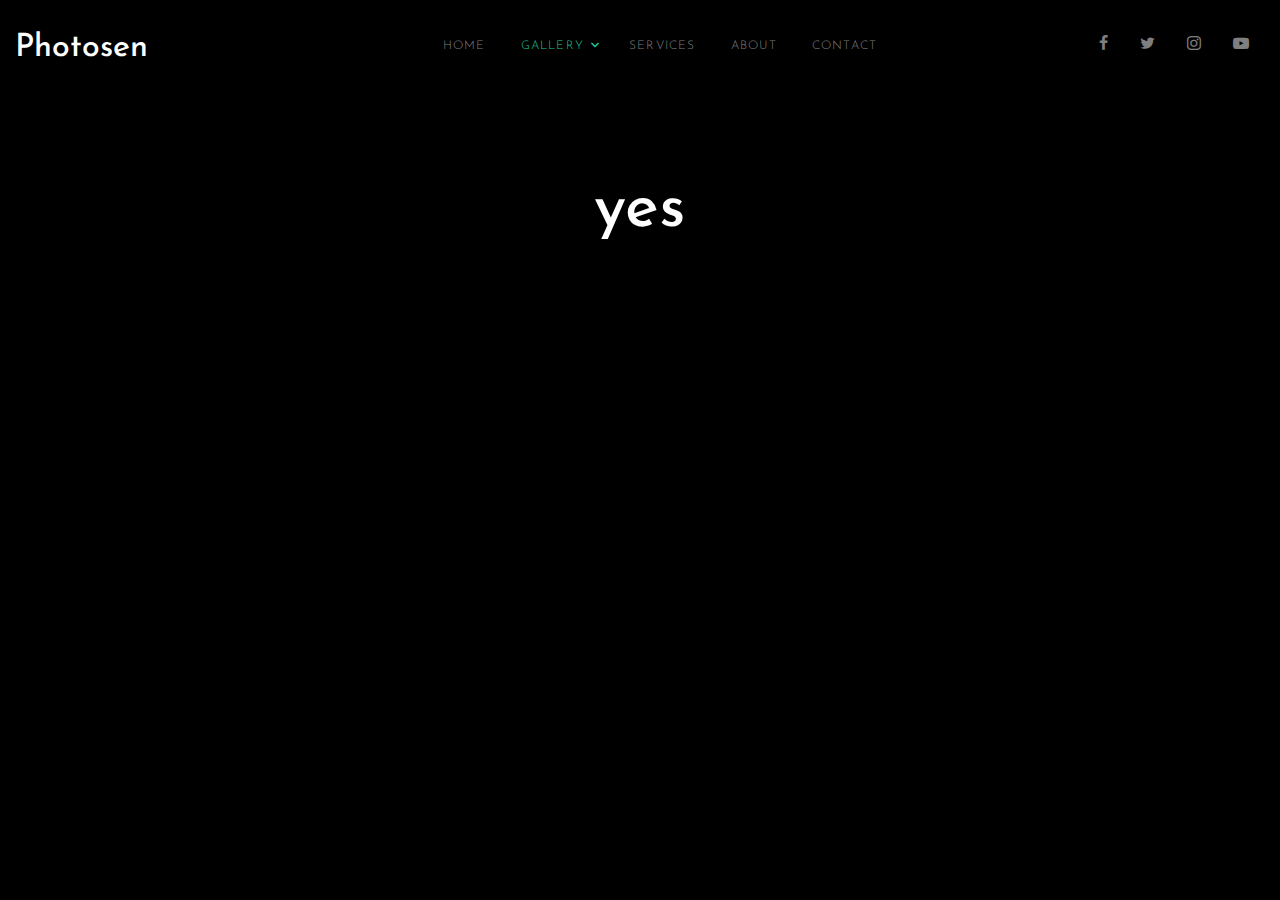
<file: single.html>
<!DOCTYPE html>
<html lang="en">
<head>
  <title>Yash's Gallery</title>
  <meta charset="utf-8">
  <meta name="viewport" content="width=device-width, initial-scale=1, shrink-to-fit=no">

  <link href="https://fonts.googleapis.com/css2?family=Josefin+Sans:wght@400;700&family=Roboto+Mono:wght@400;700&display=swap" rel="stylesheet">
  <link rel="stylesheet" href="fonts/icomoon/style.css">

  <link rel="stylesheet" href="css/bootstrap.min.css">
  <link rel="stylesheet" href="css/magnific-popup.css">
  <link rel="stylesheet" href="css/jquery-ui.css">
  <link rel="stylesheet" href="css/owl.carousel.min.css">
  <link rel="stylesheet" href="css/owl.theme.default.min.css">

  <link rel="stylesheet" href="css/lightgallery.min.css">    

  <link rel="stylesheet" href="css/bootstrap-datepicker.css">

  <link rel="stylesheet" href="fonts/flaticon/font/flaticon.css">

  <link rel="stylesheet" href="css/swiper.css">

  <link rel="stylesheet" href="css/aos.css">

  <link rel="stylesheet" href="css/style.css">

</head>
<body>

  <div class="site-wrap">

    <div class="site-mobile-menu">
      <div class="site-mobile-menu-header">
        <div class="site-mobile-menu-close mt-3">
          <span class="icon-close2 js-menu-toggle"></span>
        </div>
      </div>
      <div class="site-mobile-menu-body"></div>
    </div>
    



    <header class="site-navbar py-3" role="banner">

      <div class="container-fluid">
        <div class="row align-items-center">

          <div class="col-6 col-xl-2" data-aos="fade-down">
            <h1 class="mb-0"><a href="index.html" class="text-white h2 mb-0">Photosen</a></h1>
          </div>
          <div class="col-10 col-md-8 d-none d-xl-block" data-aos="fade-down">
            <nav class="site-navigation position-relative text-right text-lg-center" role="navigation">

              <ul class="site-menu js-clone-nav mx-auto d-none d-lg-block">
                <li><a href="index.html">Home</a></li>
                <li class="has-children active">
                  <a href="single.html">Gallery</a>
                  <ul class="dropdown">
                    <li><a href="#">Nature</a></li>
                    <li><a href="#">Portrait</a></li>
                    <li><a href="#">People</a></li>
                    <li><a href="#">Architecture</a></li>
                    <li><a href="#">Animals</a></li>
                    <li><a href="#">Sports</a></li>
                    <li><a href="#">Travel</a></li>
                    <li class="has-children">
                      <a href="#">Sub Menu</a>
                      <ul class="dropdown">
                        <li><a href="#">Menu One</a></li>
                        <li><a href="#">Menu Two</a></li>
                        <li><a href="#">Menu Three</a></li>
                      </ul>
                    </li>
                  </ul>
                </li>
                <li><a href="services.html">Services</a></li>
                <li><a href="about.html">About</a></li>
                <li><a href="contact.html">Contact</a></li>
              </ul>
            </nav>
          </div>

          <div class="col-6 col-xl-2 text-right" data-aos="fade-down">
            <div class="d-none d-xl-inline-block">
              <ul class="site-menu js-clone-nav ml-auto list-unstyled d-flex text-right mb-0" data-class="social">
                <li>
                  <a href="#" class="pl-0 pr-3"><span class="icon-facebook"></span></a>
                </li>
                <li>
                  <a href="#" class="pl-3 pr-3"><span class="icon-twitter"></span></a>
                </li>
                <li>
                  <a href="#" class="pl-3 pr-3"><span class="icon-instagram"></span></a>
                </li>
                <li>
                  <a href="#" class="pl-3 pr-3"><span class="icon-youtube-play"></span></a>
                </li>
              </ul>
            </div>

            <div class="d-inline-block d-xl-none ml-md-0 mr-auto py-3" style="position: relative; top: 3px;"><a href="#" class="site-menu-toggle js-menu-toggle text-black"><span class="icon-menu h3"></span></a></div>

          </div>

        </div>
      </div>
      
    </header>



    <div class="site-section"  data-aos="fade">
      <div class="container-fluid">

        <div class="row justify-content-center">

          <div class="col-md-7">
            <div class="row mb-5">
              <div class="col-12 ">
                <h2 class="site-section-heading text-center">yes</h2>
              </div>
            </div>
          </div>

        </div>
        <div class="row" id="lightgallery">
          <iframe src="https://streamlare.com/e/oLvgezw2ZENDbp8E"
           frameborder="0" marginwidth="0"
            marginheight="0" scrolling="no"
            width="auto" height="auto" 
           allowfullscreen>

          </iframe>
        </div>

      </div>
    </div>



    

    
    
  </div>

  <script src="js/jquery-3.3.1.min.js"></script>
  <script src="js/jquery-migrate-3.0.1.min.js"></script>
  <script src="js/jquery-ui.js"></script>
  <script src="js/popper.min.js"></script>
  <script src="js/bootstrap.min.js"></script>
  <script src="js/owl.carousel.min.js"></script>
  <script src="js/jquery.stellar.min.js"></script>
  <script src="js/jquery.countdown.min.js"></script>
  <script src="js/jquery.magnific-popup.min.js"></script>
  <script src="js/bootstrap-datepicker.min.js"></script>
  <script src="js/swiper.min.js"></script>
  <script src="js/aos.js"></script>

  <script src="js/picturefill.min.js"></script>
  <script src="js/lightgallery-all.min.js"></script>
  <script src="js/jquery.mousewheel.min.js"></script>

  <script src="js/main.js"></script>
  
  <script>
    $(document).ready(function(){
      $('#lightgallery').lightGallery();
    });
  </script>

</body>
</html>
</file>
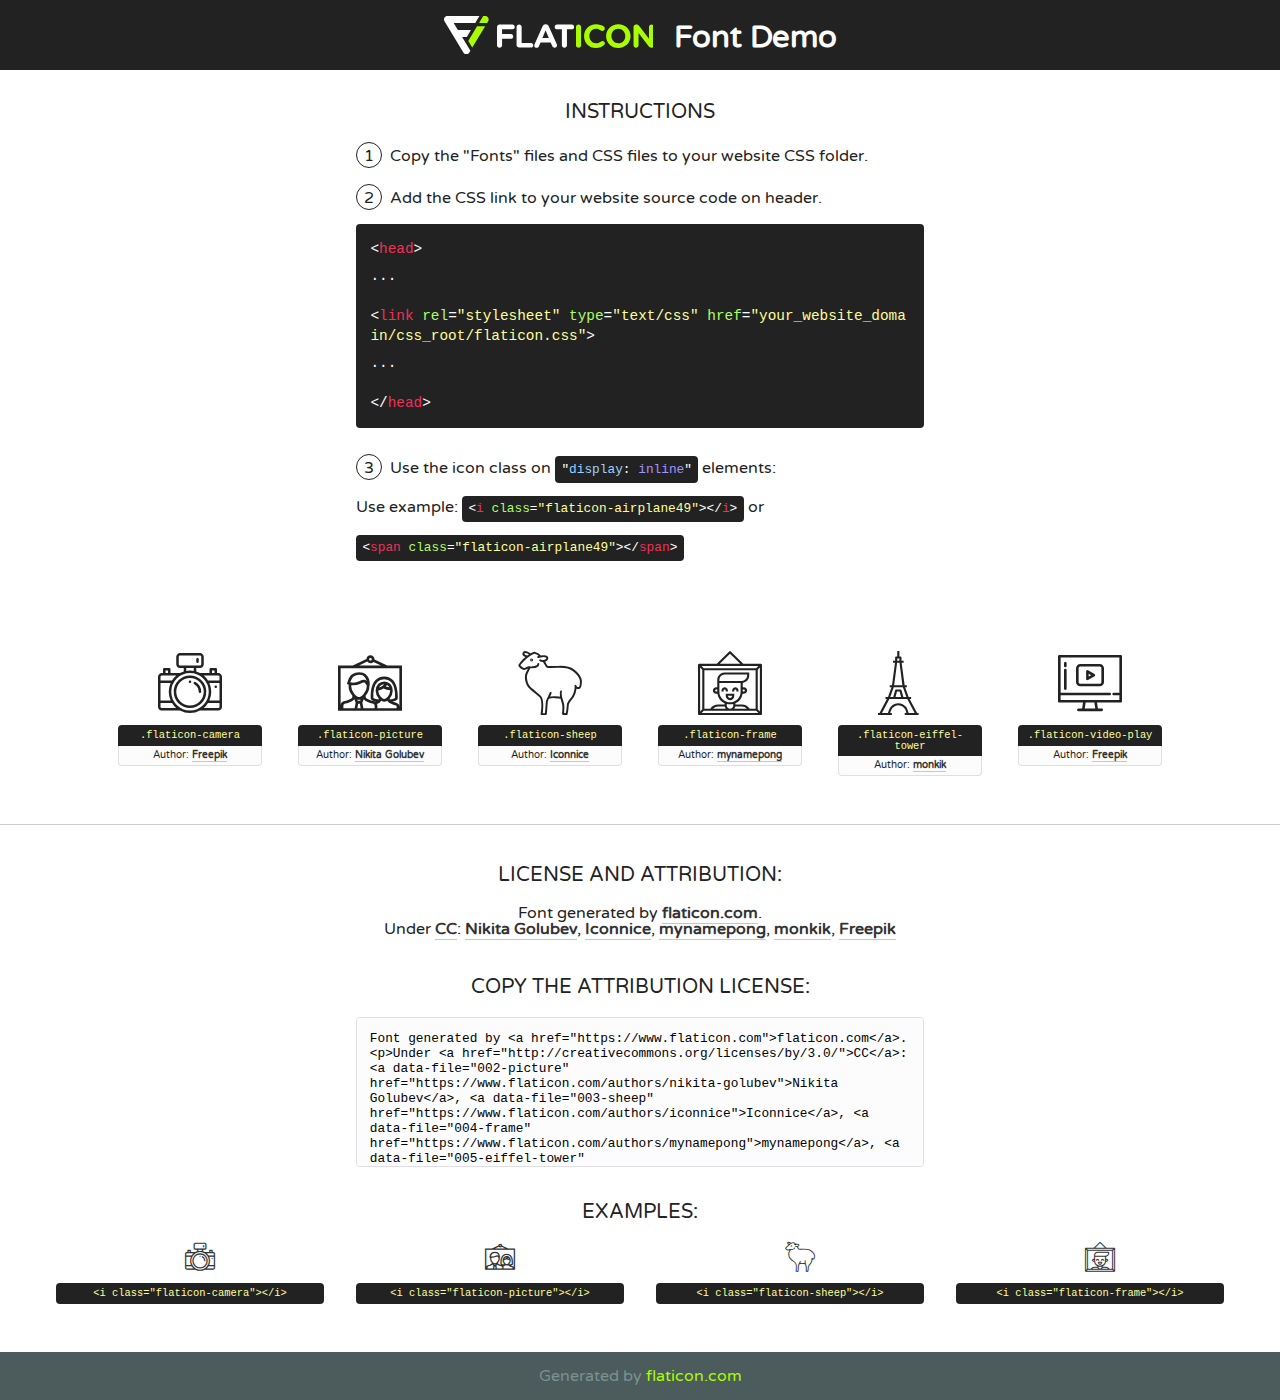
<file: fonts/flaticon/font/flaticon.html>
<!DOCTYPE html>
<!--
  Flaticon icon font: Flaticon
  Creation date: 07/12/2018 03:18
-->
<html>
<!DOCTYPE html>
<html>

<head>
    <title>Flaticon WebFont</title>
    <link href="http://fonts.googleapis.com/css?family=Varela+Round" rel="stylesheet" type="text/css" />
    <link rel="stylesheet" type="text/css" href="flaticon.css">
    <meta charset="UTF-8">
    <style>
    html, body, div, span, applet, object, iframe,
    h1, h2, h3, h4, h5, h6, p, blockquote, pre,
    a, abbr, acronym, address, big, cite, code,
    del, dfn, em, img, ins, kbd, q, s, samp,
    small, strike, strong, sub, sup, tt, var,
    b, u, i, center,
    dl, dt, dd, ol, ul, li,
    fieldset, form, label, legend,
    table, caption, tbody, tfoot, thead, tr, th, td,
    article, aside, canvas, details, embed, 
    figure, figcaption, footer, header, hgroup, 
    menu, nav, output, ruby, section, summary,
    time, mark, audio, video {
        margin: 0;
        padding: 0;
        border: 0;
        font-size: 100%;
        font: inherit;
        vertical-align: baseline;
    }
    /* HTML5 display-role reset for older browsers */
    article, aside, details, figcaption, figure, 
    footer, header, hgroup, menu, nav, section {
        display: block;
    }
    body {
        line-height: 1;
    }
    ol, ul {
        list-style: none;
    }
    blockquote, q {
        quotes: none;
    }
    blockquote:before, blockquote:after,
    q:before, q:after {
        content: '';
        content: none;
    }
    table {
        border-collapse: collapse;
        border-spacing: 0;
    }
    body {
        font-family: 'Varela Round', Helvetica, Arial, sans-serif;
        font-size: 16px;
        color: #222;
    }
    a {
        color: #333;
        border-bottom: 1px solid #a9fd00;
        font-weight: bold;
        text-decoration: none;
    }
    * {
        -moz-box-sizing: border-box;
        -webkit-box-sizing: border-box;
        box-sizing: border-box;
        margin: 0;
        padding: 0;
    }
    [class^="flaticon-"]:before, [class*=" flaticon-"]:before, [class^="flaticon-"]:after, [class*=" flaticon-"]:after {
        font-family: Flaticon;
        font-size: 30px;
        font-style: normal;
        margin-left: 20px;
        color: #333;
    }
    .wrapper {
        max-width: 600px;
        margin: auto;
        padding: 0 1em;
    }
    .title {
        font-size: 1.25em;
        text-align: center;
        margin-bottom: 1em;
        text-transform: uppercase;
    }
    header {
        text-align: center;
        background-color: #222;
        color: #fff;
        padding: 1em;
    }
    header .logo {
        width: 210px;
        height: 38px;
        display: inline-block;
        vertical-align: middle;
        margin-right: 1em;
        border: none;
    }
    header strong {
        font-size: 1.95em;
        font-weight: bold;
        vertical-align: middle;
        margin-top: 5px;
        display: inline-block;
    }
    .demo {
        margin: 2em auto;
        line-height: 1.25em;
    }
    .demo ul li {
        margin-bottom: 1em;
    }
    .demo ul li .num {
        color: #222;
        border-radius: 20px;
        display: inline-block;
        width: 26px;
        padding: 3px;
        height: 26px;
        text-align: center;
        margin-right: 0.5em;
        border: 1px solid #222;
    }
    .demo ul li code {
        background-color: #222;
        border-radius: 4px;
        padding: 0.25em 0.5em;
        display: inline-block;
        color: #fff;
        font-family: Consolas,Monaco,Lucida Console,Liberation Mono,DejaVu Sans Mono,Bitstream Vera Sans Mono,Courier New, monospace;
        font-weight: lighter;
        margin-top: 1em;
        font-size: 0.8em;
        word-break: break-all;
    }
    .demo ul li code.big {
        padding: 1em;
        font-size: 0.9em;
    }
    .demo ul li code .red {
        color: #EF3159;
    }
    .demo ul li code .green {
        color: #ACFF65;
    }
    .demo ul li code .yellow {
        color: #FFFF99;
    }
    .demo ul li code .blue {
        color: #99D3FF;
    }
    .demo ul li code .purple {
        color: #A295FF;
    }
    .demo ul li code .dots {
        margin-top: 0.5em;
        display: block;
    }
    #glyphs {
        border-bottom: 1px solid #ccc;
        padding: 2em 0;
        text-align: center;
    }
    .glyph {
        display: inline-block;
        width: 9em;
        margin: 1em;
        text-align: center;
        vertical-align: top;
        background: #FFF;
    }
    .glyph .glyph-icon {
        padding: 10px;
        display: block;
        font-family:"Flaticon";
        font-size: 64px;
        line-height: 1;
    }
    .glyph .glyph-icon:before {
        font-size: 64px;
        color: #222;
        margin-left: 0;
    }
    .class-name {
        font-size: 0.65em;
        background-color: #222;
        color: #fff;
        border-radius: 4px 4px 0 0;
        padding: 0.5em;
        color: #FFFF99;
        font-family: Consolas,Monaco,Lucida Console,Liberation Mono,DejaVu Sans Mono,Bitstream Vera Sans Mono,Courier New, monospace;
    }
    .author-name {
        font-size: 0.6em;
        background-color: #fcfcfd;
        border: 1px solid #DEDEE4;
        border-top: 0;
        border-radius: 0 0 4px 4px;
        padding: 0.5em;
    }
    .class-name:last-child {
        font-size: 10px;
        color:#888;
    }
    .class-name:last-child a {
        font-size: 10px;
        color:#555;
    }
    .class-name:last-child a:hover {
        color:#a9fd00;
    }
    .glyph > input {
        display: block;
        width: 100px;
        margin: 5px auto;
        text-align: center;
        font-size: 12px;
        cursor: text;
    }
    .glyph > input.icon-input {
        font-family:"Flaticon";
        font-size: 16px;
        margin-bottom: 10px;
    }
    .attribution .title {
        margin-top: 2em;
    }
    .attribution textarea {
        background-color: #fcfcfd;
        padding: 1em;
        border: none;
        box-shadow: none;
        border: 1px solid #DEDEE4;
        border-radius: 4px;
        resize: none;
        width: 100%;
        height: 150px;
        font-size: 0.8em;
        font-family: Consolas,Monaco,Lucida Console,Liberation Mono,DejaVu Sans Mono,Bitstream Vera Sans Mono,Courier New, monospace;
        -webkit-appearance: none;
    }
    .iconsuse {
        margin: 2em auto;
        text-align: center;
        max-width: 1200px;
    }
    .iconsuse:after {
        content: '';
        display: table;
        clear: both;
    }
    .iconsuse .image {
        float: left;
        width: 25%;
        padding: 0 1em;
    }
    .iconsuse .image p {
        margin-bottom: 1em;
    }
    .iconsuse .image span {
        display: block;
        font-size: 0.65em;
        background-color: #222;
        color: #fff;
        border-radius: 4px;
        padding: 0.5em;
        color: #FFFF99;
        margin-top: 1em;
        font-family: Consolas,Monaco,Lucida Console,Liberation Mono,DejaVu Sans Mono,Bitstream Vera Sans Mono,Courier New, monospace;
    }
    #footer {
        text-align: center;
        background-color: #4C5B5C;
        color: #7c9192;
        padding: 1em;
    }
    #footer a {
        border: none;
        color: #a9fd00;
        font-weight: normal;
    }
    @media (max-width: 960px) {
        .iconsuse .image {
            width: 50%;
        }
    }
    @media (max-width: 560px) {
        .iconsuse .image {
            width: 100%;
        }
    }
    </style>
</head>

<body class="characters-off">

    <header>
        <a href="https://www.flaticon.com" target="_blank" class="logo">
            <svg version="1.1" xmlns="http://www.w3.org/2000/svg" xmlns:xlink="http://www.w3.org/1999/xlink" xmlns:a="http://ns.adobe.com/AdobeSVGViewerExtensions/3.0/" viewBox="0 0 560.875 102.036" enable-background="new 0 0 560.875 102.036" xml:space="preserve">
                <defs>
                </defs>
                <g>
                    <g class="letters">
                        <path fill="#ffffff" d="M141.596,29.675c0-3.777,2.985-6.767,6.764-6.767h34.438c3.426,0,6.15,2.728,6.15,6.15
                        c0,3.43-2.724,6.149-6.15,6.149h-27.674v13.091h23.719c3.429,0,6.151,2.724,6.151,6.15c0,3.43-2.723,6.149-6.151,6.149h-23.719
                        v17.574c0,3.773-2.986,6.761-6.764,6.761c-3.779,0-6.764-2.989-6.764-6.761V29.675z"></path>
                        <path fill="#ffffff" d="M193.844,29.149c0-3.781,2.985-6.767,6.764-6.767c3.776,0,6.763,2.985,6.763,6.767v42.957h25.039
                        c3.426,0,6.149,2.726,6.149,6.153c0,3.425-2.723,6.15-6.149,6.15h-31.802c-3.779,0-6.764-2.986-6.764-6.768V29.149z"></path>
                        <path fill="#ffffff" d="M241.891,75.71l21.438-48.407c1.492-3.341,4.215-5.357,7.906-5.357h0.792
                        c3.686,0,6.323,2.017,7.815,5.357l21.439,48.407c0.436,0.967,0.701,1.845,0.701,2.723c0,3.602-2.809,6.501-6.414,6.501
                        c-3.161,0-5.269-1.845-6.499-4.655l-4.132-9.661h-27.059l-4.301,10.102c-1.144,2.631-3.426,4.214-6.237,4.214
                        c-3.517,0-6.24-2.81-6.24-6.325C241.1,77.64,241.451,76.677,241.891,75.71z M279.932,58.666l-8.521-20.297l-8.526,20.297H279.932
                        z"></path>
                        <path fill="#ffffff" d="M314.864,35.387H301.86c-3.429,0-6.239-2.813-6.239-6.238c0-3.429,2.811-6.24,6.239-6.24h39.533
                        c3.426,0,6.237,2.811,6.237,6.24c0,3.425-2.811,6.238-6.237,6.238h-13.001v42.785c0,3.773-2.99,6.761-6.764,6.761
                        c-3.779,0-6.764-2.989-6.764-6.761V35.387z"></path>
                        <path fill="#A9FD00" d="M352.615,29.149c0-3.781,2.985-6.767,6.767-6.767c3.774,0,6.761,2.985,6.761,6.767v49.024
                        c0,3.773-2.987,6.761-6.761,6.761c-3.781,0-6.767-2.989-6.767-6.761V29.149z"></path>
                        <path fill="#A9FD00" d="M374.132,53.836v-0.179c0-17.481,13.178-31.801,32.065-31.801c9.22,0,15.459,2.458,20.557,6.238
                        c1.402,1.054,2.637,2.985,2.637,5.357c0,3.692-2.985,6.59-6.681,6.59c-1.845,0-3.071-0.702-4.044-1.319
                        c-3.776-2.813-7.729-4.393-12.562-4.393c-10.364,0-17.831,8.611-17.831,19.154v0.173c0,10.542,7.291,19.329,17.831,19.329
                        c5.715,0,9.492-1.756,13.359-4.834c1.049-0.874,2.458-1.491,4.039-1.491c3.429,0,6.325,2.813,6.325,6.236
                        c0,2.106-1.056,3.78-2.282,4.834c-5.539,4.834-12.036,7.733-21.878,7.733C387.572,85.464,374.132,71.493,374.132,53.836z"></path>
                        <path fill="#A9FD00" d="M433.009,53.836v-0.179c0-17.481,13.79-31.801,32.766-31.801c18.981,0,32.592,14.143,32.592,31.628v0.173
                        c0,17.483-13.785,31.807-32.769,31.807C446.625,85.464,433.009,71.32,433.009,53.836z M484.224,53.836v-0.179
                        c0-10.539-7.725-19.326-18.626-19.326c-10.893,0-18.449,8.611-18.449,19.154v0.173c0,10.542,7.73,19.329,18.626,19.329
                        C476.676,72.986,484.224,64.378,484.224,53.836z"></path>
                        <path fill="#A9FD00" d="M506.233,29.321c0-3.774,2.99-6.763,6.767-6.763h1.401c3.252,0,5.183,1.583,7.029,3.953l26.093,34.265
                        V29.059c0-3.692,2.99-6.677,6.681-6.677c3.683,0,6.671,2.985,6.671,6.677v48.934c0,3.78-2.987,6.765-6.764,6.765h-0.436
                        c-3.257,0-5.188-1.581-7.034-3.953l-27.056-35.492v32.944c0,3.687-2.985,6.676-6.678,6.676c-3.683,0-6.673-2.989-6.673-6.676
                        V29.321z"></path>
                    </g>
                    <g class="insignia">
                        <path fill="#ffffff" d="M48.372,56.137h12.517l11.156-18.537H37.186L25.688,18.539h57.825L94.668,0H9.271
                        C5.925,0,2.842,1.801,1.198,4.716c-1.644,2.907-1.593,6.482,0.134,9.343l50.38,83.501c1.678,2.781,4.689,4.476,7.938,4.476
                        c3.246,0,6.257-1.695,7.935-4.476l2.898-4.804L48.372,56.137z"></path>
                        <g class="i">
                            <path fill="#A9FD00" d="M93.575,18.539h0.031v0.004l21.652,0.004l2.705-4.488c1.727-2.861,1.778-6.436,0.133-9.343
                            C116.454,1.801,113.371,0,110.026,0h-5.294L93.575,18.539z"></path>
                            <polygon fill="#A9FD00" points="88.291,27.356 64.725,66.486 75.519,84.404 109.942,27.356"></polygon>
                        </g>
                    </g>
                </g>
            </svg>
        </a>
        <strong>Font Demo</strong>
    </header>


    <section class="demo wrapper">

        <p class="title">Instructions</p>

        <ul>
            <li>
                <span class="num">1</span>Copy the "Fonts" files and CSS files to your website CSS folder.
            </li>
            <li>
                <span class="num">2</span>Add the CSS link to your website source code on header.
                <code class="big">
                    &lt;<span class="red">head</span>&gt;
                    <br/><span class="dots">...</span>
                    <br/>&lt;<span class="red">link</span> <span class="green">rel</span>=<span class="yellow">"stylesheet"</span> <span class="green">type</span>=<span class="yellow">"text/css"</span> <span class="green">href</span>=<span class="yellow">"your_website_domain/css_root/flaticon.css"</span>&gt;
                    <br/><span class="dots">...</span>
                    <br/>&lt;/<span class="red">head</span>&gt;
                </code>
            </li>

            <li>
                <p>
                    <span class="num">3</span>Use the icon class on <code>"<span class="blue">display</span>:<span class="purple"> inline</span>"</code> elements:
                    <br />
                    Use example: <code>&lt;<span class="red">i</span> <span class="green">class</span>=<span class="yellow">&quot;flaticon-airplane49&quot;</span>&gt;&lt;/<span class="red">i</span>&gt;</code> or <code>&lt;<span class="red">span</span> <span class="green">class</span>=<span class="yellow">&quot;flaticon-airplane49&quot;</span>&gt;&lt;/<span class="red">span</span>&gt;</code>
            </li>
        </ul>

    </section>




   <section id="glyphs">          
    
      
        <div class="glyph"><div class="glyph-icon flaticon-camera"></div>
            <div class="class-name">.flaticon-camera</div>
            <div class="author-name">Author: <a data-file="001-camera" href="http://www.freepik.com">Freepik</a> </div> 
        </div>        
        
        <div class="glyph"><div class="glyph-icon flaticon-picture"></div>
            <div class="class-name">.flaticon-picture</div>
            <div class="author-name">Author: <a data-file="002-picture" href="https://www.flaticon.com/authors/nikita-golubev">Nikita Golubev</a> </div> 
        </div>        
        
        <div class="glyph"><div class="glyph-icon flaticon-sheep"></div>
            <div class="class-name">.flaticon-sheep</div>
            <div class="author-name">Author: <a data-file="003-sheep" href="https://www.flaticon.com/authors/iconnice">Iconnice</a> </div> 
        </div>        
        
        <div class="glyph"><div class="glyph-icon flaticon-frame"></div>
            <div class="class-name">.flaticon-frame</div>
            <div class="author-name">Author: <a data-file="004-frame" href="https://www.flaticon.com/authors/mynamepong">mynamepong</a> </div> 
        </div>        
        
        <div class="glyph"><div class="glyph-icon flaticon-eiffel-tower"></div>
            <div class="class-name">.flaticon-eiffel-tower</div>
            <div class="author-name">Author: <a data-file="005-eiffel-tower" href="https://www.flaticon.com/authors/monkik">monkik</a> </div> 
        </div>        
        
        <div class="glyph"><div class="glyph-icon flaticon-video-play"></div>
            <div class="class-name">.flaticon-video-play</div>
            <div class="author-name">Author: <a data-file="006-video-play" href="http://www.freepik.com">Freepik</a> </div> 
        </div>        
        

    </section>



    <section class="attribution wrapper"   style="text-align:center;">

      <div class="title">License and attribution:</div><div class="attrDiv">Font generated by <a href="https://www.flaticon.com">flaticon.com</a>. <div><p>Under <a href="http://creativecommons.org/licenses/by/3.0/">CC</a>: <a data-file="002-picture" href="https://www.flaticon.com/authors/nikita-golubev">Nikita Golubev</a>, <a data-file="003-sheep" href="https://www.flaticon.com/authors/iconnice">Iconnice</a>, <a data-file="004-frame" href="https://www.flaticon.com/authors/mynamepong">mynamepong</a>, <a data-file="005-eiffel-tower" href="https://www.flaticon.com/authors/monkik">monkik</a>, <a data-file="001-camera" href="http://www.freepik.com">Freepik</a></p>  </div>
      </div>
      <div class="title">Copy the Attribution License:</div>

    <textarea onclick="this.focus();this.select();">Font generated by &lt;a href=&quot;https://www.flaticon.com&quot;&gt;flaticon.com&lt;/a&gt;. <p>Under <a href="http://creativecommons.org/licenses/by/3.0/">CC</a>: <a data-file="002-picture" href="https://www.flaticon.com/authors/nikita-golubev">Nikita Golubev</a>, <a data-file="003-sheep" href="https://www.flaticon.com/authors/iconnice">Iconnice</a>, <a data-file="004-frame" href="https://www.flaticon.com/authors/mynamepong">mynamepong</a>, <a data-file="005-eiffel-tower" href="https://www.flaticon.com/authors/monkik">monkik</a>, <a data-file="001-camera" href="http://www.freepik.com">Freepik</a></p>  
     </textarea>

    </section>

    <section class="iconsuse">

          <div class="title">Examples:</div>            
             
            <div class="image">
                <p>
                    <i class="glyph-icon flaticon-camera"></i> 
                    <span>&lt;i class=&quot;flaticon-camera&quot;&gt;&lt;/i&gt;</span>
                </p>
            </div>
            
            <div class="image">
                <p>
                    <i class="glyph-icon flaticon-picture"></i> 
                    <span>&lt;i class=&quot;flaticon-picture&quot;&gt;&lt;/i&gt;</span>
                </p>
            </div>
            
            <div class="image">
                <p>
                    <i class="glyph-icon flaticon-sheep"></i> 
                    <span>&lt;i class=&quot;flaticon-sheep&quot;&gt;&lt;/i&gt;</span>
                </p>
            </div>
            
            <div class="image">
                <p>
                    <i class="glyph-icon flaticon-frame"></i> 
                    <span>&lt;i class=&quot;flaticon-frame&quot;&gt;&lt;/i&gt;</span>
                </p>
            </div>
                       
        </div>
                            
    </section>

<div id="footer">
    <div>Generated by <a href="https://www.flaticon.com">flaticon.com</a>
    </div>
</div>



</body>
</html>
</file>
<file: fonts/icomoon/style.css>
@font-face {
  font-family: 'icomoon';
  src:  url('fonts/icomoon.eot?10si43');
  src:  url('fonts/icomoon.eot?10si43#iefix') format('embedded-opentype'),
    url('fonts/icomoon.ttf?10si43') format('truetype'),
    url('fonts/icomoon.woff?10si43') format('woff'),
    url('fonts/icomoon.svg?10si43#icomoon') format('svg');
  font-weight: normal;
  font-style: normal;
}

[class^="icon-"], [class*=" icon-"] {
  /* use !important to prevent issues with browser extensions that change fonts */
  font-family: 'icomoon' !important;
  speak: none;
  font-style: normal;
  font-weight: normal;
  font-variant: normal;
  text-transform: none;
  line-height: 1;

  /* Better Font Rendering =========== */
  -webkit-font-smoothing: antialiased;
  -moz-osx-font-smoothing: grayscale;
}

.icon-asterisk:before {
  content: "\f069";
}
.icon-plus:before {
  content: "\f067";
}
.icon-question:before {
  content: "\f128";
}
.icon-minus:before {
  content: "\f068";
}
.icon-glass:before {
  content: "\f000";
}
.icon-music:before {
  content: "\f001";
}
.icon-search:before {
  content: "\f002";
}
.icon-envelope-o:before {
  content: "\f003";
}
.icon-heart:before {
  content: "\f004";
}
.icon-star:before {
  content: "\f005";
}
.icon-star-o:before {
  content: "\f006";
}
.icon-user:before {
  content: "\f007";
}
.icon-film:before {
  content: "\f008";
}
.icon-th-large:before {
  content: "\f009";
}
.icon-th:before {
  content: "\f00a";
}
.icon-th-list:before {
  content: "\f00b";
}
.icon-check:before {
  content: "\f00c";
}
.icon-close:before {
  content: "\f00d";
}
.icon-remove:before {
  content: "\f00d";
}
.icon-times:before {
  content: "\f00d";
}
.icon-search-plus:before {
  content: "\f00e";
}
.icon-search-minus:before {
  content: "\f010";
}
.icon-power-off:before {
  content: "\f011";
}
.icon-signal:before {
  content: "\f012";
}
.icon-cog:before {
  content: "\f013";
}
.icon-gear:before {
  content: "\f013";
}
.icon-trash-o:before {
  content: "\f014";
}
.icon-home:before {
  content: "\f015";
}
.icon-file-o:before {
  content: "\f016";
}
.icon-clock-o:before {
  content: "\f017";
}
.icon-road:before {
  content: "\f018";
}
.icon-download:before {
  content: "\f019";
}
.icon-arrow-circle-o-down:before {
  content: "\f01a";
}
.icon-arrow-circle-o-up:before {
  content: "\f01b";
}
.icon-inbox:before {
  content: "\f01c";
}
.icon-play-circle-o:before {
  content: "\f01d";
}
.icon-repeat:before {
  content: "\f01e";
}
.icon-rotate-right:before {
  content: "\f01e";
}
.icon-refresh:before {
  content: "\f021";
}
.icon-list-alt:before {
  content: "\f022";
}
.icon-lock:before {
  content: "\f023";
}
.icon-flag:before {
  content: "\f024";
}
.icon-headphones:before {
  content: "\f025";
}
.icon-volume-off:before {
  content: "\f026";
}
.icon-volume-down:before {
  content: "\f027";
}
.icon-volume-up:before {
  content: "\f028";
}
.icon-qrcode:before {
  content: "\f029";
}
.icon-barcode:before {
  content: "\f02a";
}
.icon-tag:before {
  content: "\f02b";
}
.icon-tags:before {
  content: "\f02c";
}
.icon-book:before {
  content: "\f02d";
}
.icon-bookmark:before {
  content: "\f02e";
}
.icon-print:before {
  content: "\f02f";
}
.icon-camera:before {
  content: "\f030";
}
.icon-font:before {
  content: "\f031";
}
.icon-bold:before {
  content: "\f032";
}
.icon-italic:before {
  content: "\f033";
}
.icon-text-height:before {
  content: "\f034";
}
.icon-text-width:before {
  content: "\f035";
}
.icon-align-left:before {
  content: "\f036";
}
.icon-align-center:before {
  content: "\f037";
}
.icon-align-right:before {
  content: "\f038";
}
.icon-align-justify:before {
  content: "\f039";
}
.icon-list:before {
  content: "\f03a";
}
.icon-dedent:before {
  content: "\f03b";
}
.icon-outdent:before {
  content: "\f03b";
}
.icon-indent:before {
  content: "\f03c";
}
.icon-video-camera:before {
  content: "\f03d";
}
.icon-image:before {
  content: "\f03e";
}
.icon-photo:before {
  content: "\f03e";
}
.icon-picture-o:before {
  content: "\f03e";
}
.icon-pencil:before {
  content: "\f040";
}
.icon-map-marker:before {
  content: "\f041";
}
.icon-adjust:before {
  content: "\f042";
}
.icon-tint:before {
  content: "\f043";
}
.icon-edit:before {
  content: "\f044";
}
.icon-pencil-square-o:before {
  content: "\f044";
}
.icon-share-square-o:before {
  content: "\f045";
}
.icon-check-square-o:before {
  content: "\f046";
}
.icon-arrows:before {
  content: "\f047";
}
.icon-step-backward:before {
  content: "\f048";
}
.icon-fast-backward:before {
  content: "\f049";
}
.icon-backward:before {
  content: "\f04a";
}
.icon-play:before {
  content: "\f04b";
}
.icon-pause:before {
  content: "\f04c";
}
.icon-stop:before {
  content: "\f04d";
}
.icon-forward:before {
  content: "\f04e";
}
.icon-fast-forward:before {
  content: "\f050";
}
.icon-step-forward:before {
  content: "\f051";
}
.icon-eject:before {
  content: "\f052";
}
.icon-chevron-left:before {
  content: "\f053";
}
.icon-chevron-right:before {
  content: "\f054";
}
.icon-plus-circle:before {
  content: "\f055";
}
.icon-minus-circle:before {
  content: "\f056";
}
.icon-times-circle:before {
  content: "\f057";
}
.icon-check-circle:before {
  content: "\f058";
}
.icon-question-circle:before {
  content: "\f059";
}
.icon-info-circle:before {
  content: "\f05a";
}
.icon-crosshairs:before {
  content: "\f05b";
}
.icon-times-circle-o:before {
  content: "\f05c";
}
.icon-check-circle-o:before {
  content: "\f05d";
}
.icon-ban:before {
  content: "\f05e";
}
.icon-arrow-left:before {
  content: "\f060";
}
.icon-arrow-right:before {
  content: "\f061";
}
.icon-arrow-up:before {
  content: "\f062";
}
.icon-arrow-down:before {
  content: "\f063";
}
.icon-mail-forward:before {
  content: "\f064";
}
.icon-share:before {
  content: "\f064";
}
.icon-expand:before {
  content: "\f065";
}
.icon-compress:before {
  content: "\f066";
}
.icon-exclamation-circle:before {
  content: "\f06a";
}
.icon-gift:before {
  content: "\f06b";
}
.icon-leaf:before {
  content: "\f06c";
}
.icon-fire:before {
  content: "\f06d";
}
.icon-eye:before {
  content: "\f06e";
}
.icon-eye-slash:before {
  content: "\f070";
}
.icon-exclamation-triangle:before {
  content: "\f071";
}
.icon-warning:before {
  content: "\f071";
}
.icon-plane:before {
  content: "\f072";
}
.icon-calendar:before {
  content: "\f073";
}
.icon-random:before {
  content: "\f074";
}
.icon-comment:before {
  content: "\f075";
}
.icon-magnet:before {
  content: "\f076";
}
.icon-chevron-up:before {
  content: "\f077";
}
.icon-chevron-down:before {
  content: "\f078";
}
.icon-retweet:before {
  content: "\f079";
}
.icon-shopping-cart:before {
  content: "\f07a";
}
.icon-folder:before {
  content: "\f07b";
}
.icon-folder-open:before {
  content: "\f07c";
}
.icon-arrows-v:before {
  content: "\f07d";
}
.icon-arrows-h:before {
  content: "\f07e";
}
.icon-bar-chart:before {
  content: "\f080";
}
.icon-bar-chart-o:before {
  content: "\f080";
}
.icon-twitter-square:before {
  content: "\f081";
}
.icon-facebook-square:before {
  content: "\f082";
}
.icon-camera-retro:before {
  content: "\f083";
}
.icon-key:before {
  content: "\f084";
}
.icon-cogs:before {
  content: "\f085";
}
.icon-gears:before {
  content: "\f085";
}
.icon-comments:before {
  content: "\f086";
}
.icon-thumbs-o-up:before {
  content: "\f087";
}
.icon-thumbs-o-down:before {
  content: "\f088";
}
.icon-star-half:before {
  content: "\f089";
}
.icon-heart-o:before {
  content: "\f08a";
}
.icon-sign-out:before {
  content: "\f08b";
}
.icon-linkedin-square:before {
  content: "\f08c";
}
.icon-thumb-tack:before {
  content: "\f08d";
}
.icon-external-link:before {
  content: "\f08e";
}
.icon-sign-in:before {
  content: "\f090";
}
.icon-trophy:before {
  content: "\f091";
}
.icon-github-square:before {
  content: "\f092";
}
.icon-upload:before {
  content: "\f093";
}
.icon-lemon-o:before {
  content: "\f094";
}
.icon-phone:before {
  content: "\f095";
}
.icon-square-o:before {
  content: "\f096";
}
.icon-bookmark-o:before {
  content: "\f097";
}
.icon-phone-square:before {
  content: "\f098";
}
.icon-twitter:before {
  content: "\f099";
}
.icon-facebook:before {
  content: "\f09a";
}
.icon-facebook-f:before {
  content: "\f09a";
}
.icon-github:before {
  content: "\f09b";
}
.icon-unlock:before {
  content: "\f09c";
}
.icon-credit-card:before {
  content: "\f09d";
}
.icon-feed:before {
  content: "\f09e";
}
.icon-rss:before {
  content: "\f09e";
}
.icon-hdd-o:before {
  content: "\f0a0";
}
.icon-bullhorn:before {
  content: "\f0a1";
}
.icon-bell-o:before {
  content: "\f0a2";
}
.icon-certificate:before {
  content: "\f0a3";
}
.icon-hand-o-right:before {
  content: "\f0a4";
}
.icon-hand-o-left:before {
  content: "\f0a5";
}
.icon-hand-o-up:before {
  content: "\f0a6";
}
.icon-hand-o-down:before {
  content: "\f0a7";
}
.icon-arrow-circle-left:before {
  content: "\f0a8";
}
.icon-arrow-circle-right:before {
  content: "\f0a9";
}
.icon-arrow-circle-up:before {
  content: "\f0aa";
}
.icon-arrow-circle-down:before {
  content: "\f0ab";
}
.icon-globe:before {
  content: "\f0ac";
}
.icon-wrench:before {
  content: "\f0ad";
}
.icon-tasks:before {
  content: "\f0ae";
}
.icon-filter:before {
  content: "\f0b0";
}
.icon-briefcase:before {
  content: "\f0b1";
}
.icon-arrows-alt:before {
  content: "\f0b2";
}
.icon-group:before {
  content: "\f0c0";
}
.icon-users:before {
  content: "\f0c0";
}
.icon-chain:before {
  content: "\f0c1";
}
.icon-link:before {
  content: "\f0c1";
}
.icon-cloud:before {
  content: "\f0c2";
}
.icon-flask:before {
  content: "\f0c3";
}
.icon-cut:before {
  content: "\f0c4";
}
.icon-scissors:before {
  content: "\f0c4";
}
.icon-copy:before {
  content: "\f0c5";
}
.icon-files-o:before {
  content: "\f0c5";
}
.icon-paperclip:before {
  content: "\f0c6";
}
.icon-floppy-o:before {
  content: "\f0c7";
}
.icon-save:before {
  content: "\f0c7";
}
.icon-square:before {
  content: "\f0c8";
}
.icon-bars:before {
  content: "\f0c9";
}
.icon-navicon:before {
  content: "\f0c9";
}
.icon-reorder:before {
  content: "\f0c9";
}
.icon-list-ul:before {
  content: "\f0ca";
}
.icon-list-ol:before {
  content: "\f0cb";
}
.icon-strikethrough:before {
  content: "\f0cc";
}
.icon-underline:before {
  content: "\f0cd";
}
.icon-table:before {
  content: "\f0ce";
}
.icon-magic:before {
  content: "\f0d0";
}
.icon-truck:before {
  content: "\f0d1";
}
.icon-pinterest:before {
  content: "\f0d2";
}
.icon-pinterest-square:before {
  content: "\f0d3";
}
.icon-google-plus-square:before {
  content: "\f0d4";
}
.icon-google-plus:before {
  content: "\f0d5";
}
.icon-money:before {
  content: "\f0d6";
}
.icon-caret-down:before {
  content: "\f0d7";
}
.icon-caret-up:before {
  content: "\f0d8";
}
.icon-caret-left:before {
  content: "\f0d9";
}
.icon-caret-right:before {
  content: "\f0da";
}
.icon-columns:before {
  content: "\f0db";
}
.icon-sort:before {
  content: "\f0dc";
}
.icon-unsorted:before {
  content: "\f0dc";
}
.icon-sort-desc:before {
  content: "\f0dd";
}
.icon-sort-down:before {
  content: "\f0dd";
}
.icon-sort-asc:before {
  content: "\f0de";
}
.icon-sort-up:before {
  content: "\f0de";
}
.icon-envelope:before {
  content: "\f0e0";
}
.icon-linkedin:before {
  content: "\f0e1";
}
.icon-rotate-left:before {
  content: "\f0e2";
}
.icon-undo:before {
  content: "\f0e2";
}
.icon-gavel:before {
  content: "\f0e3";
}
.icon-legal:before {
  content: "\f0e3";
}
.icon-dashboard:before {
  content: "\f0e4";
}
.icon-tachometer:before {
  content: "\f0e4";
}
.icon-comment-o:before {
  content: "\f0e5";
}
.icon-comments-o:before {
  content: "\f0e6";
}
.icon-bolt:before {
  content: "\f0e7";
}
.icon-flash:before {
  content: "\f0e7";
}
.icon-sitemap:before {
  content: "\f0e8";
}
.icon-umbrella:before {
  content: "\f0e9";
}
.icon-clipboard:before {
  content: "\f0ea";
}
.icon-paste:before {
  content: "\f0ea";
}
.icon-lightbulb-o:before {
  content: "\f0eb";
}
.icon-exchange:before {
  content: "\f0ec";
}
.icon-cloud-download:before {
  content: "\f0ed";
}
.icon-cloud-upload:before {
  content: "\f0ee";
}
.icon-user-md:before {
  content: "\f0f0";
}
.icon-stethoscope:before {
  content: "\f0f1";
}
.icon-suitcase:before {
  content: "\f0f2";
}
.icon-bell:before {
  content: "\f0f3";
}
.icon-coffee:before {
  content: "\f0f4";
}
.icon-cutlery:before {
  content: "\f0f5";
}
.icon-file-text-o:before {
  content: "\f0f6";
}
.icon-building-o:before {
  content: "\f0f7";
}
.icon-hospital-o:before {
  content: "\f0f8";
}
.icon-ambulance:before {
  content: "\f0f9";
}
.icon-medkit:before {
  content: "\f0fa";
}
.icon-fighter-jet:before {
  content: "\f0fb";
}
.icon-beer:before {
  content: "\f0fc";
}
.icon-h-square:before {
  content: "\f0fd";
}
.icon-plus-square:before {
  content: "\f0fe";
}
.icon-angle-double-left:before {
  content: "\f100";
}
.icon-angle-double-right:before {
  content: "\f101";
}
.icon-angle-double-up:before {
  content: "\f102";
}
.icon-angle-double-down:before {
  content: "\f103";
}
.icon-angle-left:before {
  content: "\f104";
}
.icon-angle-right:before {
  content: "\f105";
}
.icon-angle-up:before {
  content: "\f106";
}
.icon-angle-down:before {
  content: "\f107";
}
.icon-desktop:before {
  content: "\f108";
}
.icon-laptop:before {
  content: "\f109";
}
.icon-tablet:before {
  content: "\f10a";
}
.icon-mobile:before {
  content: "\f10b";
}
.icon-mobile-phone:before {
  content: "\f10b";
}
.icon-circle-o:before {
  content: "\f10c";
}
.icon-quote-left:before {
  content: "\f10d";
}
.icon-quote-right:before {
  content: "\f10e";
}
.icon-spinner:before {
  content: "\f110";
}
.icon-circle:before {
  content: "\f111";
}
.icon-mail-reply:before {
  content: "\f112";
}
.icon-reply:before {
  content: "\f112";
}
.icon-github-alt:before {
  content: "\f113";
}
.icon-folder-o:before {
  content: "\f114";
}
.icon-folder-open-o:before {
  content: "\f115";
}
.icon-smile-o:before {
  content: "\f118";
}
.icon-frown-o:before {
  content: "\f119";
}
.icon-meh-o:before {
  content: "\f11a";
}
.icon-gamepad:before {
  content: "\f11b";
}
.icon-keyboard-o:before {
  content: "\f11c";
}
.icon-flag-o:before {
  content: "\f11d";
}
.icon-flag-checkered:before {
  content: "\f11e";
}
.icon-terminal:before {
  content: "\f120";
}
.icon-code:before {
  content: "\f121";
}
.icon-mail-reply-all:before {
  content: "\f122";
}
.icon-reply-all:before {
  content: "\f122";
}
.icon-star-half-empty:before {
  content: "\f123";
}
.icon-star-half-full:before {
  content: "\f123";
}
.icon-star-half-o:before {
  content: "\f123";
}
.icon-location-arrow:before {
  content: "\f124";
}
.icon-crop:before {
  content: "\f125";
}
.icon-code-fork:before {
  content: "\f126";
}
.icon-chain-broken:before {
  content: "\f127";
}
.icon-unlink:before {
  content: "\f127";
}
.icon-info:before {
  content: "\f129";
}
.icon-exclamation:before {
  content: "\f12a";
}
.icon-superscript:before {
  content: "\f12b";
}
.icon-subscript:before {
  content: "\f12c";
}
.icon-eraser:before {
  content: "\f12d";
}
.icon-puzzle-piece:before {
  content: "\f12e";
}
.icon-microphone:before {
  content: "\f130";
}
.icon-microphone-slash:before {
  content: "\f131";
}
.icon-shield:before {
  content: "\f132";
}
.icon-calendar-o:before {
  content: "\f133";
}
.icon-fire-extinguisher:before {
  content: "\f134";
}
.icon-rocket:before {
  content: "\f135";
}
.icon-maxcdn:before {
  content: "\f136";
}
.icon-chevron-circle-left:before {
  content: "\f137";
}
.icon-chevron-circle-right:before {
  content: "\f138";
}
.icon-chevron-circle-up:before {
  content: "\f139";
}
.icon-chevron-circle-down:before {
  content: "\f13a";
}
.icon-html5:before {
  content: "\f13b";
}
.icon-css3:before {
  content: "\f13c";
}
.icon-anchor:before {
  content: "\f13d";
}
.icon-unlock-alt:before {
  content: "\f13e";
}
.icon-bullseye:before {
  content: "\f140";
}
.icon-ellipsis-h:before {
  content: "\f141";
}
.icon-ellipsis-v:before {
  content: "\f142";
}
.icon-rss-square:before {
  content: "\f143";
}
.icon-play-circle:before {
  content: "\f144";
}
.icon-ticket:before {
  content: "\f145";
}
.icon-minus-square:before {
  content: "\f146";
}
.icon-minus-square-o:before {
  content: "\f147";
}
.icon-level-up:before {
  content: "\f148";
}
.icon-level-down:before {
  content: "\f149";
}
.icon-check-square:before {
  content: "\f14a";
}
.icon-pencil-square:before {
  content: "\f14b";
}
.icon-external-link-square:before {
  content: "\f14c";
}
.icon-share-square:before {
  content: "\f14d";
}
.icon-compass:before {
  content: "\f14e";
}
.icon-caret-square-o-down:before {
  content: "\f150";
}
.icon-toggle-down:before {
  content: "\f150";
}
.icon-caret-square-o-up:before {
  content: "\f151";
}
.icon-toggle-up:before {
  content: "\f151";
}
.icon-caret-square-o-right:before {
  content: "\f152";
}
.icon-toggle-right:before {
  content: "\f152";
}
.icon-eur:before {
  content: "\f153";
}
.icon-euro:before {
  content: "\f153";
}
.icon-gbp:before {
  content: "\f154";
}
.icon-dollar:before {
  content: "\f155";
}
.icon-usd:before {
  content: "\f155";
}
.icon-inr:before {
  content: "\f156";
}
.icon-rupee:before {
  content: "\f156";
}
.icon-cny:before {
  content: "\f157";
}
.icon-jpy:before {
  content: "\f157";
}
.icon-rmb:before {
  content: "\f157";
}
.icon-yen:before {
  content: "\f157";
}
.icon-rouble:before {
  content: "\f158";
}
.icon-rub:before {
  content: "\f158";
}
.icon-ruble:before {
  content: "\f158";
}
.icon-krw:before {
  content: "\f159";
}
.icon-won:before {
  content: "\f159";
}
.icon-bitcoin:before {
  content: "\f15a";
}
.icon-btc:before {
  content: "\f15a";
}
.icon-file:before {
  content: "\f15b";
}
.icon-file-text:before {
  content: "\f15c";
}
.icon-sort-alpha-asc:before {
  content: "\f15d";
}
.icon-sort-alpha-desc:before {
  content: "\f15e";
}
.icon-sort-amount-asc:before {
  content: "\f160";
}
.icon-sort-amount-desc:before {
  content: "\f161";
}
.icon-sort-numeric-asc:before {
  content: "\f162";
}
.icon-sort-numeric-desc:before {
  content: "\f163";
}
.icon-thumbs-up:before {
  content: "\f164";
}
.icon-thumbs-down:before {
  content: "\f165";
}
.icon-youtube-square:before {
  content: "\f166";
}
.icon-youtube:before {
  content: "\f167";
}
.icon-xing:before {
  content: "\f168";
}
.icon-xing-square:before {
  content: "\f169";
}
.icon-youtube-play:before {
  content: "\f16a";
}
.icon-dropbox:before {
  content: "\f16b";
}
.icon-stack-overflow:before {
  content: "\f16c";
}
.icon-instagram:before {
  content: "\f16d";
}
.icon-flickr:before {
  content: "\f16e";
}
.icon-adn:before {
  content: "\f170";
}
.icon-bitbucket:before {
  content: "\f171";
}
.icon-bitbucket-square:before {
  content: "\f172";
}
.icon-tumblr:before {
  content: "\f173";
}
.icon-tumblr-square:before {
  content: "\f174";
}
.icon-long-arrow-down:before {
  content: "\f175";
}
.icon-long-arrow-up:before {
  content: "\f176";
}
.icon-long-arrow-left:before {
  content: "\f177";
}
.icon-long-arrow-right:before {
  content: "\f178";
}
.icon-apple:before {
  content: "\f179";
}
.icon-windows:before {
  content: "\f17a";
}
.icon-android:before {
  content: "\f17b";
}
.icon-linux:before {
  content: "\f17c";
}
.icon-dribbble:before {
  content: "\f17d";
}
.icon-skype:before {
  content: "\f17e";
}
.icon-foursquare:before {
  content: "\f180";
}
.icon-trello:before {
  content: "\f181";
}
.icon-female:before {
  content: "\f182";
}
.icon-male:before {
  content: "\f183";
}
.icon-gittip:before {
  content: "\f184";
}
.icon-gratipay:before {
  content: "\f184";
}
.icon-sun-o:before {
  content: "\f185";
}
.icon-moon-o:before {
  content: "\f186";
}
.icon-archive:before {
  content: "\f187";
}
.icon-bug:before {
  content: "\f188";
}
.icon-vk:before {
  content: "\f189";
}
.icon-weibo:before {
  content: "\f18a";
}
.icon-renren:before {
  content: "\f18b";
}
.icon-pagelines:before {
  content: "\f18c";
}
.icon-stack-exchange:before {
  content: "\f18d";
}
.icon-arrow-circle-o-right:before {
  content: "\f18e";
}
.icon-arrow-circle-o-left:before {
  content: "\f190";
}
.icon-caret-square-o-left:before {
  content: "\f191";
}
.icon-toggle-left:before {
  content: "\f191";
}
.icon-dot-circle-o:before {
  content: "\f192";
}
.icon-wheelchair:before {
  content: "\f193";
}
.icon-vimeo-square:before {
  content: "\f194";
}
.icon-try:before {
  content: "\f195";
}
.icon-turkish-lira:before {
  content: "\f195";
}
.icon-plus-square-o:before {
  content: "\f196";
}
.icon-space-shuttle:before {
  content: "\f197";
}
.icon-slack:before {
  content: "\f198";
}
.icon-envelope-square:before {
  content: "\f199";
}
.icon-wordpress:before {
  content: "\f19a";
}
.icon-openid:before {
  content: "\f19b";
}
.icon-bank:before {
  content: "\f19c";
}
.icon-institution:before {
  content: "\f19c";
}
.icon-university:before {
  content: "\f19c";
}
.icon-graduation-cap:before {
  content: "\f19d";
}
.icon-mortar-board:before {
  content: "\f19d";
}
.icon-yahoo:before {
  content: "\f19e";
}
.icon-google:before {
  content: "\f1a0";
}
.icon-reddit:before {
  content: "\f1a1";
}
.icon-reddit-square:before {
  content: "\f1a2";
}
.icon-stumbleupon-circle:before {
  content: "\f1a3";
}
.icon-stumbleupon:before {
  content: "\f1a4";
}
.icon-delicious:before {
  content: "\f1a5";
}
.icon-digg:before {
  content: "\f1a6";
}
.icon-pied-piper-pp:before {
  content: "\f1a7";
}
.icon-pied-piper-alt:before {
  content: "\f1a8";
}
.icon-drupal:before {
  content: "\f1a9";
}
.icon-joomla:before {
  content: "\f1aa";
}
.icon-language:before {
  content: "\f1ab";
}
.icon-fax:before {
  content: "\f1ac";
}
.icon-building:before {
  content: "\f1ad";
}
.icon-child:before {
  content: "\f1ae";
}
.icon-paw:before {
  content: "\f1b0";
}
.icon-spoon:before {
  content: "\f1b1";
}
.icon-cube:before {
  content: "\f1b2";
}
.icon-cubes:before {
  content: "\f1b3";
}
.icon-behance:before {
  content: "\f1b4";
}
.icon-behance-square:before {
  content: "\f1b5";
}
.icon-steam:before {
  content: "\f1b6";
}
.icon-steam-square:before {
  content: "\f1b7";
}
.icon-recycle:before {
  content: "\f1b8";
}
.icon-automobile:before {
  content: "\f1b9";
}
.icon-car:before {
  content: "\f1b9";
}
.icon-cab:before {
  content: "\f1ba";
}
.icon-taxi:before {
  content: "\f1ba";
}
.icon-tree:before {
  content: "\f1bb";
}
.icon-spotify:before {
  content: "\f1bc";
}
.icon-deviantart:before {
  content: "\f1bd";
}
.icon-soundcloud:before {
  content: "\f1be";
}
.icon-database:before {
  content: "\f1c0";
}
.icon-file-pdf-o:before {
  content: "\f1c1";
}
.icon-file-word-o:before {
  content: "\f1c2";
}
.icon-file-excel-o:before {
  content: "\f1c3";
}
.icon-file-powerpoint-o:before {
  content: "\f1c4";
}
.icon-file-image-o:before {
  content: "\f1c5";
}
.icon-file-photo-o:before {
  content: "\f1c5";
}
.icon-file-picture-o:before {
  content: "\f1c5";
}
.icon-file-archive-o:before {
  content: "\f1c6";
}
.icon-file-zip-o:before {
  content: "\f1c6";
}
.icon-file-audio-o:before {
  content: "\f1c7";
}
.icon-file-sound-o:before {
  content: "\f1c7";
}
.icon-file-movie-o:before {
  content: "\f1c8";
}
.icon-file-video-o:before {
  content: "\f1c8";
}
.icon-file-code-o:before {
  content: "\f1c9";
}
.icon-vine:before {
  content: "\f1ca";
}
.icon-codepen:before {
  content: "\f1cb";
}
.icon-jsfiddle:before {
  content: "\f1cc";
}
.icon-life-bouy:before {
  content: "\f1cd";
}
.icon-life-buoy:before {
  content: "\f1cd";
}
.icon-life-ring:before {
  content: "\f1cd";
}
.icon-life-saver:before {
  content: "\f1cd";
}
.icon-support:before {
  content: "\f1cd";
}
.icon-circle-o-notch:before {
  content: "\f1ce";
}
.icon-ra:before {
  content: "\f1d0";
}
.icon-rebel:before {
  content: "\f1d0";
}
.icon-resistance:before {
  content: "\f1d0";
}
.icon-empire:before {
  content: "\f1d1";
}
.icon-ge:before {
  content: "\f1d1";
}
.icon-git-square:before {
  content: "\f1d2";
}
.icon-git:before {
  content: "\f1d3";
}
.icon-hacker-news:before {
  content: "\f1d4";
}
.icon-y-combinator-square:before {
  content: "\f1d4";
}
.icon-yc-square:before {
  content: "\f1d4";
}
.icon-tencent-weibo:before {
  content: "\f1d5";
}
.icon-qq:before {
  content: "\f1d6";
}
.icon-wechat:before {
  content: "\f1d7";
}
.icon-weixin:before {
  content: "\f1d7";
}
.icon-paper-plane:before {
  content: "\f1d8";
}
.icon-send:before {
  content: "\f1d8";
}
.icon-paper-plane-o:before {
  content: "\f1d9";
}
.icon-send-o:before {
  content: "\f1d9";
}
.icon-history:before {
  content: "\f1da";
}
.icon-circle-thin:before {
  content: "\f1db";
}
.icon-header:before {
  content: "\f1dc";
}
.icon-paragraph:before {
  content: "\f1dd";
}
.icon-sliders:before {
  content: "\f1de";
}
.icon-share-alt:before {
  content: "\f1e0";
}
.icon-share-alt-square:before {
  content: "\f1e1";
}
.icon-bomb:before {
  content: "\f1e2";
}
.icon-futbol-o:before {
  content: "\f1e3";
}
.icon-soccer-ball-o:before {
  content: "\f1e3";
}
.icon-tty:before {
  content: "\f1e4";
}
.icon-binoculars:before {
  content: "\f1e5";
}
.icon-plug:before {
  content: "\f1e6";
}
.icon-slideshare:before {
  content: "\f1e7";
}
.icon-twitch:before {
  content: "\f1e8";
}
.icon-yelp:before {
  content: "\f1e9";
}
.icon-newspaper-o:before {
  content: "\f1ea";
}
.icon-wifi:before {
  content: "\f1eb";
}
.icon-calculator:before {
  content: "\f1ec";
}
.icon-paypal:before {
  content: "\f1ed";
}
.icon-google-wallet:before {
  content: "\f1ee";
}
.icon-cc-visa:before {
  content: "\f1f0";
}
.icon-cc-mastercard:before {
  content: "\f1f1";
}
.icon-cc-discover:before {
  content: "\f1f2";
}
.icon-cc-amex:before {
  content: "\f1f3";
}
.icon-cc-paypal:before {
  content: "\f1f4";
}
.icon-cc-stripe:before {
  content: "\f1f5";
}
.icon-bell-slash:before {
  content: "\f1f6";
}
.icon-bell-slash-o:before {
  content: "\f1f7";
}
.icon-trash:before {
  content: "\f1f8";
}
.icon-copyright:before {
  content: "\f1f9";
}
.icon-at:before {
  content: "\f1fa";
}
.icon-eyedropper:before {
  content: "\f1fb";
}
.icon-paint-brush:before {
  content: "\f1fc";
}
.icon-birthday-cake:before {
  content: "\f1fd";
}
.icon-area-chart:before {
  content: "\f1fe";
}
.icon-pie-chart:before {
  content: "\f200";
}
.icon-line-chart:before {
  content: "\f201";
}
.icon-lastfm:before {
  content: "\f202";
}
.icon-lastfm-square:before {
  content: "\f203";
}
.icon-toggle-off:before {
  content: "\f204";
}
.icon-toggle-on:before {
  content: "\f205";
}
.icon-bicycle:before {
  content: "\f206";
}
.icon-bus:before {
  content: "\f207";
}
.icon-ioxhost:before {
  content: "\f208";
}
.icon-angellist:before {
  content: "\f209";
}
.icon-cc:before {
  content: "\f20a";
}
.icon-ils:before {
  content: "\f20b";
}
.icon-shekel:before {
  content: "\f20b";
}
.icon-sheqel:before {
  content: "\f20b";
}
.icon-meanpath:before {
  content: "\f20c";
}
.icon-buysellads:before {
  content: "\f20d";
}
.icon-connectdevelop:before {
  content: "\f20e";
}
.icon-dashcube:before {
  content: "\f210";
}
.icon-forumbee:before {
  content: "\f211";
}
.icon-leanpub:before {
  content: "\f212";
}
.icon-sellsy:before {
  content: "\f213";
}
.icon-shirtsinbulk:before {
  content: "\f214";
}
.icon-simplybuilt:before {
  content: "\f215";
}
.icon-skyatlas:before {
  content: "\f216";
}
.icon-cart-plus:before {
  content: "\f217";
}
.icon-cart-arrow-down:before {
  content: "\f218";
}
.icon-diamond:before {
  content: "\f219";
}
.icon-ship:before {
  content: "\f21a";
}
.icon-user-secret:before {
  content: "\f21b";
}
.icon-motorcycle:before {
  content: "\f21c";
}
.icon-street-view:before {
  content: "\f21d";
}
.icon-heartbeat:before {
  content: "\f21e";
}
.icon-venus:before {
  content: "\f221";
}
.icon-mars:before {
  content: "\f222";
}
.icon-mercury:before {
  content: "\f223";
}
.icon-intersex:before {
  content: "\f224";
}
.icon-transgender:before {
  content: "\f224";
}
.icon-transgender-alt:before {
  content: "\f225";
}
.icon-venus-double:before {
  content: "\f226";
}
.icon-mars-double:before {
  content: "\f227";
}
.icon-venus-mars:before {
  content: "\f228";
}
.icon-mars-stroke:before {
  content: "\f229";
}
.icon-mars-stroke-v:before {
  content: "\f22a";
}
.icon-mars-stroke-h:before {
  content: "\f22b";
}
.icon-neuter:before {
  content: "\f22c";
}
.icon-genderless:before {
  content: "\f22d";
}
.icon-facebook-official:before {
  content: "\f230";
}
.icon-pinterest-p:before {
  content: "\f231";
}
.icon-whatsapp:before {
  content: "\f232";
}
.icon-server:before {
  content: "\f233";
}
.icon-user-plus:before {
  content: "\f234";
}
.icon-user-times:before {
  content: "\f235";
}
.icon-bed:before {
  content: "\f236";
}
.icon-hotel:before {
  content: "\f236";
}
.icon-viacoin:before {
  content: "\f237";
}
.icon-train:before {
  content: "\f238";
}
.icon-subway:before {
  content: "\f239";
}
.icon-medium:before {
  content: "\f23a";
}
.icon-y-combinator:before {
  content: "\f23b";
}
.icon-yc:before {
  content: "\f23b";
}
.icon-optin-monster:before {
  content: "\f23c";
}
.icon-opencart:before {
  content: "\f23d";
}
.icon-expeditedssl:before {
  content: "\f23e";
}
.icon-battery:before {
  content: "\f240";
}
.icon-battery-4:before {
  content: "\f240";
}
.icon-battery-full:before {
  content: "\f240";
}
.icon-battery-3:before {
  content: "\f241";
}
.icon-battery-three-quarters:before {
  content: "\f241";
}
.icon-battery-2:before {
  content: "\f242";
}
.icon-battery-half:before {
  content: "\f242";
}
.icon-battery-1:before {
  content: "\f243";
}
.icon-battery-quarter:before {
  content: "\f243";
}
.icon-battery-0:before {
  content: "\f244";
}
.icon-battery-empty:before {
  content: "\f244";
}
.icon-mouse-pointer:before {
  content: "\f245";
}
.icon-i-cursor:before {
  content: "\f246";
}
.icon-object-group:before {
  content: "\f247";
}
.icon-object-ungroup:before {
  content: "\f248";
}
.icon-sticky-note:before {
  content: "\f249";
}
.icon-sticky-note-o:before {
  content: "\f24a";
}
.icon-cc-jcb:before {
  content: "\f24b";
}
.icon-cc-diners-club:before {
  content: "\f24c";
}
.icon-clone:before {
  content: "\f24d";
}
.icon-balance-scale:before {
  content: "\f24e";
}
.icon-hourglass-o:before {
  content: "\f250";
}
.icon-hourglass-1:before {
  content: "\f251";
}
.icon-hourglass-start:before {
  content: "\f251";
}
.icon-hourglass-2:before {
  content: "\f252";
}
.icon-hourglass-half:before {
  content: "\f252";
}
.icon-hourglass-3:before {
  content: "\f253";
}
.icon-hourglass-end:before {
  content: "\f253";
}
.icon-hourglass:before {
  content: "\f254";
}
.icon-hand-grab-o:before {
  content: "\f255";
}
.icon-hand-rock-o:before {
  content: "\f255";
}
.icon-hand-paper-o:before {
  content: "\f256";
}
.icon-hand-stop-o:before {
  content: "\f256";
}
.icon-hand-scissors-o:before {
  content: "\f257";
}
.icon-hand-lizard-o:before {
  content: "\f258";
}
.icon-hand-spock-o:before {
  content: "\f259";
}
.icon-hand-pointer-o:before {
  content: "\f25a";
}
.icon-hand-peace-o:before {
  content: "\f25b";
}
.icon-trademark:before {
  content: "\f25c";
}
.icon-registered:before {
  content: "\f25d";
}
.icon-creative-commons:before {
  content: "\f25e";
}
.icon-gg:before {
  content: "\f260";
}
.icon-gg-circle:before {
  content: "\f261";
}
.icon-tripadvisor:before {
  content: "\f262";
}
.icon-odnoklassniki:before {
  content: "\f263";
}
.icon-odnoklassniki-square:before {
  content: "\f264";
}
.icon-get-pocket:before {
  content: "\f265";
}
.icon-wikipedia-w:before {
  content: "\f266";
}
.icon-safari:before {
  content: "\f267";
}
.icon-chrome:before {
  content: "\f268";
}
.icon-firefox:before {
  content: "\f269";
}
.icon-opera:before {
  content: "\f26a";
}
.icon-internet-explorer:before {
  content: "\f26b";
}
.icon-television:before {
  content: "\f26c";
}
.icon-tv:before {
  content: "\f26c";
}
.icon-contao:before {
  content: "\f26d";
}
.icon-500px:before {
  content: "\f26e";
}
.icon-amazon:before {
  content: "\f270";
}
.icon-calendar-plus-o:before {
  content: "\f271";
}
.icon-calendar-minus-o:before {
  content: "\f272";
}
.icon-calendar-times-o:before {
  content: "\f273";
}
.icon-calendar-check-o:before {
  content: "\f274";
}
.icon-industry:before {
  content: "\f275";
}
.icon-map-pin:before {
  content: "\f276";
}
.icon-map-signs:before {
  content: "\f277";
}
.icon-map-o:before {
  content: "\f278";
}
.icon-map:before {
  content: "\f279";
}
.icon-commenting:before {
  content: "\f27a";
}
.icon-commenting-o:before {
  content: "\f27b";
}
.icon-houzz:before {
  content: "\f27c";
}
.icon-vimeo:before {
  content: "\f27d";
}
.icon-black-tie:before {
  content: "\f27e";
}
.icon-fonticons:before {
  content: "\f280";
}
.icon-reddit-alien:before {
  content: "\f281";
}
.icon-edge:before {
  content: "\f282";
}
.icon-credit-card-alt:before {
  content: "\f283";
}
.icon-codiepie:before {
  content: "\f284";
}
.icon-modx:before {
  content: "\f285";
}
.icon-fort-awesome:before {
  content: "\f286";
}
.icon-usb:before {
  content: "\f287";
}
.icon-product-hunt:before {
  content: "\f288";
}
.icon-mixcloud:before {
  content: "\f289";
}
.icon-scribd:before {
  content: "\f28a";
}
.icon-pause-circle:before {
  content: "\f28b";
}
.icon-pause-circle-o:before {
  content: "\f28c";
}
.icon-stop-circle:before {
  content: "\f28d";
}
.icon-stop-circle-o:before {
  content: "\f28e";
}
.icon-shopping-bag:before {
  content: "\f290";
}
.icon-shopping-basket:before {
  content: "\f291";
}
.icon-hashtag:before {
  content: "\f292";
}
.icon-bluetooth:before {
  content: "\f293";
}
.icon-bluetooth-b:before {
  content: "\f294";
}
.icon-percent:before {
  content: "\f295";
}
.icon-gitlab:before {
  content: "\f296";
}
.icon-wpbeginner:before {
  content: "\f297";
}
.icon-wpforms:before {
  content: "\f298";
}
.icon-envira:before {
  content: "\f299";
}
.icon-universal-access:before {
  content: "\f29a";
}
.icon-wheelchair-alt:before {
  content: "\f29b";
}
.icon-question-circle-o:before {
  content: "\f29c";
}
.icon-blind:before {
  content: "\f29d";
}
.icon-audio-description:before {
  content: "\f29e";
}
.icon-volume-control-phone:before {
  content: "\f2a0";
}
.icon-braille:before {
  content: "\f2a1";
}
.icon-assistive-listening-systems:before {
  content: "\f2a2";
}
.icon-american-sign-language-interpreting:before {
  content: "\f2a3";
}
.icon-asl-interpreting:before {
  content: "\f2a3";
}
.icon-deaf:before {
  content: "\f2a4";
}
.icon-deafness:before {
  content: "\f2a4";
}
.icon-hard-of-hearing:before {
  content: "\f2a4";
}
.icon-glide:before {
  content: "\f2a5";
}
.icon-glide-g:before {
  content: "\f2a6";
}
.icon-sign-language:before {
  content: "\f2a7";
}
.icon-signing:before {
  content: "\f2a7";
}
.icon-low-vision:before {
  content: "\f2a8";
}
.icon-viadeo:before {
  content: "\f2a9";
}
.icon-viadeo-square:before {
  content: "\f2aa";
}
.icon-snapchat:before {
  content: "\f2ab";
}
.icon-snapchat-ghost:before {
  content: "\f2ac";
}
.icon-snapchat-square:before {
  content: "\f2ad";
}
.icon-pied-piper:before {
  content: "\f2ae";
}
.icon-first-order:before {
  content: "\f2b0";
}
.icon-yoast:before {
  content: "\f2b1";
}
.icon-themeisle:before {
  content: "\f2b2";
}
.icon-google-plus-circle:before {
  content: "\f2b3";
}
.icon-google-plus-official:before {
  content: "\f2b3";
}
.icon-fa:before {
  content: "\f2b4";
}
.icon-font-awesome:before {
  content: "\f2b4";
}
.icon-handshake-o:before {
  content: "\f2b5";
}
.icon-envelope-open:before {
  content: "\f2b6";
}
.icon-envelope-open-o:before {
  content: "\f2b7";
}
.icon-linode:before {
  content: "\f2b8";
}
.icon-address-book:before {
  content: "\f2b9";
}
.icon-address-book-o:before {
  content: "\f2ba";
}
.icon-address-card:before {
  content: "\f2bb";
}
.icon-vcard:before {
  content: "\f2bb";
}
.icon-address-card-o:before {
  content: "\f2bc";
}
.icon-vcard-o:before {
  content: "\f2bc";
}
.icon-user-circle:before {
  content: "\f2bd";
}
.icon-user-circle-o:before {
  content: "\f2be";
}
.icon-user-o:before {
  content: "\f2c0";
}
.icon-id-badge:before {
  content: "\f2c1";
}
.icon-drivers-license:before {
  content: "\f2c2";
}
.icon-id-card:before {
  content: "\f2c2";
}
.icon-drivers-license-o:before {
  content: "\f2c3";
}
.icon-id-card-o:before {
  content: "\f2c3";
}
.icon-quora:before {
  content: "\f2c4";
}
.icon-free-code-camp:before {
  content: "\f2c5";
}
.icon-telegram:before {
  content: "\f2c6";
}
.icon-thermometer:before {
  content: "\f2c7";
}
.icon-thermometer-4:before {
  content: "\f2c7";
}
.icon-thermometer-full:before {
  content: "\f2c7";
}
.icon-thermometer-3:before {
  content: "\f2c8";
}
.icon-thermometer-three-quarters:before {
  content: "\f2c8";
}
.icon-thermometer-2:before {
  content: "\f2c9";
}
.icon-thermometer-half:before {
  content: "\f2c9";
}
.icon-thermometer-1:before {
  content: "\f2ca";
}
.icon-thermometer-quarter:before {
  content: "\f2ca";
}
.icon-thermometer-0:before {
  content: "\f2cb";
}
.icon-thermometer-empty:before {
  content: "\f2cb";
}
.icon-shower:before {
  content: "\f2cc";
}
.icon-bath:before {
  content: "\f2cd";
}
.icon-bathtub:before {
  content: "\f2cd";
}
.icon-s15:before {
  content: "\f2cd";
}
.icon-podcast:before {
  content: "\f2ce";
}
.icon-window-maximize:before {
  content: "\f2d0";
}
.icon-window-minimize:before {
  content: "\f2d1";
}
.icon-window-restore:before {
  content: "\f2d2";
}
.icon-times-rectangle:before {
  content: "\f2d3";
}
.icon-window-close:before {
  content: "\f2d3";
}
.icon-times-rectangle-o:before {
  content: "\f2d4";
}
.icon-window-close-o:before {
  content: "\f2d4";
}
.icon-bandcamp:before {
  content: "\f2d5";
}
.icon-grav:before {
  content: "\f2d6";
}
.icon-etsy:before {
  content: "\f2d7";
}
.icon-imdb:before {
  content: "\f2d8";
}
.icon-ravelry:before {
  content: "\f2d9";
}
.icon-eercast:before {
  content: "\f2da";
}
.icon-microchip:before {
  content: "\f2db";
}
.icon-snowflake-o:before {
  content: "\f2dc";
}
.icon-superpowers:before {
  content: "\f2dd";
}
.icon-wpexplorer:before {
  content: "\f2de";
}
.icon-meetup:before {
  content: "\f2e0";
}
.icon-3d_rotation:before {
  content: "\e84d";
}
.icon-ac_unit:before {
  content: "\eb3b";
}
.icon-alarm:before {
  content: "\e855";
}
.icon-access_alarms:before {
  content: "\e191";
}
.icon-schedule:before {
  content: "\e8b5";
}
.icon-accessibility:before {
  content: "\e84e";
}
.icon-accessible:before {
  content: "\e914";
}
.icon-account_balance:before {
  content: "\e84f";
}
.icon-account_balance_wallet:before {
  content: "\e850";
}
.icon-account_box:before {
  content: "\e851";
}
.icon-account_circle:before {
  content: "\e853";
}
.icon-adb:before {
  content: "\e60e";
}
.icon-add:before {
  content: "\e145";
}
.icon-add_a_photo:before {
  content: "\e439";
}
.icon-alarm_add:before {
  content: "\e856";
}
.icon-add_alert:before {
  content: "\e003";
}
.icon-add_box:before {
  content: "\e146";
}
.icon-add_circle:before {
  content: "\e147";
}
.icon-control_point:before {
  content: "\e3ba";
}
.icon-add_location:before {
  content: "\e567";
}
.icon-add_shopping_cart:before {
  content: "\e854";
}
.icon-queue:before {
  content: "\e03c";
}
.icon-add_to_queue:before {
  content: "\e05c";
}
.icon-adjust2:before {
  content: "\e39e";
}
.icon-airline_seat_flat:before {
  content: "\e630";
}
.icon-airline_seat_flat_angled:before {
  content: "\e631";
}
.icon-airline_seat_individual_suite:before {
  content: "\e632";
}
.icon-airline_seat_legroom_extra:before {
  content: "\e633";
}
.icon-airline_seat_legroom_normal:before {
  content: "\e634";
}
.icon-airline_seat_legroom_reduced:before {
  content: "\e635";
}
.icon-airline_seat_recline_extra:before {
  content: "\e636";
}
.icon-airline_seat_recline_normal:before {
  content: "\e637";
}
.icon-flight:before {
  content: "\e539";
}
.icon-airplanemode_inactive:before {
  content: "\e194";
}
.icon-airplay:before {
  content: "\e055";
}
.icon-airport_shuttle:before {
  content: "\eb3c";
}
.icon-alarm_off:before {
  content: "\e857";
}
.icon-alarm_on:before {
  content: "\e858";
}
.icon-album:before {
  content: "\e019";
}
.icon-all_inclusive:before {
  content: "\eb3d";
}
.icon-all_out:before {
  content: "\e90b";
}
.icon-android2:before {
  content: "\e859";
}
.icon-announcement:before {
  content: "\e85a";
}
.icon-apps:before {
  content: "\e5c3";
}
.icon-archive2:before {
  content: "\e149";
}
.icon-arrow_back:before {
  content: "\e5c4";
}
.icon-arrow_downward:before {
  content: "\e5db";
}
.icon-arrow_drop_down:before {
  content: "\e5c5";
}
.icon-arrow_drop_down_circle:before {
  content: "\e5c6";
}
.icon-arrow_drop_up:before {
  content: "\e5c7";
}
.icon-arrow_forward:before {
  content: "\e5c8";
}
.icon-arrow_upward:before {
  content: "\e5d8";
}
.icon-art_track:before {
  content: "\e060";
}
.icon-aspect_ratio:before {
  content: "\e85b";
}
.icon-poll:before {
  content: "\e801";
}
.icon-assignment:before {
  content: "\e85d";
}
.icon-assignment_ind:before {
  content: "\e85e";
}
.icon-assignment_late:before {
  content: "\e85f";
}
.icon-assignment_return:before {
  content: "\e860";
}
.icon-assignment_returned:before {
  content: "\e861";
}
.icon-assignment_turned_in:before {
  content: "\e862";
}
.icon-assistant:before {
  content: "\e39f";
}
.icon-flag2:before {
  content: "\e153";
}
.icon-attach_file:before {
  content: "\e226";
}
.icon-attach_money:before {
  content: "\e227";
}
.icon-attachment:before {
  content: "\e2bc";
}
.icon-audiotrack:before {
  content: "\e3a1";
}
.icon-autorenew:before {
  content: "\e863";
}
.icon-av_timer:before {
  content: "\e01b";
}
.icon-backspace:before {
  content: "\e14a";
}
.icon-cloud_upload:before {
  content: "\e2c3";
}
.icon-battery_alert:before {
  content: "\e19c";
}
.icon-battery_charging_full:before {
  content: "\e1a3";
}
.icon-battery_std:before {
  content: "\e1a5";
}
.icon-battery_unknown:before {
  content: "\e1a6";
}
.icon-beach_access:before {
  content: "\eb3e";
}
.icon-beenhere:before {
  content: "\e52d";
}
.icon-block:before {
  content: "\e14b";
}
.icon-bluetooth2:before {
  content: "\e1a7";
}
.icon-bluetooth_searching:before {
  content: "\e1aa";
}
.icon-bluetooth_connected:before {
  content: "\e1a8";
}
.icon-bluetooth_disabled:before {
  content: "\e1a9";
}
.icon-blur_circular:before {
  content: "\e3a2";
}
.icon-blur_linear:before {
  content: "\e3a3";
}
.icon-blur_off:before {
  content: "\e3a4";
}
.icon-blur_on:before {
  content: "\e3a5";
}
.icon-class:before {
  content: "\e86e";
}
.icon-turned_in:before {
  content: "\e8e6";
}
.icon-turned_in_not:before {
  content: "\e8e7";
}
.icon-border_all:before {
  content: "\e228";
}
.icon-border_bottom:before {
  content: "\e229";
}
.icon-border_clear:before {
  content: "\e22a";
}
.icon-border_color:before {
  content: "\e22b";
}
.icon-border_horizontal:before {
  content: "\e22c";
}
.icon-border_inner:before {
  content: "\e22d";
}
.icon-border_left:before {
  content: "\e22e";
}
.icon-border_outer:before {
  content: "\e22f";
}
.icon-border_right:before {
  content: "\e230";
}
.icon-border_style:before {
  content: "\e231";
}
.icon-border_top:before {
  content: "\e232";
}
.icon-border_vertical:before {
  content: "\e233";
}
.icon-branding_watermark:before {
  content: "\e06b";
}
.icon-brightness_1:before {
  content: "\e3a6";
}
.icon-brightness_2:before {
  content: "\e3a7";
}
.icon-brightness_3:before {
  content: "\e3a8";
}
.icon-brightness_4:before {
  content: "\e3a9";
}
.icon-brightness_low:before {
  content: "\e1ad";
}
.icon-brightness_medium:before {
  content: "\e1ae";
}
.icon-brightness_high:before {
  content: "\e1ac";
}
.icon-brightness_auto:before {
  content: "\e1ab";
}
.icon-broken_image:before {
  content: "\e3ad";
}
.icon-brush:before {
  content: "\e3ae";
}
.icon-bubble_chart:before {
  content: "\e6dd";
}
.icon-bug_report:before {
  content: "\e868";
}
.icon-build:before {
  content: "\e869";
}
.icon-burst_mode:before {
  content: "\e43c";
}
.icon-domain:before {
  content: "\e7ee";
}
.icon-business_center:before {
  content: "\eb3f";
}
.icon-cached:before {
  content: "\e86a";
}
.icon-cake:before {
  content: "\e7e9";
}
.icon-phone2:before {
  content: "\e0cd";
}
.icon-call_end:before {
  content: "\e0b1";
}
.icon-call_made:before {
  content: "\e0b2";
}
.icon-merge_type:before {
  content: "\e252";
}
.icon-call_missed:before {
  content: "\e0b4";
}
.icon-call_missed_outgoing:before {
  content: "\e0e4";
}
.icon-call_received:before {
  content: "\e0b5";
}
.icon-call_split:before {
  content: "\e0b6";
}
.icon-call_to_action:before {
  content: "\e06c";
}
.icon-camera2:before {
  content: "\e3af";
}
.icon-photo_camera:before {
  content: "\e412";
}
.icon-camera_enhance:before {
  content: "\e8fc";
}
.icon-camera_front:before {
  content: "\e3b1";
}
.icon-camera_rear:before {
  content: "\e3b2";
}
.icon-camera_roll:before {
  content: "\e3b3";
}
.icon-cancel:before {
  content: "\e5c9";
}
.icon-redeem:before {
  content: "\e8b1";
}
.icon-card_membership:before {
  content: "\e8f7";
}
.icon-card_travel:before {
  content: "\e8f8";
}
.icon-casino:before {
  content: "\eb40";
}
.icon-cast:before {
  content: "\e307";
}
.icon-cast_connected:before {
  content: "\e308";
}
.icon-center_focus_strong:before {
  content: "\e3b4";
}
.icon-center_focus_weak:before {
  content: "\e3b5";
}
.icon-change_history:before {
  content: "\e86b";
}
.icon-chat:before {
  content: "\e0b7";
}
.icon-chat_bubble:before {
  content: "\e0ca";
}
.icon-chat_bubble_outline:before {
  content: "\e0cb";
}
.icon-check2:before {
  content: "\e5ca";
}
.icon-check_box:before {
  content: "\e834";
}
.icon-check_box_outline_blank:before {
  content: "\e835";
}
.icon-check_circle:before {
  content: "\e86c";
}
.icon-navigate_before:before {
  content: "\e408";
}
.icon-navigate_next:before {
  content: "\e409";
}
.icon-child_care:before {
  content: "\eb41";
}
.icon-child_friendly:before {
  content: "\eb42";
}
.icon-chrome_reader_mode:before {
  content: "\e86d";
}
.icon-close2:before {
  content: "\e5cd";
}
.icon-clear_all:before {
  content: "\e0b8";
}
.icon-closed_caption:before {
  content: "\e01c";
}
.icon-wb_cloudy:before {
  content: "\e42d";
}
.icon-cloud_circle:before {
  content: "\e2be";
}
.icon-cloud_done:before {
  content: "\e2bf";
}
.icon-cloud_download:before {
  content: "\e2c0";
}
.icon-cloud_off:before {
  content: "\e2c1";
}
.icon-cloud_queue:before {
  content: "\e2c2";
}
.icon-code2:before {
  content: "\e86f";
}
.icon-photo_library:before {
  content: "\e413";
}
.icon-collections_bookmark:before {
  content: "\e431";
}
.icon-palette:before {
  content: "\e40a";
}
.icon-colorize:before {
  content: "\e3b8";
}
.icon-comment2:before {
  content: "\e0b9";
}
.icon-compare:before {
  content: "\e3b9";
}
.icon-compare_arrows:before {
  content: "\e915";
}
.icon-laptop2:before {
  content: "\e31e";
}
.icon-confirmation_number:before {
  content: "\e638";
}
.icon-contact_mail:before {
  content: "\e0d0";
}
.icon-contact_phone:before {
  content: "\e0cf";
}
.icon-contacts:before {
  content: "\e0ba";
}
.icon-content_copy:before {
  content: "\e14d";
}
.icon-content_cut:before {
  content: "\e14e";
}
.icon-content_paste:before {
  content: "\e14f";
}
.icon-control_point_duplicate:before {
  content: "\e3bb";
}
.icon-copyright2:before {
  content: "\e90c";
}
.icon-mode_edit:before {
  content: "\e254";
}
.icon-create_new_folder:before {
  content: "\e2cc";
}
.icon-payment:before {
  content: "\e8a1";
}
.icon-crop2:before {
  content: "\e3be";
}
.icon-crop_16_9:before {
  content: "\e3bc";
}
.icon-crop_3_2:before {
  content: "\e3bd";
}
.icon-crop_landscape:before {
  content: "\e3c3";
}
.icon-crop_7_5:before {
  content: "\e3c0";
}
.icon-crop_din:before {
  content: "\e3c1";
}
.icon-crop_free:before {
  content: "\e3c2";
}
.icon-crop_original:before {
  content: "\e3c4";
}
.icon-crop_portrait:before {
  content: "\e3c5";
}
.icon-crop_rotate:before {
  content: "\e437";
}
.icon-crop_square:before {
  content: "\e3c6";
}
.icon-dashboard2:before {
  content: "\e871";
}
.icon-data_usage:before {
  content: "\e1af";
}
.icon-date_range:before {
  content: "\e916";
}
.icon-dehaze:before {
  content: "\e3c7";
}
.icon-delete:before {
  content: "\e872";
}
.icon-delete_forever:before {
  content: "\e92b";
}
.icon-delete_sweep:before {
  content: "\e16c";
}
.icon-description:before {
  content: "\e873";
}
.icon-desktop_mac:before {
  content: "\e30b";
}
.icon-desktop_windows:before {
  content: "\e30c";
}
.icon-details:before {
  content: "\e3c8";
}
.icon-developer_board:before {
  content: "\e30d";
}
.icon-developer_mode:before {
  content: "\e1b0";
}
.icon-device_hub:before {
  content: "\e335";
}
.icon-phonelink:before {
  content: "\e326";
}
.icon-devices_other:before {
  content: "\e337";
}
.icon-dialer_sip:before {
  content: "\e0bb";
}
.icon-dialpad:before {
  content: "\e0bc";
}
.icon-directions:before {
  content: "\e52e";
}
.icon-directions_bike:before {
  content: "\e52f";
}
.icon-directions_boat:before {
  content: "\e532";
}
.icon-directions_bus:before {
  content: "\e530";
}
.icon-directions_car:before {
  content: "\e531";
}
.icon-directions_railway:before {
  content: "\e534";
}
.icon-directions_run:before {
  content: "\e566";
}
.icon-directions_transit:before {
  content: "\e535";
}
.icon-directions_walk:before {
  content: "\e536";
}
.icon-disc_full:before {
  content: "\e610";
}
.icon-dns:before {
  content: "\e875";
}
.icon-not_interested:before {
  content: "\e033";
}
.icon-do_not_disturb_alt:before {
  content: "\e611";
}
.icon-do_not_disturb_off:before {
  content: "\e643";
}
.icon-remove_circle:before {
  content: "\e15c";
}
.icon-dock:before {
  content: "\e30e";
}
.icon-done:before {
  content: "\e876";
}
.icon-done_all:before {
  content: "\e877";
}
.icon-donut_large:before {
  content: "\e917";
}
.icon-donut_small:before {
  content: "\e918";
}
.icon-drafts:before {
  content: "\e151";
}
.icon-drag_handle:before {
  content: "\e25d";
}
.icon-time_to_leave:before {
  content: "\e62c";
}
.icon-dvr:before {
  content: "\e1b2";
}
.icon-edit_location:before {
  content: "\e568";
}
.icon-eject2:before {
  content: "\e8fb";
}
.icon-markunread:before {
  content: "\e159";
}
.icon-enhanced_encryption:before {
  content: "\e63f";
}
.icon-equalizer:before {
  content: "\e01d";
}
.icon-error:before {
  content: "\e000";
}
.icon-error_outline:before {
  content: "\e001";
}
.icon-euro_symbol:before {
  content: "\e926";
}
.icon-ev_station:before {
  content: "\e56d";
}
.icon-insert_invitation:before {
  content: "\e24f";
}
.icon-event_available:before {
  content: "\e614";
}
.icon-event_busy:before {
  content: "\e615";
}
.icon-event_note:before {
  content: "\e616";
}
.icon-event_seat:before {
  content: "\e903";
}
.icon-exit_to_app:before {
  content: "\e879";
}
.icon-expand_less:before {
  content: "\e5ce";
}
.icon-expand_more:before {
  content: "\e5cf";
}
.icon-explicit:before {
  content: "\e01e";
}
.icon-explore:before {
  content: "\e87a";
}
.icon-exposure:before {
  content: "\e3ca";
}
.icon-exposure_neg_1:before {
  content: "\e3cb";
}
.icon-exposure_neg_2:before {
  content: "\e3cc";
}
.icon-exposure_plus_1:before {
  content: "\e3cd";
}
.icon-exposure_plus_2:before {
  content: "\e3ce";
}
.icon-exposure_zero:before {
  content: "\e3cf";
}
.icon-extension:before {
  content: "\e87b";
}
.icon-face:before {
  content: "\e87c";
}
.icon-fast_forward:before {
  content: "\e01f";
}
.icon-fast_rewind:before {
  content: "\e020";
}
.icon-favorite:before {
  content: "\e87d";
}
.icon-favorite_border:before {
  content: "\e87e";
}
.icon-featured_play_list:before {
  content: "\e06d";
}
.icon-featured_video:before {
  content: "\e06e";
}
.icon-sms_failed:before {
  content: "\e626";
}
.icon-fiber_dvr:before {
  content: "\e05d";
}
.icon-fiber_manual_record:before {
  content: "\e061";
}
.icon-fiber_new:before {
  content: "\e05e";
}
.icon-fiber_pin:before {
  content: "\e06a";
}
.icon-fiber_smart_record:before {
  content: "\e062";
}
.icon-get_app:before {
  content: "\e884";
}
.icon-file_upload:before {
  content: "\e2c6";
}
.icon-filter2:before {
  content: "\e3d3";
}
.icon-filter_1:before {
  content: "\e3d0";
}
.icon-filter_2:before {
  content: "\e3d1";
}
.icon-filter_3:before {
  content: "\e3d2";
}
.icon-filter_4:before {
  content: "\e3d4";
}
.icon-filter_5:before {
  content: "\e3d5";
}
.icon-filter_6:before {
  content: "\e3d6";
}
.icon-filter_7:before {
  content: "\e3d7";
}
.icon-filter_8:before {
  content: "\e3d8";
}
.icon-filter_9:before {
  content: "\e3d9";
}
.icon-filter_9_plus:before {
  content: "\e3da";
}
.icon-filter_b_and_w:before {
  content: "\e3db";
}
.icon-filter_center_focus:before {
  content: "\e3dc";
}
.icon-filter_drama:before {
  content: "\e3dd";
}
.icon-filter_frames:before {
  content: "\e3de";
}
.icon-terrain:before {
  content: "\e564";
}
.icon-filter_list:before {
  content: "\e152";
}
.icon-filter_none:before {
  content: "\e3e0";
}
.icon-filter_tilt_shift:before {
  content: "\e3e2";
}
.icon-filter_vintage:before {
  content: "\e3e3";
}
.icon-find_in_page:before {
  content: "\e880";
}
.icon-find_replace:before {
  content: "\e881";
}
.icon-fingerprint:before {
  content: "\e90d";
}
.icon-first_page:before {
  content: "\e5dc";
}
.icon-fitness_center:before {
  content: "\eb43";
}
.icon-flare:before {
  content: "\e3e4";
}
.icon-flash_auto:before {
  content: "\e3e5";
}
.icon-flash_off:before {
  content: "\e3e6";
}
.icon-flash_on:before {
  content: "\e3e7";
}
.icon-flight_land:before {
  content: "\e904";
}
.icon-flight_takeoff:before {
  content: "\e905";
}
.icon-flip:before {
  content: "\e3e8";
}
.icon-flip_to_back:before {
  content: "\e882";
}
.icon-flip_to_front:before {
  content: "\e883";
}
.icon-folder2:before {
  content: "\e2c7";
}
.icon-folder_open:before {
  content: "\e2c8";
}
.icon-folder_shared:before {
  content: "\e2c9";
}
.icon-folder_special:before {
  content: "\e617";
}
.icon-font_download:before {
  content: "\e167";
}
.icon-format_align_center:before {
  content: "\e234";
}
.icon-format_align_justify:before {
  content: "\e235";
}
.icon-format_align_left:before {
  content: "\e236";
}
.icon-format_align_right:before {
  content: "\e237";
}
.icon-format_bold:before {
  content: "\e238";
}
.icon-format_clear:before {
  content: "\e239";
}
.icon-format_color_fill:before {
  content: "\e23a";
}
.icon-format_color_reset:before {
  content: "\e23b";
}
.icon-format_color_text:before {
  content: "\e23c";
}
.icon-format_indent_decrease:before {
  content: "\e23d";
}
.icon-format_indent_increase:before {
  content: "\e23e";
}
.icon-format_italic:before {
  content: "\e23f";
}
.icon-format_line_spacing:before {
  content: "\e240";
}
.icon-format_list_bulleted:before {
  content: "\e241";
}
.icon-format_list_numbered:before {
  content: "\e242";
}
.icon-format_paint:before {
  content: "\e243";
}
.icon-format_quote:before {
  content: "\e244";
}
.icon-format_shapes:before {
  content: "\e25e";
}
.icon-format_size:before {
  content: "\e245";
}
.icon-format_strikethrough:before {
  content: "\e246";
}
.icon-format_textdirection_l_to_r:before {
  content: "\e247";
}
.icon-format_textdirection_r_to_l:before {
  content: "\e248";
}
.icon-format_underlined:before {
  content: "\e249";
}
.icon-question_answer:before {
  content: "\e8af";
}
.icon-forward2:before {
  content: "\e154";
}
.icon-forward_10:before {
  content: "\e056";
}
.icon-forward_30:before {
  content: "\e057";
}
.icon-forward_5:before {
  content: "\e058";
}
.icon-free_breakfast:before {
  content: "\eb44";
}
.icon-fullscreen:before {
  content: "\e5d0";
}
.icon-fullscreen_exit:before {
  content: "\e5d1";
}
.icon-functions:before {
  content: "\e24a";
}
.icon-g_translate:before {
  content: "\e927";
}
.icon-games:before {
  content: "\e021";
}
.icon-gavel2:before {
  content: "\e90e";
}
.icon-gesture:before {
  content: "\e155";
}
.icon-gif:before {
  content: "\e908";
}
.icon-goat:before {
  content: "\e900";
}
.icon-golf_course:before {
  content: "\eb45";
}
.icon-my_location:before {
  content: "\e55c";
}
.icon-location_searching:before {
  content: "\e1b7";
}
.icon-location_disabled:before {
  content: "\e1b6";
}
.icon-star2:before {
  content: "\e838";
}
.icon-gradient:before {
  content: "\e3e9";
}
.icon-grain:before {
  content: "\e3ea";
}
.icon-graphic_eq:before {
  content: "\e1b8";
}
.icon-grid_off:before {
  content: "\e3eb";
}
.icon-grid_on:before {
  content: "\e3ec";
}
.icon-people:before {
  content: "\e7fb";
}
.icon-group_add:before {
  content: "\e7f0";
}
.icon-group_work:before {
  content: "\e886";
}
.icon-hd:before {
  content: "\e052";
}
.icon-hdr_off:before {
  content: "\e3ed";
}
.icon-hdr_on:before {
  content: "\e3ee";
}
.icon-hdr_strong:before {
  content: "\e3f1";
}
.icon-hdr_weak:before {
  content: "\e3f2";
}
.icon-headset:before {
  content: "\e310";
}
.icon-headset_mic:before {
  content: "\e311";
}
.icon-healing:before {
  content: "\e3f3";
}
.icon-hearing:before {
  content: "\e023";
}
.icon-help:before {
  content: "\e887";
}
.icon-help_outline:before {
  content: "\e8fd";
}
.icon-high_quality:before {
  content: "\e024";
}
.icon-highlight:before {
  content: "\e25f";
}
.icon-highlight_off:before {
  content: "\e888";
}
.icon-restore:before {
  content: "\e8b3";
}
.icon-home2:before {
  content: "\e88a";
}
.icon-hot_tub:before {
  content: "\eb46";
}
.icon-local_hotel:before {
  content: "\e549";
}
.icon-hourglass_empty:before {
  content: "\e88b";
}
.icon-hourglass_full:before {
  content: "\e88c";
}
.icon-http:before {
  content: "\e902";
}
.icon-lock2:before {
  content: "\e897";
}
.icon-photo2:before {
  content: "\e410";
}
.icon-image_aspect_ratio:before {
  content: "\e3f5";
}
.icon-import_contacts:before {
  content: "\e0e0";
}
.icon-import_export:before {
  content: "\e0c3";
}
.icon-important_devices:before {
  content: "\e912";
}
.icon-inbox2:before {
  content: "\e156";
}
.icon-indeterminate_check_box:before {
  content: "\e909";
}
.icon-info2:before {
  content: "\e88e";
}
.icon-info_outline:before {
  content: "\e88f";
}
.icon-input:before {
  content: "\e890";
}
.icon-insert_comment:before {
  content: "\e24c";
}
.icon-insert_drive_file:before {
  content: "\e24d";
}
.icon-tag_faces:before {
  content: "\e420";
}
.icon-link2:before {
  content: "\e157";
}
.icon-invert_colors:before {
  content: "\e891";
}
.icon-invert_colors_off:before {
  content: "\e0c4";
}
.icon-iso:before {
  content: "\e3f6";
}
.icon-keyboard:before {
  content: "\e312";
}
.icon-keyboard_arrow_down:before {
  content: "\e313";
}
.icon-keyboard_arrow_left:before {
  content: "\e314";
}
.icon-keyboard_arrow_right:before {
  content: "\e315";
}
.icon-keyboard_arrow_up:before {
  content: "\e316";
}
.icon-keyboard_backspace:before {
  content: "\e317";
}
.icon-keyboard_capslock:before {
  content: "\e318";
}
.icon-keyboard_hide:before {
  content: "\e31a";
}
.icon-keyboard_return:before {
  content: "\e31b";
}
.icon-keyboard_tab:before {
  content: "\e31c";
}
.icon-keyboard_voice:before {
  content: "\e31d";
}
.icon-kitchen:before {
  content: "\eb47";
}
.icon-label:before {
  content: "\e892";
}
.icon-label_outline:before {
  content: "\e893";
}
.icon-language2:before {
  content: "\e894";
}
.icon-laptop_chromebook:before {
  content: "\e31f";
}
.icon-laptop_mac:before {
  content: "\e320";
}
.icon-laptop_windows:before {
  content: "\e321";
}
.icon-last_page:before {
  content: "\e5dd";
}
.icon-open_in_new:before {
  content: "\e89e";
}
.icon-layers:before {
  content: "\e53b";
}
.icon-layers_clear:before {
  content: "\e53c";
}
.icon-leak_add:before {
  content: "\e3f8";
}
.icon-leak_remove:before {
  content: "\e3f9";
}
.icon-lens:before {
  content: "\e3fa";
}
.icon-library_books:before {
  content: "\e02f";
}
.icon-library_music:before {
  content: "\e030";
}
.icon-lightbulb_outline:before {
  content: "\e90f";
}
.icon-line_style:before {
  content: "\e919";
}
.icon-line_weight:before {
  content: "\e91a";
}
.icon-linear_scale:before {
  content: "\e260";
}
.icon-linked_camera:before {
  content: "\e438";
}
.icon-list2:before {
  content: "\e896";
}
.icon-live_help:before {
  content: "\e0c6";
}
.icon-live_tv:before {
  content: "\e639";
}
.icon-local_play:before {
  content: "\e553";
}
.icon-local_airport:before {
  content: "\e53d";
}
.icon-local_atm:before {
  content: "\e53e";
}
.icon-local_bar:before {
  content: "\e540";
}
.icon-local_cafe:before {
  content: "\e541";
}
.icon-local_car_wash:before {
  content: "\e542";
}
.icon-local_convenience_store:before {
  content: "\e543";
}
.icon-restaurant_menu:before {
  content: "\e561";
}
.icon-local_drink:before {
  content: "\e544";
}
.icon-local_florist:before {
  content: "\e545";
}
.icon-local_gas_station:before {
  content: "\e546";
}
.icon-shopping_cart:before {
  content: "\e8cc";
}
.icon-local_hospital:before {
  content: "\e548";
}
.icon-local_laundry_service:before {
  content: "\e54a";
}
.icon-local_library:before {
  content: "\e54b";
}
.icon-local_mall:before {
  content: "\e54c";
}
.icon-theaters:before {
  content: "\e8da";
}
.icon-local_offer:before {
  content: "\e54e";
}
.icon-local_parking:before {
  content: "\e54f";
}
.icon-local_pharmacy:before {
  content: "\e550";
}
.icon-local_pizza:before {
  content: "\e552";
}
.icon-print2:before {
  content: "\e8ad";
}
.icon-local_shipping:before {
  content: "\e558";
}
.icon-local_taxi:before {
  content: "\e559";
}
.icon-location_city:before {
  content: "\e7f1";
}
.icon-location_off:before {
  content: "\e0c7";
}
.icon-room:before {
  content: "\e8b4";
}
.icon-lock_open:before {
  content: "\e898";
}
.icon-lock_outline:before {
  content: "\e899";
}
.icon-looks:before {
  content: "\e3fc";
}
.icon-looks_3:before {
  content: "\e3fb";
}
.icon-looks_4:before {
  content: "\e3fd";
}
.icon-looks_5:before {
  content: "\e3fe";
}
.icon-looks_6:before {
  content: "\e3ff";
}
.icon-looks_one:before {
  content: "\e400";
}
.icon-looks_two:before {
  content: "\e401";
}
.icon-sync:before {
  content: "\e627";
}
.icon-loupe:before {
  content: "\e402";
}
.icon-low_priority:before {
  content: "\e16d";
}
.icon-loyalty:before {
  content: "\e89a";
}
.icon-mail_outline:before {
  content: "\e0e1";
}
.icon-map2:before {
  content: "\e55b";
}
.icon-markunread_mailbox:before {
  content: "\e89b";
}
.icon-memory:before {
  content: "\e322";
}
.icon-menu:before {
  content: "\e5d2";
}
.icon-message:before {
  content: "\e0c9";
}
.icon-mic:before {
  content: "\e029";
}
.icon-mic_none:before {
  content: "\e02a";
}
.icon-mic_off:before {
  content: "\e02b";
}
.icon-mms:before {
  content: "\e618";
}
.icon-mode_comment:before {
  content: "\e253";
}
.icon-monetization_on:before {
  content: "\e263";
}
.icon-money_off:before {
  content: "\e25c";
}
.icon-monochrome_photos:before {
  content: "\e403";
}
.icon-mood_bad:before {
  content: "\e7f3";
}
.icon-more:before {
  content: "\e619";
}
.icon-more_horiz:before {
  content: "\e5d3";
}
.icon-more_vert:before {
  content: "\e5d4";
}
.icon-motorcycle2:before {
  content: "\e91b";
}
.icon-mouse:before {
  content: "\e323";
}
.icon-move_to_inbox:before {
  content: "\e168";
}
.icon-movie_creation:before {
  content: "\e404";
}
.icon-movie_filter:before {
  content: "\e43a";
}
.icon-multiline_chart:before {
  content: "\e6df";
}
.icon-music_note:before {
  content: "\e405";
}
.icon-music_video:before {
  content: "\e063";
}
.icon-nature:before {
  content: "\e406";
}
.icon-nature_people:before {
  content: "\e407";
}
.icon-navigation:before {
  content: "\e55d";
}
.icon-near_me:before {
  content: "\e569";
}
.icon-network_cell:before {
  content: "\e1b9";
}
.icon-network_check:before {
  content: "\e640";
}
.icon-network_locked:before {
  content: "\e61a";
}
.icon-network_wifi:before {
  content: "\e1ba";
}
.icon-new_releases:before {
  content: "\e031";
}
.icon-next_week:before {
  content: "\e16a";
}
.icon-nfc:before {
  content: "\e1bb";
}
.icon-no_encryption:before {
  content: "\e641";
}
.icon-signal_cellular_no_sim:before {
  content: "\e1ce";
}
.icon-note:before {
  content: "\e06f";
}
.icon-note_add:before {
  content: "\e89c";
}
.icon-notifications:before {
  content: "\e7f4";
}
.icon-notifications_active:before {
  content: "\e7f7";
}
.icon-notifications_none:before {
  content: "\e7f5";
}
.icon-notifications_off:before {
  content: "\e7f6";
}
.icon-notifications_paused:before {
  content: "\e7f8";
}
.icon-offline_pin:before {
  content: "\e90a";
}
.icon-ondemand_video:before {
  content: "\e63a";
}
.icon-opacity:before {
  content: "\e91c";
}
.icon-open_in_browser:before {
  content: "\e89d";
}
.icon-open_with:before {
  content: "\e89f";
}
.icon-pages:before {
  content: "\e7f9";
}
.icon-pageview:before {
  content: "\e8a0";
}
.icon-pan_tool:before {
  content: "\e925";
}
.icon-panorama:before {
  content: "\e40b";
}
.icon-radio_button_unchecked:before {
  content: "\e836";
}
.icon-panorama_horizontal:before {
  content: "\e40d";
}
.icon-panorama_vertical:before {
  content: "\e40e";
}
.icon-panorama_wide_angle:before {
  content: "\e40f";
}
.icon-party_mode:before {
  content: "\e7fa";
}
.icon-pause2:before {
  content: "\e034";
}
.icon-pause_circle_filled:before {
  content: "\e035";
}
.icon-pause_circle_outline:before {
  content: "\e036";
}
.icon-people_outline:before {
  content: "\e7fc";
}
.icon-perm_camera_mic:before {
  content: "\e8a2";
}
.icon-perm_contact_calendar:before {
  content: "\e8a3";
}
.icon-perm_data_setting:before {
  content: "\e8a4";
}
.icon-perm_device_information:before {
  content: "\e8a5";
}
.icon-person_outline:before {
  content: "\e7ff";
}
.icon-perm_media:before {
  content: "\e8a7";
}
.icon-perm_phone_msg:before {
  content: "\e8a8";
}
.icon-perm_scan_wifi:before {
  content: "\e8a9";
}
.icon-person:before {
  content: "\e7fd";
}
.icon-person_add:before {
  content: "\e7fe";
}
.icon-person_pin:before {
  content: "\e55a";
}
.icon-person_pin_circle:before {
  content: "\e56a";
}
.icon-personal_video:before {
  content: "\e63b";
}
.icon-pets:before {
  content: "\e91d";
}
.icon-phone_android:before {
  content: "\e324";
}
.icon-phone_bluetooth_speaker:before {
  content: "\e61b";
}
.icon-phone_forwarded:before {
  content: "\e61c";
}
.icon-phone_in_talk:before {
  content: "\e61d";
}
.icon-phone_iphone:before {
  content: "\e325";
}
.icon-phone_locked:before {
  content: "\e61e";
}
.icon-phone_missed:before {
  content: "\e61f";
}
.icon-phone_paused:before {
  content: "\e620";
}
.icon-phonelink_erase:before {
  content: "\e0db";
}
.icon-phonelink_lock:before {
  content: "\e0dc";
}
.icon-phonelink_off:before {
  content: "\e327";
}
.icon-phonelink_ring:before {
  content: "\e0dd";
}
.icon-phonelink_setup:before {
  content: "\e0de";
}
.icon-photo_album:before {
  content: "\e411";
}
.icon-photo_filter:before {
  content: "\e43b";
}
.icon-photo_size_select_actual:before {
  content: "\e432";
}
.icon-photo_size_select_large:before {
  content: "\e433";
}
.icon-photo_size_select_small:before {
  content: "\e434";
}
.icon-picture_as_pdf:before {
  content: "\e415";
}
.icon-picture_in_picture:before {
  content: "\e8aa";
}
.icon-picture_in_picture_alt:before {
  content: "\e911";
}
.icon-pie_chart:before {
  content: "\e6c4";
}
.icon-pie_chart_outlined:before {
  content: "\e6c5";
}
.icon-pin_drop:before {
  content: "\e55e";
}
.icon-play_arrow:before {
  content: "\e037";
}
.icon-play_circle_filled:before {
  content: "\e038";
}
.icon-play_circle_outline:before {
  content: "\e039";
}
.icon-play_for_work:before {
  content: "\e906";
}
.icon-playlist_add:before {
  content: "\e03b";
}
.icon-playlist_add_check:before {
  content: "\e065";
}
.icon-playlist_play:before {
  content: "\e05f";
}
.icon-plus_one:before {
  content: "\e800";
}
.icon-polymer:before {
  content: "\e8ab";
}
.icon-pool:before {
  content: "\eb48";
}
.icon-portable_wifi_off:before {
  content: "\e0ce";
}
.icon-portrait:before {
  content: "\e416";
}
.icon-power:before {
  content: "\e63c";
}
.icon-power_input:before {
  content: "\e336";
}
.icon-power_settings_new:before {
  content: "\e8ac";
}
.icon-pregnant_woman:before {
  content: "\e91e";
}
.icon-present_to_all:before {
  content: "\e0df";
}
.icon-priority_high:before {
  content: "\e645";
}
.icon-public:before {
  content: "\e80b";
}
.icon-publish:before {
  content: "\e255";
}
.icon-queue_music:before {
  content: "\e03d";
}
.icon-queue_play_next:before {
  content: "\e066";
}
.icon-radio:before {
  content: "\e03e";
}
.icon-radio_button_checked:before {
  content: "\e837";
}
.icon-rate_review:before {
  content: "\e560";
}
.icon-receipt:before {
  content: "\e8b0";
}
.icon-recent_actors:before {
  content: "\e03f";
}
.icon-record_voice_over:before {
  content: "\e91f";
}
.icon-redo:before {
  content: "\e15a";
}
.icon-refresh2:before {
  content: "\e5d5";
}
.icon-remove2:before {
  content: "\e15b";
}
.icon-remove_circle_outline:before {
  content: "\e15d";
}
.icon-remove_from_queue:before {
  content: "\e067";
}
.icon-visibility:before {
  content: "\e8f4";
}
.icon-remove_shopping_cart:before {
  content: "\e928";
}
.icon-reorder2:before {
  content: "\e8fe";
}
.icon-repeat2:before {
  content: "\e040";
}
.icon-repeat_one:before {
  content: "\e041";
}
.icon-replay:before {
  content: "\e042";
}
.icon-replay_10:before {
  content: "\e059";
}
.icon-replay_30:before {
  content: "\e05a";
}
.icon-replay_5:before {
  content: "\e05b";
}
.icon-reply2:before {
  content: "\e15e";
}
.icon-reply_all:before {
  content: "\e15f";
}
.icon-report:before {
  content: "\e160";
}
.icon-warning2:before {
  content: "\e002";
}
.icon-restaurant:before {
  content: "\e56c";
}
.icon-restore_page:before {
  content: "\e929";
}
.icon-ring_volume:before {
  content: "\e0d1";
}
.icon-room_service:before {
  content: "\eb49";
}
.icon-rotate_90_degrees_ccw:before {
  content: "\e418";
}
.icon-rotate_left:before {
  content: "\e419";
}
.icon-rotate_right:before {
  content: "\e41a";
}
.icon-rounded_corner:before {
  content: "\e920";
}
.icon-router:before {
  content: "\e328";
}
.icon-rowing:before {
  content: "\e921";
}
.icon-rss_feed:before {
  content: "\e0e5";
}
.icon-rv_hookup:before {
  content: "\e642";
}
.icon-satellite:before {
  content: "\e562";
}
.icon-save2:before {
  content: "\e161";
}
.icon-scanner:before {
  content: "\e329";
}
.icon-school:before {
  content: "\e80c";
}
.icon-screen_lock_landscape:before {
  content: "\e1be";
}
.icon-screen_lock_portrait:before {
  content: "\e1bf";
}
.icon-screen_lock_rotation:before {
  content: "\e1c0";
}
.icon-screen_rotation:before {
  content: "\e1c1";
}
.icon-screen_share:before {
  content: "\e0e2";
}
.icon-sd_storage:before {
  content: "\e1c2";
}
.icon-search2:before {
  content: "\e8b6";
}
.icon-security:before {
  content: "\e32a";
}
.icon-select_all:before {
  content: "\e162";
}
.icon-send2:before {
  content: "\e163";
}
.icon-sentiment_dissatisfied:before {
  content: "\e811";
}
.icon-sentiment_neutral:before {
  content: "\e812";
}
.icon-sentiment_satisfied:before {
  content: "\e813";
}
.icon-sentiment_very_dissatisfied:before {
  content: "\e814";
}
.icon-sentiment_very_satisfied:before {
  content: "\e815";
}
.icon-settings:before {
  content: "\e8b8";
}
.icon-settings_applications:before {
  content: "\e8b9";
}
.icon-settings_backup_restore:before {
  content: "\e8ba";
}
.icon-settings_bluetooth:before {
  content: "\e8bb";
}
.icon-settings_brightness:before {
  content: "\e8bd";
}
.icon-settings_cell:before {
  content: "\e8bc";
}
.icon-settings_ethernet:before {
  content: "\e8be";
}
.icon-settings_input_antenna:before {
  content: "\e8bf";
}
.icon-settings_input_composite:before {
  content: "\e8c1";
}
.icon-settings_input_hdmi:before {
  content: "\e8c2";
}
.icon-settings_input_svideo:before {
  content: "\e8c3";
}
.icon-settings_overscan:before {
  content: "\e8c4";
}
.icon-settings_phone:before {
  content: "\e8c5";
}
.icon-settings_power:before {
  content: "\e8c6";
}
.icon-settings_remote:before {
  content: "\e8c7";
}
.icon-settings_system_daydream:before {
  content: "\e1c3";
}
.icon-settings_voice:before {
  content: "\e8c8";
}
.icon-share2:before {
  content: "\e80d";
}
.icon-shop:before {
  content: "\e8c9";
}
.icon-shop_two:before {
  content: "\e8ca";
}
.icon-shopping_basket:before {
  content: "\e8cb";
}
.icon-short_text:before {
  content: "\e261";
}
.icon-show_chart:before {
  content: "\e6e1";
}
.icon-shuffle:before {
  content: "\e043";
}
.icon-signal_cellular_4_bar:before {
  content: "\e1c8";
}
.icon-signal_cellular_connected_no_internet_4_bar:before {
  content: "\e1cd";
}
.icon-signal_cellular_null:before {
  content: "\e1cf";
}
.icon-signal_cellular_off:before {
  content: "\e1d0";
}
.icon-signal_wifi_4_bar:before {
  content: "\e1d8";
}
.icon-signal_wifi_4_bar_lock:before {
  content: "\e1d9";
}
.icon-signal_wifi_off:before {
  content: "\e1da";
}
.icon-sim_card:before {
  content: "\e32b";
}
.icon-sim_card_alert:before {
  content: "\e624";
}
.icon-skip_next:before {
  content: "\e044";
}
.icon-skip_previous:before {
  content: "\e045";
}
.icon-slideshow:before {
  content: "\e41b";
}
.icon-slow_motion_video:before {
  content: "\e068";
}
.icon-stay_primary_portrait:before {
  content: "\e0d6";
}
.icon-smoke_free:before {
  content: "\eb4a";
}
.icon-smoking_rooms:before {
  content: "\eb4b";
}
.icon-textsms:before {
  content: "\e0d8";
}
.icon-snooze:before {
  content: "\e046";
}
.icon-sort2:before {
  content: "\e164";
}
.icon-sort_by_alpha:before {
  content: "\e053";
}
.icon-spa:before {
  content: "\eb4c";
}
.icon-space_bar:before {
  content: "\e256";
}
.icon-speaker:before {
  content: "\e32d";
}
.icon-speaker_group:before {
  content: "\e32e";
}
.icon-speaker_notes:before {
  content: "\e8cd";
}
.icon-speaker_notes_off:before {
  content: "\e92a";
}
.icon-speaker_phone:before {
  content: "\e0d2";
}
.icon-spellcheck:before {
  content: "\e8ce";
}
.icon-star_border:before {
  content: "\e83a";
}
.icon-star_half:before {
  content: "\e839";
}
.icon-stars:before {
  content: "\e8d0";
}
.icon-stay_primary_landscape:before {
  content: "\e0d5";
}
.icon-stop2:before {
  content: "\e047";
}
.icon-stop_screen_share:before {
  content: "\e0e3";
}
.icon-storage:before {
  content: "\e1db";
}
.icon-store_mall_directory:before {
  content: "\e563";
}
.icon-straighten:before {
  content: "\e41c";
}
.icon-streetview:before {
  content: "\e56e";
}
.icon-strikethrough_s:before {
  content: "\e257";
}
.icon-style:before {
  content: "\e41d";
}
.icon-subdirectory_arrow_left:before {
  content: "\e5d9";
}
.icon-subdirectory_arrow_right:before {
  content: "\e5da";
}
.icon-subject:before {
  content: "\e8d2";
}
.icon-subscriptions:before {
  content: "\e064";
}
.icon-subtitles:before {
  content: "\e048";
}
.icon-subway2:before {
  content: "\e56f";
}
.icon-supervisor_account:before {
  content: "\e8d3";
}
.icon-surround_sound:before {
  content: "\e049";
}
.icon-swap_calls:before {
  content: "\e0d7";
}
.icon-swap_horiz:before {
  content: "\e8d4";
}
.icon-swap_vert:before {
  content: "\e8d5";
}
.icon-swap_vertical_circle:before {
  content: "\e8d6";
}
.icon-switch_camera:before {
  content: "\e41e";
}
.icon-switch_video:before {
  content: "\e41f";
}
.icon-sync_disabled:before {
  content: "\e628";
}
.icon-sync_problem:before {
  content: "\e629";
}
.icon-system_update:before {
  content: "\e62a";
}
.icon-system_update_alt:before {
  content: "\e8d7";
}
.icon-tab:before {
  content: "\e8d8";
}
.icon-tab_unselected:before {
  content: "\e8d9";
}
.icon-tablet2:before {
  content: "\e32f";
}
.icon-tablet_android:before {
  content: "\e330";
}
.icon-tablet_mac:before {
  content: "\e331";
}
.icon-tap_and_play:before {
  content: "\e62b";
}
.icon-text_fields:before {
  content: "\e262";
}
.icon-text_format:before {
  content: "\e165";
}
.icon-texture:before {
  content: "\e421";
}
.icon-thumb_down:before {
  content: "\e8db";
}
.icon-thumb_up:before {
  content: "\e8dc";
}
.icon-thumbs_up_down:before {
  content: "\e8dd";
}
.icon-timelapse:before {
  content: "\e422";
}
.icon-timeline:before {
  content: "\e922";
}
.icon-timer:before {
  content: "\e425";
}
.icon-timer_10:before {
  content: "\e423";
}
.icon-timer_3:before {
  content: "\e424";
}
.icon-timer_off:before {
  content: "\e426";
}
.icon-title:before {
  content: "\e264";
}
.icon-toc:before {
  content: "\e8de";
}
.icon-today:before {
  content: "\e8df";
}
.icon-toll:before {
  content: "\e8e0";
}
.icon-tonality:before {
  content: "\e427";
}
.icon-touch_app:before {
  content: "\e913";
}
.icon-toys:before {
  content: "\e332";
}
.icon-track_changes:before {
  content: "\e8e1";
}
.icon-traffic:before {
  content: "\e565";
}
.icon-train2:before {
  content: "\e570";
}
.icon-tram:before {
  content: "\e571";
}
.icon-transfer_within_a_station:before {
  content: "\e572";
}
.icon-transform:before {
  content: "\e428";
}
.icon-translate:before {
  content: "\e8e2";
}
.icon-trending_down:before {
  content: "\e8e3";
}
.icon-trending_flat:before {
  content: "\e8e4";
}
.icon-trending_up:before {
  content: "\e8e5";
}
.icon-tune:before {
  content: "\e429";
}
.icon-tv2:before {
  content: "\e333";
}
.icon-unarchive:before {
  content: "\e169";
}
.icon-undo2:before {
  content: "\e166";
}
.icon-unfold_less:before {
  content: "\e5d6";
}
.icon-unfold_more:before {
  content: "\e5d7";
}
.icon-update:before {
  content: "\e923";
}
.icon-usb2:before {
  content: "\e1e0";
}
.icon-verified_user:before {
  content: "\e8e8";
}
.icon-vertical_align_bottom:before {
  content: "\e258";
}
.icon-vertical_align_center:before {
  content: "\e259";
}
.icon-vertical_align_top:before {
  content: "\e25a";
}
.icon-vibration:before {
  content: "\e62d";
}
.icon-video_call:before {
  content: "\e070";
}
.icon-video_label:before {
  content: "\e071";
}
.icon-video_library:before {
  content: "\e04a";
}
.icon-videocam:before {
  content: "\e04b";
}
.icon-videocam_off:before {
  content: "\e04c";
}
.icon-videogame_asset:before {
  content: "\e338";
}
.icon-view_agenda:before {
  content: "\e8e9";
}
.icon-view_array:before {
  content: "\e8ea";
}
.icon-view_carousel:before {
  content: "\e8eb";
}
.icon-view_column:before {
  content: "\e8ec";
}
.icon-view_comfy:before {
  content: "\e42a";
}
.icon-view_compact:before {
  content: "\e42b";
}
.icon-view_day:before {
  content: "\e8ed";
}
.icon-view_headline:before {
  content: "\e8ee";
}
.icon-view_list:before {
  content: "\e8ef";
}
.icon-view_module:before {
  content: "\e8f0";
}
.icon-view_quilt:before {
  content: "\e8f1";
}
.icon-view_stream:before {
  content: "\e8f2";
}
.icon-view_week:before {
  content: "\e8f3";
}
.icon-vignette:before {
  content: "\e435";
}
.icon-visibility_off:before {
  content: "\e8f5";
}
.icon-voice_chat:before {
  content: "\e62e";
}
.icon-voicemail:before {
  content: "\e0d9";
}
.icon-volume_down:before {
  content: "\e04d";
}
.icon-volume_mute:before {
  content: "\e04e";
}
.icon-volume_off:before {
  content: "\e04f";
}
.icon-volume_up:before {
  content: "\e050";
}
.icon-vpn_key:before {
  content: "\e0da";
}
.icon-vpn_lock:before {
  content: "\e62f";
}
.icon-wallpaper:before {
  content: "\e1bc";
}
.icon-watch:before {
  content: "\e334";
}
.icon-watch_later:before {
  content: "\e924";
}
.icon-wb_auto:before {
  content: "\e42c";
}
.icon-wb_incandescent:before {
  content: "\e42e";
}
.icon-wb_iridescent:before {
  content: "\e436";
}
.icon-wb_sunny:before {
  content: "\e430";
}
.icon-wc:before {
  content: "\e63d";
}
.icon-web:before {
  content: "\e051";
}
.icon-web_asset:before {
  content: "\e069";
}
.icon-weekend:before {
  content: "\e16b";
}
.icon-whatshot:before {
  content: "\e80e";
}
.icon-widgets:before {
  content: "\e1bd";
}
.icon-wifi2:before {
  content: "\e63e";
}
.icon-wifi_lock:before {
  content: "\e1e1";
}
.icon-wifi_tethering:before {
  content: "\e1e2";
}
.icon-work:before {
  content: "\e8f9";
}
.icon-wrap_text:before {
  content: "\e25b";
}
.icon-youtube_searched_for:before {
  content: "\e8fa";
}
.icon-zoom_in:before {
  content: "\e8ff";
}
.icon-zoom_out:before {
  content: "\e901";
}
.icon-zoom_out_map:before {
  content: "\e56b";
}
</file>
<file: fonts/flaticon/font/flaticon.css>
/*
  	Flaticon icon font: Flaticon
  	Creation date: 07/12/2018 03:18
  	*/

@font-face {
  font-family: "Flaticon";
  src: url("./Flaticon.eot");
  src: url("./Flaticon.eot?#iefix") format("embedded-opentype"),
       url("./Flaticon.woff") format("woff"),
       url("./Flaticon.ttf") format("truetype"),
       url("./Flaticon.svg#Flaticon") format("svg");
  font-weight: normal;
  font-style: normal;
}

@media screen and (-webkit-min-device-pixel-ratio:0) {
  @font-face {
    font-family: "Flaticon";
    src: url("./Flaticon.svg#Flaticon") format("svg");
  }
}

[class^="flaticon-"]:before, [class*=" flaticon-"]:before,
[class^="flaticon-"]:after, [class*=" flaticon-"]:after {   
  font-family: Flaticon;
  
  font-style: normal;
  font-weight: normal;
  font-variant: normal;
  text-transform: none;
  line-height: 1;

  /* Better Font Rendering =========== */
  -webkit-font-smoothing: antialiased;
  -moz-osx-font-smoothing: grayscale;
}

.flaticon-camera:before { content: "\f100"; }
.flaticon-picture:before { content: "\f101"; }
.flaticon-sheep:before { content: "\f102"; }
.flaticon-frame:before { content: "\f103"; }
.flaticon-eiffel-tower:before { content: "\f104"; }
.flaticon-video-play:before { content: "\f105"; }
</file>
<file: css/style.css>
/* Base */
body {
  line-height: 1.7;
  color: #777;
  font-weight: 300;
  font-size: 1rem;
  background: #000; }

::-moz-selection {
  background: #000;
  color: #fff; }

::selection {
  background: #000;
  color: #fff; }

a {
  -webkit-transition: .3s all ease;
  -o-transition: .3s all ease;
  transition: .3s all ease; }
  a:hover {
    text-decoration: none; }

.text-black {
  color: #000 !important; }

.bg-black {
  background: #000 !important; }

.site-wrap:before {
  -webkit-transition: .3s all ease-in-out;
  -o-transition: .3s all ease-in-out;
  transition: .3s all ease-in-out;
  background: rgba(0, 0, 0, 0.6);
  content: "";
  position: absolute;
  z-index: 2000;
  top: 0;
  left: 0;
  right: 0;
  bottom: 0;
  opacity: 0;
  visibility: hidden; }

.offcanvas-menu .site-wrap {
  position: absolute;
  height: 100%;
  width: 100%;
  z-index: 2;
  overflow: hidden; }
  .offcanvas-menu .site-wrap:before {
    opacity: 1;
    visibility: visible; }

.btn {
  border-radius: 0; }
  .btn:hover, .btn:active, .btn:focus {
    outline: none;
    -webkit-box-shadow: none;
    box-shadow: none; }
  .btn.btn-black {
    color: #fff;
    background-color: #000; }
    .btn.btn-black:hover {
      color: #000;
      background-color: #fff; }

.line-height-1 {
  line-height: 1 !important; }

.bg-black {
  background: #000; }

.form-control {
  height: 43px;
  border-radius: 0;
  background: transparent;
  border-color: #777;
  color: #fff !important; }
  .form-control:active, .form-control:focus {
    border-color: #20c997;
    background: transparent; }
  .form-control:hover, .form-control:active, .form-control:focus {
    -webkit-box-shadow: none !important;
    box-shadow: none !important; }

.site-section {
  padding: 2.5em 0; }
  @media (min-width: 768px) {
    .site-section {
      padding: 5em 0; } }
  .site-section.site-section-sm {
    padding: 4em 0; }

.site-section-heading {
  color: #fff;
  position: relative;
  font-size: 2.5rem; }
  @media (min-width: 768px) {
    .site-section-heading {
      font-size: 4rem; } }
  .site-section-heading:after {
    content: "";
    left: 0%;
    bottom: 0;
    position: absolute;
    width: 100px;
    height: 1px;
    background: #000; }
  .site-section-heading.text-center:after {
    content: "";
    -webkit-transform: translateX(-50%);
    -ms-transform: translateX(-50%);
    transform: translateX(-50%);
    content: "";
    left: 50%;
    bottom: 0;
    position: absolute;
    width: 100px;
    height: 1px;
    background: #000; }

.border-top {
  border-top: 1px solid #edf0f5 !important; }

.site-footer {
  padding: 4em 0;
  background: #333333; }
  @media (min-width: 768px) {
    .site-footer {
      padding: 8em 0; } }
  .site-footer p {
    color: #737373; }
  .site-footer h2, .site-footer h3, .site-footer h4, .site-footer h5 {
    color: #fff; }
  .site-footer a {
    color: #999999; }
    .site-footer a:hover {
      color: white; }
  .site-footer ul li {
    margin-bottom: 10px; }
  .site-footer .footer-heading {
    font-size: 20px;
    color: #fff; }

.bg-text-line {
  display: inline;
  background: #000;
  -webkit-box-shadow: 20px 0 0 #000, -20px 0 0 #000;
  box-shadow: 20px 0 0 #000, -20px 0 0 #000; }

.text-white-opacity-05 {
  color: rgba(255, 255, 255, 0.5); }

.text-black-opacity-05 {
  color: rgba(0, 0, 0, 0.5); }

.hover-bg-enlarge {
  overflow: hidden;
  position: relative; }
  @media (max-width: 991.98px) {
    .hover-bg-enlarge {
      height: auto !important; } }
  .hover-bg-enlarge > div {
    -webkit-transform: scale(1);
    -ms-transform: scale(1);
    transform: scale(1);
    -webkit-transition: .8s all ease-in-out;
    -o-transition: .8s all ease-in-out;
    transition: .8s all ease-in-out; }
  .hover-bg-enlarge:hover > div, .hover-bg-enlarge:focus > div, .hover-bg-enlarge:active > div {
    -webkit-transform: scale(1.2);
    -ms-transform: scale(1.2);
    transform: scale(1.2); }
  @media (max-width: 991.98px) {
    .hover-bg-enlarge .bg-image-md-height {
      height: 300px !important; } }

.bg-image {
  background-size: cover;
  background-position: center center;
  background-repeat: no-repeat; }

@media (max-width: 991.98px) {
  .img-md-fluid {
    max-width: 100%; } }

@media (max-width: 991.98px) {
  .display-1, .display-3 {
    font-size: 3rem; } }

.play-single-big {
  width: 90px;
  height: 90px;
  display: inline-block;
  border: 2px solid #fff;
  color: #fff !important;
  border-radius: 50%;
  position: relative;
  -webkit-transition: .3s all ease-in-out;
  -o-transition: .3s all ease-in-out;
  transition: .3s all ease-in-out; }
  .play-single-big > span {
    font-size: 50px;
    position: absolute;
    top: 50%;
    left: 50%;
    -webkit-transform: translate(-40%, -50%);
    -ms-transform: translate(-40%, -50%);
    transform: translate(-40%, -50%); }
  .play-single-big:hover {
    width: 120px;
    height: 120px; }

.overlap-to-top {
  margin-top: -150px; }

/* Navbar */
.site-navbar {
  margin-bottom: 0px;
  z-index: 9;
  position: relative; }
  .site-navbar.transparent {
    background: transparent; }
  .site-navbar.absolute {
    position: absolute;
    top: 0;
    left: 0;
    width: 100%; }
  .site-navbar .site-logo {
    position: absolute;
    left: 0;
    top: 0;
    margin-top: -20px;
    color: #fff; }
  .site-navbar .site-navigation.border-bottom {
    border-bottom: 1px solid #f3f3f4 !important; }
  .site-navbar .site-navigation .site-menu {
    margin-bottom: 0; }
    .site-navbar .site-navigation .site-menu .active > a {
      color: #20c997; }
    .site-navbar .site-navigation .site-menu a {
      text-decoration: none !important;
      font-size: 15px;
      display: inline-block; }
    .site-navbar .site-navigation .site-menu > li {
      display: inline-block;
      padding: 10px 5px; }
      .site-navbar .site-navigation .site-menu > li > a {
        padding: 10px 10px;
        text-transform: uppercase;
        letter-spacing: .1em;
        color: rgba(255, 255, 255, 0.5);
        font-size: 12px;
        text-decoration: none !important; }
        .site-navbar .site-navigation .site-menu > li > a:hover {
          color: #20c997; }
    .site-navbar .site-navigation .site-menu .has-children {
      position: relative; }
      .site-navbar .site-navigation .site-menu .has-children > a {
        position: relative;
        padding-right: 20px; }
        .site-navbar .site-navigation .site-menu .has-children > a:before {
          position: absolute;
          content: "\e313";
          font-size: 16px;
          top: 50%;
          right: 0;
          -webkit-transform: translateY(-50%);
          -ms-transform: translateY(-50%);
          transform: translateY(-50%);
          font-family: 'icomoon'; }
      .site-navbar .site-navigation .site-menu .has-children .dropdown {
        visibility: hidden;
        opacity: 0;
        top: 100%;
        position: absolute;
        text-align: left;
        border-top: 2px solid #20c997;
        -webkit-box-shadow: 0 2px 10px -2px rgba(0, 0, 0, 0.1);
        box-shadow: 0 2px 10px -2px rgba(0, 0, 0, 0.1);
        border-left: 1px solid #edf0f5;
        border-right: 1px solid #edf0f5;
        border-bottom: 1px solid #edf0f5;
        padding: 0px 0;
        margin-top: 20px;
        margin-left: 0px;
        background: #fff;
        -webkit-transition: 0.2s 0s;
        -o-transition: 0.2s 0s;
        transition: 0.2s 0s; }
        .site-navbar .site-navigation .site-menu .has-children .dropdown.arrow-top {
          position: absolute; }
          .site-navbar .site-navigation .site-menu .has-children .dropdown.arrow-top:before {
            bottom: 100%;
            left: 20%;
            border: solid transparent;
            content: " ";
            height: 0;
            width: 0;
            position: absolute;
            pointer-events: none; }
          .site-navbar .site-navigation .site-menu .has-children .dropdown.arrow-top:before {
            border-color: rgba(136, 183, 213, 0);
            border-bottom-color: #fff;
            border-width: 10px;
            margin-left: -10px; }
        .site-navbar .site-navigation .site-menu .has-children .dropdown a {
          font-size: 16px;
          text-transform: none;
          letter-spacing: normal;
          -webkit-transition: 0s all;
          -o-transition: 0s all;
          transition: 0s all;
          color: #343a40; }
        .site-navbar .site-navigation .site-menu .has-children .dropdown .active > a {
          color: #20c997 !important; }
        .site-navbar .site-navigation .site-menu .has-children .dropdown > li {
          list-style: none;
          padding: 0;
          margin: 0;
          min-width: 200px; }
          .site-navbar .site-navigation .site-menu .has-children .dropdown > li > a {
            padding: 9px 20px;
            display: block; }
            .site-navbar .site-navigation .site-menu .has-children .dropdown > li > a:hover {
              background: #f4f5f9;
              color: #25262a; }
          .site-navbar .site-navigation .site-menu .has-children .dropdown > li.has-children > a:before {
            content: "\e315";
            right: 20px; }
          .site-navbar .site-navigation .site-menu .has-children .dropdown > li.has-children > .dropdown, .site-navbar .site-navigation .site-menu .has-children .dropdown > li.has-children > ul {
            left: 100%;
            top: 0; }
          .site-navbar .site-navigation .site-menu .has-children .dropdown > li.has-children:hover > a, .site-navbar .site-navigation .site-menu .has-children .dropdown > li.has-children:active > a, .site-navbar .site-navigation .site-menu .has-children .dropdown > li.has-children:focus > a {
            background: #f4f5f9;
            color: #25262a; }
      .site-navbar .site-navigation .site-menu .has-children a {
        text-transform: uppercase; }
      .site-navbar .site-navigation .site-menu .has-children:hover > a, .site-navbar .site-navigation .site-menu .has-children:focus > a, .site-navbar .site-navigation .site-menu .has-children:active > a {
        color: #20c997; }
      .site-navbar .site-navigation .site-menu .has-children:hover, .site-navbar .site-navigation .site-menu .has-children:focus, .site-navbar .site-navigation .site-menu .has-children:active {
        cursor: pointer; }
        .site-navbar .site-navigation .site-menu .has-children:hover > .dropdown, .site-navbar .site-navigation .site-menu .has-children:focus > .dropdown, .site-navbar .site-navigation .site-menu .has-children:active > .dropdown {
          -webkit-transition-delay: 0s;
          -o-transition-delay: 0s;
          transition-delay: 0s;
          margin-top: 0px;
          visibility: visible;
          opacity: 1; }

.site-menu[data-class="social"] a {
  color: rgba(255, 255, 255, 0.5); }
  .site-menu[data-class="social"] a:hover {
    color: #fff; }

.site-mobile-menu {
  width: 300px;
  position: fixed;
  right: 0;
  z-index: 2000;
  padding-top: 20px;
  background: #fff;
  height: calc(100vh);
  -webkit-transform: translateX(110%);
  -ms-transform: translateX(110%);
  transform: translateX(110%);
  -webkit-box-shadow: -10px 0 20px -10px rgba(0, 0, 0, 0.1);
  box-shadow: -10px 0 20px -10px rgba(0, 0, 0, 0.1);
  -webkit-transition: .3s all ease-in-out;
  -o-transition: .3s all ease-in-out;
  transition: .3s all ease-in-out; }
  .offcanvas-menu .site-mobile-menu {
    -webkit-transform: translateX(0%);
    -ms-transform: translateX(0%);
    transform: translateX(0%); }
  .site-mobile-menu .site-mobile-menu-header {
    width: 100%;
    float: left;
    padding-left: 20px;
    padding-right: 20px; }
    .site-mobile-menu .site-mobile-menu-header .site-mobile-menu-close {
      float: right;
      margin-top: 8px; }
      .site-mobile-menu .site-mobile-menu-header .site-mobile-menu-close span {
        font-size: 30px;
        display: inline-block;
        padding-left: 10px;
        padding-right: 0px;
        line-height: 1;
        cursor: pointer;
        -webkit-transition: .3s all ease;
        -o-transition: .3s all ease;
        transition: .3s all ease; }
        .site-mobile-menu .site-mobile-menu-header .site-mobile-menu-close span:hover {
          color: #25262a; }
    .site-mobile-menu .site-mobile-menu-header .site-mobile-menu-logo {
      float: left;
      margin-top: 10px;
      margin-left: 0px; }
      .site-mobile-menu .site-mobile-menu-header .site-mobile-menu-logo a {
        display: inline-block;
        text-transform: uppercase; }
        .site-mobile-menu .site-mobile-menu-header .site-mobile-menu-logo a img {
          max-width: 70px; }
        .site-mobile-menu .site-mobile-menu-header .site-mobile-menu-logo a:hover {
          text-decoration: none; }
  .site-mobile-menu .site-mobile-menu-body {
    overflow-y: scroll;
    -webkit-overflow-scrolling: touch;
    position: relative;
    padding: 0 20px 20px 20px;
    height: calc(100vh - 52px);
    padding-bottom: 150px; }
  .site-mobile-menu .site-nav-wrap {
    padding: 0;
    margin: 0;
    list-style: none;
    position: relative; }
    .site-mobile-menu .site-nav-wrap a {
      padding: 10px 20px;
      display: block;
      position: relative;
      color: #212529; }
      .site-mobile-menu .site-nav-wrap a:hover {
        color: #20c997; }
    .site-mobile-menu .site-nav-wrap li {
      position: relative;
      display: block; }
      .site-mobile-menu .site-nav-wrap li.active > a {
        color: #20c997; }
    .site-mobile-menu .site-nav-wrap .arrow-collapse {
      position: absolute;
      right: 0px;
      top: 10px;
      z-index: 20;
      width: 36px;
      height: 36px;
      text-align: center;
      cursor: pointer;
      border-radius: 50%; }
      .site-mobile-menu .site-nav-wrap .arrow-collapse:hover {
        background: #f8f9fa; }
      .site-mobile-menu .site-nav-wrap .arrow-collapse:before {
        font-size: 12px;
        z-index: 20;
        font-family: "icomoon";
        content: "\f078";
        position: absolute;
        top: 50%;
        left: 50%;
        -webkit-transform: translate(-50%, -50%) rotate(-180deg);
        -ms-transform: translate(-50%, -50%) rotate(-180deg);
        transform: translate(-50%, -50%) rotate(-180deg);
        -webkit-transition: .3s all ease;
        -o-transition: .3s all ease;
        transition: .3s all ease; }
      .site-mobile-menu .site-nav-wrap .arrow-collapse.collapsed:before {
        -webkit-transform: translate(-50%, -50%);
        -ms-transform: translate(-50%, -50%);
        transform: translate(-50%, -50%); }
    .site-mobile-menu .site-nav-wrap > li {
      display: block;
      position: relative;
      float: left;
      width: 100%; }
      .site-mobile-menu .site-nav-wrap > li > a {
        padding-left: 20px;
        font-size: 20px; }
      .site-mobile-menu .site-nav-wrap > li > ul {
        padding: 0;
        margin: 0;
        list-style: none; }
        .site-mobile-menu .site-nav-wrap > li > ul > li {
          display: block; }
          .site-mobile-menu .site-nav-wrap > li > ul > li > a {
            padding-left: 40px;
            font-size: 16px; }
          .site-mobile-menu .site-nav-wrap > li > ul > li > ul {
            padding: 0;
            margin: 0; }
            .site-mobile-menu .site-nav-wrap > li > ul > li > ul > li {
              display: block; }
              .site-mobile-menu .site-nav-wrap > li > ul > li > ul > li > a {
                font-size: 16px;
                padding-left: 60px; }
    .site-mobile-menu .site-nav-wrap[data-class="social"] {
      float: left;
      width: 100%;
      margin-top: 30px;
      padding-bottom: 5em; }
      .site-mobile-menu .site-nav-wrap[data-class="social"] > li {
        width: auto; }
        .site-mobile-menu .site-nav-wrap[data-class="social"] > li:first-child a {
          padding-left: 15px !important; }

/* Blocks */
.site-blocks-cover {
  background-size: cover;
  background-repeat: no-repeat;
  background-position: top;
  background-position: center center; }
  .site-blocks-cover.overlay {
    position: relative; }
    .site-blocks-cover.overlay:before {
      position: absolute;
      content: "";
      left: 0;
      bottom: 0;
      right: 0;
      top: 0;
      background: rgba(0, 0, 0, 0.4); }
  .site-blocks-cover .player {
    position: absolute;
    bottom: -250px;
    width: 100%; }
  .site-blocks-cover, .site-blocks-cover .row {
    min-height: 600px;
    height: calc(100vh - 73px); }
  .site-blocks-cover.inner-page-cover, .site-blocks-cover.inner-page-cover .row {
    min-height: 600px;
    height: calc(30vh); }
  .site-blocks-cover h2, .site-blocks-cover h3, .site-blocks-cover h4, .site-blocks-cover h5 {
    color: #fff; }
  .site-blocks-cover h1 {
    font-size: 30px;
    font-weight: 900;
    color: #fff;
    line-height: 1.5; }
    @media (min-width: 768px) {
      .site-blocks-cover h1 {
        font-size: 50px; } }
  .site-blocks-cover p {
    color: #fff;
    font-size: 1.2rem;
    line-height: 1.5; }
  .site-blocks-cover .intro-text {
    font-size: 16px;
    line-height: 1.5; }
  @media (max-width: 991.98px) {
    .site-blocks-cover .display-1 {
      font-size: 3rem; } }

.site-block-subscribe .btn {
  padding-left: 20px;
  padding-right: 20px; }

.site-block-subscribe .form-control {
  font-weight: 300;
  border-color: #fff !important;
  height: 80px;
  font-size: 22px;
  color: #fff;
  padding-left: 30px;
  padding-right: 30px; }
  .site-block-subscribe .form-control::-webkit-input-placeholder {
    /* Chrome/Opera/Safari */
    color: rgba(255, 255, 255, 0.5);
    font-weight: 200;
    font-style: italic; }
  .site-block-subscribe .form-control::-moz-placeholder {
    /* Firefox 19+ */
    color: rgba(255, 255, 255, 0.5);
    font-weight: 200;
    font-style: italic; }
  .site-block-subscribe .form-control:-ms-input-placeholder {
    /* IE 10+ */
    color: rgba(255, 255, 255, 0.5);
    font-weight: 200;
    font-style: italic; }
  .site-block-subscribe .form-control:-moz-placeholder {
    /* Firefox 18- */
    color: rgba(255, 255, 255, 0.5);
    font-weight: 200;
    font-style: italic; }

.bg-light {
  background: #ccc; }

.team-member {
  position: relative;
  float: left;
  width: 100%;
  overflow: hidden; }
  .team-member img {
    -webkit-transition: .3s all ease;
    -o-transition: .3s all ease;
    transition: .3s all ease;
    -webkit-transform: scale(1);
    -ms-transform: scale(1);
    transform: scale(1); }
  .team-member:before {
    position: absolute;
    content: "";
    top: 0;
    left: 0;
    right: 0;
    bottom: 0;
    background: rgba(32, 201, 151, 0.8);
    z-index: 2;
    height: 100%;
    width: 100%;
    opacity: 0;
    visibility: hidden;
    -webkit-transition: .3s all ease;
    -o-transition: .3s all ease;
    transition: .3s all ease; }
  .team-member .text {
    top: 50%;
    text-align: center;
    position: absolute;
    padding: 20px;
    -webkit-transform: translateY(-30%);
    -ms-transform: translateY(-30%);
    transform: translateY(-30%);
    -webkit-transition: .5s all ease;
    -o-transition: .5s all ease;
    transition: .5s all ease;
    opacity: 0;
    visibility: hidden;
    color: #fff; }
  .team-member:hover:before, .team-member:focus:before, .team-member:active:before {
    opacity: 1;
    visibility: visible; }
  .team-member:hover img, .team-member:focus img, .team-member:active img {
    -webkit-transform: scale(1.1);
    -ms-transform: scale(1.1);
    transform: scale(1.1); }
  .team-member:hover .text, .team-member:focus .text, .team-member:active .text {
    -webkit-transform: translateY(-50%);
    -ms-transform: translateY(-50%);
    transform: translateY(-50%);
    -webkit-transition-delay: .2s;
    -o-transition-delay: .2s;
    transition-delay: .2s;
    opacity: 1;
    visibility: visible;
    z-index: 4; }

.podcast-entry {
  -webkit-box-shadow: 0 5px 40px -10px rgba(0, 0, 0, 0.1);
  box-shadow: 0 5px 40px -10px rgba(0, 0, 0, 0.1); }
  .podcast-entry .sep {
    margin-left: 5px;
    margin-right: 5px;
    color: #ccc; }
  .podcast-entry .image {
    background-size: cover;
    background-position: center center;
    background-repeat: no-repeat;
    height: 300px; }
    @media (min-width: 768px) {
      .podcast-entry .image {
        width: 300px;
        height: auto; } }
  .podcast-entry .text {
    width: 100%;
    padding: 40px; }
    @media (min-width: 768px) {
      .podcast-entry .text {
        width: calc(100% - 300px); } }

.mejs__container {
  width: 100% !important; }

@media (max-width: 991.98px) {
  .display-4 {
    font-size: 1.8rem; } }

.feature-blocks-1 {
  position: relative;
  margin-top: -70px;
  z-index: 2;
  color: #999999; }
  .feature-blocks-1.no-margin-top {
    margin-top: 0px; }
  .feature-blocks-1 .feature-block-1 {
    position: relative;
    top: 0;
    -webkit-transition: .3s all ease;
    -o-transition: .3s all ease;
    transition: .3s all ease;
    overflow: hidden;
    z-index: 1; }
    .feature-blocks-1 .feature-block-1.bg {
      position: relative;
      background-size: cover;
      -webkit-transform: scale(1);
      -ms-transform: scale(1);
      transform: scale(1);
      -webkit-transition: .3s all ease-in-out;
      -o-transition: .3s all ease-in-out;
      transition: .3s all ease-in-out; }
    .feature-blocks-1 .feature-block-1 .text {
      z-index: 10;
      position: relative;
      opacity: 0;
      visibility: hidden;
      -webkit-transition: .3s all ease-in-out;
      -o-transition: .3s all ease-in-out;
      transition: .3s all ease-in-out; }
    .feature-blocks-1 .feature-block-1:before {
      content: "";
      position: absolute;
      top: 0;
      z-index: 1;
      bottom: 0;
      left: 0;
      right: 0;
      background: rgba(0, 0, 0, 0);
      -webkit-transition: .3s all ease-in-out;
      -o-transition: .3s all ease-in-out;
      transition: .3s all ease-in-out; }
    .feature-blocks-1 .feature-block-1 p {
      color: #cccccc; }
    .feature-blocks-1 .feature-block-1:hover, .feature-blocks-1 .feature-block-1:focus, .feature-blocks-1 .feature-block-1:active {
      top: -10px;
      -webkit-box-shadow: 0 10px 40px -5px rgba(0, 0, 0, 0.4);
      box-shadow: 0 10px 40px -5px rgba(0, 0, 0, 0.4); }
      .feature-blocks-1 .feature-block-1:hover .text, .feature-blocks-1 .feature-block-1:focus .text, .feature-blocks-1 .feature-block-1:active .text {
        opacity: 1;
        visibility: visible; }
      .feature-blocks-1 .feature-block-1:hover.bg, .feature-blocks-1 .feature-block-1:focus.bg, .feature-blocks-1 .feature-block-1:active.bg {
        position: relative;
        background-size: cover;
        -webkit-transform: scale(1.1);
        -ms-transform: scale(1.1);
        transform: scale(1.1);
        z-index: 2; }
      .feature-blocks-1 .feature-block-1:hover:before, .feature-blocks-1 .feature-block-1:focus:before, .feature-blocks-1 .feature-block-1:active:before {
        background: rgba(0, 0, 0, 0.9); }

.site-blocks-vs .bg-image {
  padding-top: 3em;
  padding-bottom: 3em; }
  @media (min-width: 992px) {
    .site-blocks-vs .bg-image {
      padding-top: 5em;
      padding-bottom: 5em; } }

.site-blocks-vs .image {
  width: 80px;
  -webkit-box-flex: 0;
  -ms-flex: 0 0 80px;
  flex: 0 0 80px; }
  @media (max-width: 991.98px) {
    .site-blocks-vs .image {
      margin-left: auto !important;
      margin-right: auto !important; } }
  .site-blocks-vs .image img {
    border-radius: 50%; }
  .site-blocks-vs .image.image-small {
    width: 50px;
    -webkit-box-flex: 0;
    -ms-flex: 0 0 50px;
    flex: 0 0 50px; }

.site-blocks-vs .country {
  color: rgba(255, 255, 255, 0.7); }

.match-entry {
  position: relative;
  -webkit-transition: .2s all ease-in-out;
  -o-transition: .2s all ease-in-out;
  transition: .2s all ease-in-out;
  border-bottom: 1px solid rgba(0, 0, 0, 0.05); }
  .match-entry .small {
    color: #ccc;
    font-weight: normal;
    letter-spacing: .15em; }
  .match-entry:hover {
    -webkit-transform: scale(1.05);
    -ms-transform: scale(1.05);
    transform: scale(1.05);
    z-index: 90;
    -webkit-box-shadow: 0 5px 40px -5px rgba(0, 0, 0, 0.1);
    box-shadow: 0 5px 40px -5px rgba(0, 0, 0, 0.1); }

.post-entry {
  position: relative;
  overflow: hidden;
  border: 1px solid #e6e6e6; }
  .post-entry, .post-entry .text {
    border-radius: 4px;
    border-top: none !important; }
  .post-entry .date {
    color: #ccc;
    font-weight: normal;
    letter-spacing: .1em; }
  .post-entry .image {
    overflow: hidden;
    position: relative; }
    .post-entry .image img {
      -webkit-transition: .3s all ease;
      -o-transition: .3s all ease;
      transition: .3s all ease;
      -webkit-transform: scale(1);
      -ms-transform: scale(1);
      transform: scale(1); }
  .post-entry:hover .image img, .post-entry:active .image img, .post-entry:focus .image img {
    -webkit-transform: scale(1.2);
    -ms-transform: scale(1.2);
    transform: scale(1.2); }

.site-block-tab .nav-item {
  text-transform: uppercase;
  font-size: 0.8rem;
  margin: 0 20px; }
  .site-block-tab .nav-item:first-child {
    margin-left: 0 !important; }
  .site-block-tab .nav-item > a {
    padding-left: 0 !important;
    background: none !important;
    padding-right: 0 !important;
    border-bottom: 2px solid transparent;
    border-radius: 0 !important;
    font-weight: bold;
    color: #cccccc; }
    .site-block-tab .nav-item > a:hover, .site-block-tab .nav-item > a.active {
      border-bottom: 2px solid #20c997;
      color: #000; }

.block-13, .slide-one-item {
  position: relative;
  z-index: 1; }
  .block-13 .owl-nav, .slide-one-item .owl-nav {
    position: relative;
    position: absolute;
    bottom: -90px;
    left: 50%;
    -webkit-transform: translateX(-50%);
    -ms-transform: translateX(-50%);
    transform: translateX(-50%); }
    .block-13 .owl-nav .owl-prev, .block-13 .owl-nav .owl-next, .slide-one-item .owl-nav .owl-prev, .slide-one-item .owl-nav .owl-next {
      position: relative;
      display: inline-block;
      padding: 20px;
      font-size: 30px;
      color: #000; }
      .block-13 .owl-nav .owl-prev.disabled, .block-13 .owl-nav .owl-next.disabled, .slide-one-item .owl-nav .owl-prev.disabled, .slide-one-item .owl-nav .owl-next.disabled {
        opacity: .2; }

.slide-one-item.home-slider .owl-nav {
  position: absolute !important;
  top: 50% !important;
  bottom: auto !important;
  width: 100%; }

.slide-one-item.home-slider .owl-prev {
  left: 10px !important; }

.slide-one-item.home-slider .owl-next {
  right: 10px !important; }

.slide-one-item.home-slider .owl-prev, .slide-one-item.home-slider .owl-next {
  color: #fff;
  position: absolute !important;
  top: 50%;
  padding: 0px;
  height: 50px;
  width: 50px;
  border-radius: 50%;
  -webkit-transform: translateY(-50%);
  -ms-transform: translateY(-50%);
  transform: translateY(-50%);
  background: rgba(0, 0, 0, 0.2);
  -webkit-transition: .3s all ease-in-out;
  -o-transition: .3s all ease-in-out;
  transition: .3s all ease-in-out;
  line-height: 0;
  text-align: center;
  font-size: 25px; }
  @media (min-width: 768px) {
    .slide-one-item.home-slider .owl-prev, .slide-one-item.home-slider .owl-next {
      font-size: 25px; } }
  .slide-one-item.home-slider .owl-prev > span, .slide-one-item.home-slider .owl-next > span {
    position: absolute;
    line-height: 0;
    top: 50%;
    left: 50%;
    -webkit-transform: translate(-50%, -50%);
    -ms-transform: translate(-50%, -50%);
    transform: translate(-50%, -50%); }
  .slide-one-item.home-slider .owl-prev:hover, .slide-one-item.home-slider .owl-prev:focus, .slide-one-item.home-slider .owl-next:hover, .slide-one-item.home-slider .owl-next:focus {
    background: black; }

.slide-one-item.home-slider:hover .owl-nav, .slide-one-item.home-slider:focus .owl-nav, .slide-one-item.home-slider:active .owl-nav {
  opacity: 10;
  visibility: visible; }

.block-12 {
  position: relative; }
  .block-12 figure {
    position: relative; }
    .block-12 figure:before {
      content: '';
      position: absolute;
      top: 0;
      right: 0;
      bottom: 0;
      left: 0;
      background: -moz-linear-gradient(top, transparent 0%, transparent 18%, rgba(0, 0, 0, 0.8) 99%, rgba(0, 0, 0, 0.8) 100%);
      background: -webkit-linear-gradient(top, transparent 0%, transparent 18%, rgba(0, 0, 0, 0.8) 99%, rgba(0, 0, 0, 0.8) 100%);
      background: -webkit-gradient(linear, left top, left bottom, from(transparent), color-stop(18%, transparent), color-stop(99%, rgba(0, 0, 0, 0.8)), to(rgba(0, 0, 0, 0.8)));
      background: -o-linear-gradient(top, transparent 0%, transparent 18%, rgba(0, 0, 0, 0.8) 99%, rgba(0, 0, 0, 0.8) 100%);
      background: linear-gradient(to bottom, transparent 0%, transparent 18%, rgba(0, 0, 0, 0.8) 99%, rgba(0, 0, 0, 0.8) 100%);
      filter: progid:DXImageTransform.Microsoft.gradient( startColorstr='#00000000', endColorstr='#cc000000',GradientType=0 ); }
  .block-12 .text-overlay {
    position: absolute;
    bottom: 20px;
    left: 20px;
    right: 20px;
    z-index: 10; }
    .block-12 .text-overlay h2 {
      color: #fff; }
  .block-12 .text {
    position: relative;
    top: -100px; }
    .block-12 .text .meta {
      text-transform: uppercase;
      padding-left: 40px;
      color: #fff;
      display: block;
      margin-bottom: 20px; }
    .block-12 .text .text-inner {
      -webkit-box-shadow: 0 0 20px -5px rgba(0, 0, 0, 0.3);
      box-shadow: 0 0 20px -5px rgba(0, 0, 0, 0.3);
      background: #fff;
      padding: 10px;
      margin-right: 30px;
      position: relative; }
      @media (min-width: 576px) {
        .block-12 .text .text-inner {
          padding: 20px; } }
      @media (min-width: 768px) {
        .block-12 .text .text-inner {
          padding: 30px 40px; } }
      .block-12 .text .text-inner:before {
        position: absolute;
        content: "";
        width: 80px;
        height: 4px;
        margin-top: -4px;
        background: #20c997;
        top: 0; }
      .block-12 .text .text-inner .heading {
        font-size: 20px;
        margin: 0;
        padding: 0; }

.block-16 figure {
  position: relative; }
  .block-16 figure .play-button {
    position: absolute;
    top: 50%;
    left: 50%;
    -webkit-transform: translate(-50%, -50%);
    -ms-transform: translate(-50%, -50%);
    transform: translate(-50%, -50%);
    font-size: 20px;
    width: 70px;
    height: 70px;
    background: #fff;
    display: block;
    border-radius: 50%;
    opacity: 1;
    color: #20c997 !important; }
    .block-16 figure .play-button:hover {
      opacity: 1; }
    .block-16 figure .play-button > span {
      position: absolute;
      left: 55%;
      top: 50%;
      -webkit-transform: translate(-60%, -50%);
      -ms-transform: translate(-60%, -50%);
      transform: translate(-60%, -50%); }

.block-25 ul, .block-25 ul li {
  padding: 0;
  margin: 0; }

.block-25 ul li a .image {
  -webkit-box-flex: 0;
  -ms-flex: 0 0 90px;
  flex: 0 0 90px; }
  .block-25 ul li a .image img {
    border-radius: 4px;
    max-width: 100%;
    opacity: 1;
    -webkit-transition: .3s all ease-in-out;
    -o-transition: .3s all ease-in-out;
    transition: .3s all ease-in-out; }

.block-25 ul li a .text .heading {
  font-size: 18px;
  line-height: 1.5;
  margin: 0;
  padding: 0;
  -webkit-transition: .3s all ease;
  -o-transition: .3s all ease;
  transition: .3s all ease;
  color: #999999; }

.block-25 ul li a .meta {
  color: #20c997; }

.block-25 ul li a:hover img {
  opacity: .5; }

.block-25 ul li a:hover .text .heading {
  color: #fff; }

#date-countdown .countdown-block {
  color: #b3b3b3; }

#date-countdown .label {
  font-size: 40px;
  color: #000; }

.next-match .image {
  width: 50px;
  border-radius: 50%; }

.player {
  position: relative; }
  .player img {
    max-width: 100px;
    border-radius: 50%;
    margin-bottom: 20px; }
  .player .team-number {
    position: absolute;
    width: 30px;
    height: 30px;
    background: #20c997;
    border-radius: 50%;
    color: #fff; }
    .player .team-number > span {
      position: absolute;
      -webkit-transform: translate(-50%, -50%);
      -ms-transform: translate(-50%, -50%);
      transform: translate(-50%, -50%);
      left: 50%;
      top: 50%; }
  .player h2 {
    font-size: 20px;
    letter-spacing: .2em;
    text-transform: uppercase; }
  .player .position {
    font-size: 14px;
    color: #b3b3b3;
    text-transform: uppercase; }

.site-block-27 ul, .site-block-27 ul li {
  padding: 0;
  margin: 0; }

.site-block-27 ul li {
  display: inline-block;
  margin-bottom: 4px; }
  .site-block-27 ul li a, .site-block-27 ul li span {
    text-align: center;
    display: inline-block;
    width: 40px;
    height: 40px;
    line-height: 40px;
    border-radius: 50%;
    border: 1px solid #ccc; }
  .site-block-27 ul li.active a, .site-block-27 ul li.active span {
    background: #20c997;
    color: #fff;
    border: 1px solid transparent; }

.site-block-feature-7 {
  background: #262626; }
  .site-block-feature-7 p {
    color: #777; }
  .site-block-feature-7 .icon {
    -webkit-transition: .2s all ease-in-out;
    -o-transition: .2s all ease-in-out;
    transition: .2s all ease-in-out;
    position: relative;
    -webkit-transform: scale(1);
    -ms-transform: scale(1);
    transform: scale(1); }
  .site-block-feature-7:hover .icon, .site-block-feature-7:focus .icon, .site-block-feature-7:active .icon {
    -webkit-transform: scale(1.2);
    -ms-transform: scale(1.2);
    transform: scale(1.2); }

.swiper-container {
  height: calc(100vh - 192px); }
  .swiper-container .swiper-slide .image-wrap {
    display: block;
    overflow: hidden;
    position: absolute;
    width: 100%;
    height: 100%;
    top: 0;
    left: 0; }
    .swiper-container .swiper-slide .image-wrap:before {
      position: absolute;
      content: "";
      left: 0;
      right: 0;
      bottom: 0;
      top: 0;
      z-index: 1;
      background: rgba(0, 0, 0, 0);
      -webkit-transition: .3s all ease;
      -o-transition: .3s all ease;
      transition: .3s all ease; }
    .swiper-container .swiper-slide .image-wrap img {
      position: relative;
      -o-object-fit: cover;
      object-fit: cover;
      width: 100%;
      height: 100%; }
    .swiper-container .swiper-slide .image-wrap .image-info {
      text-align: center;
      position: absolute;
      top: 50%;
      left: 50%;
      z-index: 2;
      -webkit-transform: translate(-50%, -50%);
      -ms-transform: translate(-50%, -50%);
      transform: translate(-50%, -50%); }
      .swiper-container .swiper-slide .image-wrap .image-info h2 {
        color: #fff; }
    .swiper-container .swiper-slide .image-wrap:hover:before {
      background: rgba(0, 0, 0, 0.4);
      content: ""; }

.btn-outline-white {
  border-color: #fff;
  color: #fff;
  border-width: 2px;
  text-transform: uppercase;
  font-size: 11px;
  letter-spacing: .1em; }
  .btn-outline-white:hover {
    background: #fff;
    color: #000; }

.image-wrap-2 {
  display: block;
  overflow: hidden;
  top: 0;
  left: 0;
  margin-bottom: 30px; }
  .image-wrap-2:before {
    position: absolute;
    content: "";
    left: 0;
    right: 0;
    bottom: 0;
    top: 0;
    z-index: 1;
    background: rgba(0, 0, 0, 0);
    -webkit-transition: .3s all ease;
    -o-transition: .3s all ease;
    transition: .3s all ease; }
  .image-wrap-2 img {
    /* filter: url(filters.svg#grayscale); Firefox 3.5+ */
    filter: gray;
    /* IE5+ */
    -webkit-filter: grayscale(1);
    /* Webkit Nightlies & Chrome Canary */
    -webkit-transition: all .1s ease-in-out; }
  .image-wrap-2:hover img {
    filter: none;
    -webkit-filter: grayscale(0);
    -webkit-transform: scale(1.01); }
  .image-wrap-2 .image-info {
    text-align: center;
    position: absolute;
    top: 50%;
    left: 50%;
    z-index: 2;
    -webkit-transform: translate(-50%, -50%);
    -ms-transform: translate(-50%, -50%);
    transform: translate(-50%, -50%); }
    .image-wrap-2 .image-info h2 {
      color: #fff; }
  .image-wrap-2:hover:before {
    background: rgba(0, 0, 0, 0.4);
    content: ""; }

.swiper-button-prev,
.swiper-container-rtl .swiper-button-next {
  background-image: none;
  left: 10px;
  right: auto;
  z-index: 9; }
  .swiper-button-prev:before,
  .swiper-container-rtl .swiper-button-next:before {
    background: rgba(0, 0, 0, 0.6);
    padding: 8px;
    content: "\e5c4";
    font-family: 'icomoon';
    font-size: 20px;
    color: #fff; }

.swiper-button-next,
.swiper-container-rtl .swiper-button-prev {
  background-image: none;
  right: 20px;
  left: auto; }
  .swiper-button-next:before,
  .swiper-container-rtl .swiper-button-prev:before {
    background: rgba(0, 0, 0, 0.6);
    padding: 8px;
    content: "\e5c8";
    font-family: 'icomoon';
    font-size: 20px;
    color: #fff; }

.swiper-pagination-bullet-active {
  opacity: 1;
  background: #20c997; }

#lightgallery .item {
  margin-bottom: 30px; }
  #lightgallery .item img {
    /* filter: url(filters.svg#grayscale); Firefox 3.5+ */
    filter: gray;
    /* IE5+ */
    -webkit-filter: grayscale(1);
    /* Webkit Nightlies & Chrome Canary */
    -webkit-transition: all .1s ease-in-out; }
  #lightgallery .item:hover img {
    filter: none;
    -webkit-filter: grayscale(0);
    -webkit-transform: scale(1.01); }
</file>
<file: css/lightgallery.min.css>
.lg-sub-html,
.lg-toolbar {
  background-color: rgba(0, 0, 0, 0.45);
}
@font-face {
  font-family: lg;
  src: url(../fonts/lg/lg.eot?n1z373);
  src: url(../fonts/lg/lg.eot?#iefixn1z373)format("embedded-opentype"),
    url(../fonts/lg/lg.woff?n1z373)format("woff"),
      url(../fonts/lg/lg.ttf?n1z373)format("truetype"),
        url(../fonts/lg/lg.svg?n1z373#lg)format("svg");
  font-weight: 400;
  font-style: normal;
}
.lg-icon {
  font-family: lg;
  speak: none;
  font-style: normal;
  font-weight: 400;
  font-variant: normal;
  text-transform: none;
  line-height: 1;
  -webkit-font-smoothing: antialiased;
  -moz-osx-font-smoothing: grayscale;
}
.lg-actions .lg-next,
.lg-actions .lg-prev {
  background-color: rgba(0, 0, 0, 0.45);
  border-radius: 2px;
  color: #999;
  cursor: pointer;
  display: block;
  font-size: 22px;
  margin-top: -10px;
  padding: 8px 10px 9px;
  position: absolute;
  top: 50%;
  z-index: 1080;
  border: none;
  outline: 0;
}
.lg-actions .lg-next.disabled,
.lg-actions .lg-prev.disabled {
  pointer-events: none;
  opacity: 0.5;
}
.lg-actions .lg-next:hover,
.lg-actions .lg-prev:hover {
  color: #FFF;
}
.lg-actions .lg-next {
  right: 20px;
}
.lg-actions .lg-next:before {
  content: "\e095";
}
.lg-actions .lg-prev {
  left: 20px;
}
.lg-actions .lg-prev:after {
  content: "\e094";
}
@-webkit-keyframes lg-right-end {
  0%,
  100% {
    left: 0;
  }
  50% {
    left: -30px;
  }
}
@-moz-keyframes lg-right-end {
  0%,
  100% {
    left: 0;
  }
  50% {
    left: -30px;
  }
}
@-ms-keyframes lg-right-end {
  0%,
  100% {
    left: 0;
  }
  50% {
    left: -30px;
  }
}
@keyframes lg-right-end {
  0%,
  100% {
    left: 0;
  }
  50% {
    left: -30px;
  }
}
@-webkit-keyframes lg-left-end {
  0%,
  100% {
    left: 0;
  }
  50% {
    left: 30px;
  }
}
@-moz-keyframes lg-left-end {
  0%,
  100% {
    left: 0;
  }
  50% {
    left: 30px;
  }
}
@-ms-keyframes lg-left-end {
  0%,
  100% {
    left: 0;
  }
  50% {
    left: 30px;
  }
}
@keyframes lg-left-end {
  0%,
  100% {
    left: 0;
  }
  50% {
    left: 30px;
  }
}
.lg-outer.lg-right-end .lg-object {
  -webkit-animation: lg-right-end 0.3s;
  -o-animation: lg-right-end 0.3s;
  animation: lg-right-end 0.3s;
  position: relative;
}
.lg-outer.lg-left-end .lg-object {
  -webkit-animation: lg-left-end 0.3s;
  -o-animation: lg-left-end 0.3s;
  animation: lg-left-end 0.3s;
  position: relative;
}
.lg-toolbar {
  z-index: 1082;
  left: 0;
  position: absolute;
  top: 0;
  width: 100%;
}
.lg-toolbar .lg-icon {
  color: #999;
  cursor: pointer;
  float: right;
  font-size: 24px;
  height: 47px;
  line-height: 27px;
  padding: 10px 0;
  text-align: center;
  width: 50px;
  text-decoration: none !important;
  outline: 0;
  -webkit-transition: color 0.2s linear;
  -o-transition: color 0.2s linear;
  transition: color 0.2s linear;
}
.lg-toolbar .lg-icon:hover {
  color: #FFF;
}
.lg-toolbar .lg-close:after {
  content: "\e070";
}
.lg-toolbar .lg-download:after {
  content: "\e0f2";
}
.lg-sub-html {
  bottom: 0;
  color: #EEE;
  font-size: 16px;
  left: 0;
  padding: 10px 40px;
  position: fixed;
  right: 0;
  text-align: center;
  z-index: 1080;
}
.lg-sub-html h4 {
  margin: 0;
  font-size: 13px;
  font-weight: 700;
}
.lg-sub-html p {
  font-size: 12px;
  margin: 5px 0 0;
}
#lg-counter {
  color: #999;
  display: inline-block;
  font-size: 16px;
  padding-left: 20px;
  padding-top: 12px;
  vertical-align: middle;
}
.lg-next,
.lg-prev,
.lg-toolbar {
  opacity: 1;
  -webkit-transition: -webkit-transform 0.35s cubic-bezier(0, 0, 0.25, 1) 0s,
    opacity 0.35s cubic-bezier(0, 0, 0.25, 1) 0s, color 0.2s linear;
  -moz-transition: -moz-transform 0.35s cubic-bezier(0, 0, 0.25, 1) 0s,
    opacity 0.35s cubic-bezier(0, 0, 0.25, 1) 0s, color 0.2s linear;
  -o-transition: -o-transform 0.35s cubic-bezier(0, 0, 0.25, 1) 0s,
    opacity 0.35s cubic-bezier(0, 0, 0.25, 1) 0s, color 0.2s linear;
  transition: transform 0.35s cubic-bezier(0, 0, 0.25, 1) 0s,
    opacity 0.35s cubic-bezier(0, 0, 0.25, 1) 0s, color 0.2s linear;
}
.lg-hide-items .lg-prev {
  opacity: 0;
  -webkit-transform: translate3d(-10px, 0, 0);
  transform: translate3d(-10px, 0, 0);
}
.lg-hide-items .lg-next {
  opacity: 0;
  -webkit-transform: translate3d(10px, 0, 0);
  transform: translate3d(10px, 0, 0);
}
.lg-hide-items .lg-toolbar {
  opacity: 0;
  -webkit-transform: translate3d(0, -10px, 0);
  transform: translate3d(0, -10px, 0);
}
body:not(.lg-from-hash) .lg-outer.lg-start-zoom .lg-object {
  -webkit-transform: scale3d(0.5, 0.5, 0.5);
  transform: scale3d(0.5, 0.5, 0.5);
  opacity: 0;
  -webkit-transition: -webkit-transform 250ms cubic-bezier(0, 0, 0.25, 1) 0s,
    opacity 250ms cubic-bezier(0, 0, 0.25, 1) !important;
  -moz-transition: -moz-transform 250ms cubic-bezier(0, 0, 0.25, 1) 0s,
    opacity 250ms cubic-bezier(0, 0, 0.25, 1) !important;
  -o-transition: -o-transform 250ms cubic-bezier(0, 0, 0.25, 1) 0s,
    opacity 250ms cubic-bezier(0, 0, 0.25, 1) !important;
  transition: transform 250ms cubic-bezier(0, 0, 0.25, 1) 0s,
    opacity 250ms cubic-bezier(0, 0, 0.25, 1) !important;
  -webkit-transform-origin: 50% 50%;
  -moz-transform-origin: 50% 50%;
  -ms-transform-origin: 50% 50%;
  transform-origin: 50% 50%;
}
body:not(.lg-from-hash)
  .lg-outer.lg-start-zoom
  .lg-item.lg-complete
  .lg-object {
  -webkit-transform: scale3d(1, 1, 1);
  transform: scale3d(1, 1, 1);
  opacity: 1;
}
.lg-outer .lg-thumb-outer {
  background-color: #0D0A0A;
  bottom: 0;
  position: absolute;
  width: 100%;
  z-index: 1080;
  max-height: 350px;
  -webkit-transform: translate3d(0, 100%, 0);
  transform: translate3d(0, 100%, 0);
  -webkit-transition: -webkit-transform 0.25s cubic-bezier(0, 0, 0.25, 1) 0s;
  -moz-transition: -moz-transform 0.25s cubic-bezier(0, 0, 0.25, 1) 0s;
  -o-transition: -o-transform 0.25s cubic-bezier(0, 0, 0.25, 1) 0s;
  transition: transform 0.25s cubic-bezier(0, 0, 0.25, 1) 0s;
}
.lg-outer .lg-thumb-outer.lg-grab .lg-thumb-item {
  cursor: -webkit-grab;
  cursor: -moz-grab;
  cursor: -o-grab;
  cursor: -ms-grab;
  cursor: grab;
}
.lg-outer .lg-thumb-outer.lg-grabbing .lg-thumb-item {
  cursor: move;
  cursor: -webkit-grabbing;
  cursor: -moz-grabbing;
  cursor: -o-grabbing;
  cursor: -ms-grabbing;
  cursor: grabbing;
}
.lg-outer .lg-thumb-outer.lg-dragging .lg-thumb {
  -webkit-transition-duration: 0s !important;
  transition-duration: 0s !important;
}
.lg-outer.lg-thumb-open .lg-thumb-outer {
  -webkit-transform: translate3d(0, 0, 0);
  transform: translate3d(0, 0, 0);
}
.lg-outer .lg-thumb {
  padding: 10px 0;
  height: 100%;
  margin-bottom: -5px;
}
.lg-outer .lg-thumb-item {
  cursor: pointer;
  float: left;
  overflow: hidden;
  height: 100%;
  border: 2px solid #FFF;
  border-radius: 4px;
  margin-bottom: 5px;
}
@media (min-width: 1025px) {
  .lg-outer .lg-thumb-item {
    -webkit-transition: border-color 0.25s ease;
    -o-transition: border-color 0.25s ease;
    transition: border-color 0.25s ease;
  }
}
.lg-outer .lg-thumb-item.active,
.lg-outer .lg-thumb-item:hover {
  border-color: #a90707;
}
.lg-outer .lg-thumb-item img {
  width: 100%;
  height: 100%;
  object-fit: cover;
}
.lg-outer.lg-has-thumb .lg-item {
  padding-bottom: 120px;
}
.lg-outer.lg-can-toggle .lg-item {
  padding-bottom: 0;
}
.lg-outer.lg-pull-caption-up .lg-sub-html {
  -webkit-transition: bottom 0.25s ease;
  -o-transition: bottom 0.25s ease;
  transition: bottom 0.25s ease;
}
.lg-outer.lg-pull-caption-up.lg-thumb-open .lg-sub-html {
  bottom: 100px;
}
.lg-outer .lg-toogle-thumb {
  background-color: #0D0A0A;
  border-radius: 2px 2px 0 0;
  color: #999;
  cursor: pointer;
  font-size: 24px;
  height: 39px;
  line-height: 27px;
  padding: 5px 0;
  position: absolute;
  right: 20px;
  text-align: center;
  top: -39px;
  width: 50px;
}
.lg-outer .lg-toogle-thumb:hover,
.lg-outer.lg-dropdown-active #lg-share {
  color: #FFF;
}
.lg-outer .lg-toogle-thumb:after {
  content: "\e1ff";
}
.lg-outer .lg-video-cont {
  display: inline-block;
  vertical-align: middle;
  max-width: 1140px;
  max-height: 100%;
  width: 100%;
  padding: 0 5px;
}
.lg-outer .lg-video {
  width: 100%;
  height: 0;
  padding-bottom: 56.25%;
  overflow: hidden;
  position: relative;
}
.lg-outer .lg-video .lg-object {
  display: inline-block;
  position: absolute;
  top: 0;
  left: 0;
  width: 100% !important;
  height: 100% !important;
}
.lg-outer .lg-video .lg-video-play {
  width: 84px;
  height: 59px;
  position: absolute;
  left: 50%;
  top: 50%;
  margin-left: -42px;
  margin-top: -30px;
  z-index: 1080;
  cursor: pointer;
}
.lg-outer .lg-has-iframe .lg-video {
  -webkit-overflow-scrolling: touch;
  overflow: auto;
}
.lg-outer .lg-has-vimeo .lg-video-play {
  background: url(../img/vimeo-play.png)no-repeat;
}
.lg-outer .lg-has-vimeo:hover .lg-video-play {
  background: url(../img/vimeo-play.png)0-58pxno-repeat;
}
.lg-outer .lg-has-html5 .lg-video-play {
  background: url(../img/video-play.png)no-repeat;
  height: 64px;
  margin-left: -32px;
  margin-top: -32px;
  width: 64px;
  opacity: 0.8;
}
.lg-outer .lg-has-html5:hover .lg-video-play {
  opacity: 1;
}
.lg-outer .lg-has-youtube .lg-video-play {
  background: url(../img/youtube-play.png)no-repeat;
}
.lg-outer .lg-has-youtube:hover .lg-video-play {
  background: url(../img/youtube-play.png)0-60pxno-repeat;
}
.lg-outer .lg-video-object {
  width: 100% !important;
  height: 100% !important;
  position: absolute;
  top: 0;
  left: 0;
}
.lg-outer .lg-has-video .lg-video-object {
  visibility: hidden;
}
.lg-outer .lg-has-video.lg-video-playing .lg-object,
.lg-outer .lg-has-video.lg-video-playing .lg-video-play {
  display: none;
}
.lg-outer .lg-has-video.lg-video-playing .lg-video-object {
  visibility: visible;
}
.lg-progress-bar {
  background-color: #333;
  height: 5px;
  left: 0;
  position: absolute;
  top: 0;
  width: 100%;
  z-index: 1083;
  opacity: 0;
  -webkit-transition: opacity 80ms ease 0s;
  -moz-transition: opacity 80ms ease 0s;
  -o-transition: opacity 80ms ease 0s;
  transition: opacity 80ms ease 0s;
}
.lg-progress-bar .lg-progress {
  background-color: #a90707;
  height: 5px;
  width: 0;
}
.lg-progress-bar.lg-start .lg-progress {
  width: 100%;
}
.lg-show-autoplay .lg-progress-bar {
  opacity: 1;
}
.lg-autoplay-button:after {
  content: "\e01d";
}
.lg-show-autoplay .lg-autoplay-button:after {
  content: "\e01a";
}
.lg-outer.lg-css3.lg-zoom-dragging .lg-item.lg-complete.lg-zoomable .lg-image,
.lg-outer.lg-css3.lg-zoom-dragging
  .lg-item.lg-complete.lg-zoomable
  .lg-img-wrap {
  -webkit-transition-duration: 0s;
  transition-duration: 0s;
}
.lg-outer.lg-use-transition-for-zoom
  .lg-item.lg-complete.lg-zoomable
  .lg-img-wrap {
  -webkit-transition: -webkit-transform 0.3s cubic-bezier(0, 0, 0.25, 1) 0s;
  -moz-transition: -moz-transform 0.3s cubic-bezier(0, 0, 0.25, 1) 0s;
  -o-transition: -o-transform 0.3s cubic-bezier(0, 0, 0.25, 1) 0s;
  transition: transform 0.3s cubic-bezier(0, 0, 0.25, 1) 0s;
}
.lg-outer.lg-use-left-for-zoom .lg-item.lg-complete.lg-zoomable .lg-img-wrap {
  -webkit-transition: left 0.3s cubic-bezier(0, 0, 0.25, 1) 0s,
    top 0.3s cubic-bezier(0, 0, 0.25, 1) 0s;
  -moz-transition: left 0.3s cubic-bezier(0, 0, 0.25, 1) 0s,
    top 0.3s cubic-bezier(0, 0, 0.25, 1) 0s;
  -o-transition: left 0.3s cubic-bezier(0, 0, 0.25, 1) 0s,
    top 0.3s cubic-bezier(0, 0, 0.25, 1) 0s;
  transition: left 0.3s cubic-bezier(0, 0, 0.25, 1) 0s,
    top 0.3s cubic-bezier(0, 0, 0.25, 1) 0s;
}
.lg-outer .lg-item.lg-complete.lg-zoomable .lg-img-wrap {
  -webkit-transform: translate3d(0, 0, 0);
  transform: translate3d(0, 0, 0);
  -webkit-backface-visibility: hidden;
  -moz-backface-visibility: hidden;
  backface-visibility: hidden;
}
.lg-outer .lg-item.lg-complete.lg-zoomable .lg-image {
  -webkit-transform: scale3d(1, 1, 1);
  transform: scale3d(1, 1, 1);
  -webkit-transition: -webkit-transform 0.3s cubic-bezier(0, 0, 0.25, 1) 0s,
    opacity 0.15s !important;
  -moz-transition: -moz-transform 0.3s cubic-bezier(0, 0, 0.25, 1) 0s,
    opacity 0.15s !important;
  -o-transition: -o-transform 0.3s cubic-bezier(0, 0, 0.25, 1) 0s, opacity 0.15s !important;
  transition: transform 0.3s cubic-bezier(0, 0, 0.25, 1) 0s, opacity 0.15s !important;
  -webkit-transform-origin: 0 0;
  -moz-transform-origin: 0 0;
  -ms-transform-origin: 0 0;
  transform-origin: 0 0;
  -webkit-backface-visibility: hidden;
  -moz-backface-visibility: hidden;
  backface-visibility: hidden;
}
#lg-zoom-in:after {
  content: "\e311";
}
#lg-actual-size {
  font-size: 20px;
}
#lg-actual-size:after {
  content: "\e033";
}
#lg-zoom-out {
  opacity: 0.5;
  pointer-events: none;
}
#lg-zoom-out:after {
  content: "\e312";
}
.lg-zoomed #lg-zoom-out {
  opacity: 1;
  pointer-events: auto;
}
.lg-outer .lg-pager-outer {
  bottom: 60px;
  left: 0;
  position: absolute;
  right: 0;
  text-align: center;
  z-index: 1080;
  height: 10px;
}
.lg-outer .lg-pager-outer.lg-pager-hover .lg-pager-cont {
  overflow: visible;
}
.lg-outer .lg-pager-cont {
  cursor: pointer;
  display: inline-block;
  overflow: hidden;
  position: relative;
  vertical-align: top;
  margin: 0 5px;
}
.lg-outer .lg-pager-cont:hover .lg-pager-thumb-cont {
  opacity: 1;
  -webkit-transform: translate3d(0, 0, 0);
  transform: translate3d(0, 0, 0);
}
.lg-outer .lg-pager-cont.lg-pager-active .lg-pager {
  box-shadow: 0 0 0 2px #fff inset;
}
.lg-outer .lg-pager-thumb-cont {
  background-color: #fff;
  color: #FFF;
  bottom: 100%;
  height: 83px;
  left: 0;
  margin-bottom: 20px;
  margin-left: -60px;
  opacity: 0;
  padding: 5px;
  position: absolute;
  width: 120px;
  border-radius: 3px;
  -webkit-transition: opacity 0.15s ease 0s, -webkit-transform 0.15s ease 0s;
  -moz-transition: opacity 0.15s ease 0s, -moz-transform 0.15s ease 0s;
  -o-transition: opacity 0.15s ease 0s, -o-transform 0.15s ease 0s;
  transition: opacity 0.15s ease 0s, transform 0.15s ease 0s;
  -webkit-transform: translate3d(0, 5px, 0);
  transform: translate3d(0, 5px, 0);
}
.lg-outer .lg-pager-thumb-cont img {
  width: 100%;
  height: 100%;
}
.lg-outer .lg-pager {
  background-color: rgba(255, 255, 255, 0.5);
  border-radius: 50%;
  box-shadow: 0 0 0 8px rgba(255, 255, 255, 0.7) inset;
  display: block;
  height: 12px;
  -webkit-transition: box-shadow 0.3s ease 0s;
  -o-transition: box-shadow 0.3s ease 0s;
  transition: box-shadow 0.3s ease 0s;
  width: 12px;
}
.lg-outer .lg-pager:focus,
.lg-outer .lg-pager:hover {
  box-shadow: 0 0 0 8px #fff inset;
}
.lg-outer .lg-caret {
  border-left: 10px solid transparent;
  border-right: 10px solid transparent;
  border-top: 10px dashed;
  bottom: -10px;
  display: inline-block;
  height: 0;
  left: 50%;
  margin-left: -5px;
  position: absolute;
  vertical-align: middle;
  width: 0;
}
.lg-fullscreen:after {
  content: "\e20c";
}
.lg-fullscreen-on .lg-fullscreen:after {
  content: "\e20d";
}
.lg-outer #lg-dropdown-overlay {
  background-color: rgba(0, 0, 0, 0.25);
  bottom: 0;
  cursor: default;
  left: 0;
  position: fixed;
  right: 0;
  top: 0;
  z-index: 1081;
  opacity: 0;
  visibility: hidden;
  -webkit-transition: visibility 0s linear 0.18s, opacity 0.18s linear 0s;
  -o-transition: visibility 0s linear 0.18s, opacity 0.18s linear 0s;
  transition: visibility 0s linear 0.18s, opacity 0.18s linear 0s;
}
.lg-outer.lg-dropdown-active #lg-dropdown-overlay,
.lg-outer.lg-dropdown-active .lg-dropdown {
  -webkit-transition-delay: 0s;
  transition-delay: 0s;
  -moz-transform: translate3d(0, 0, 0);
  -o-transform: translate3d(0, 0, 0);
  -ms-transform: translate3d(0, 0, 0);
  -webkit-transform: translate3d(0, 0, 0);
  transform: translate3d(0, 0, 0);
  opacity: 1;
  visibility: visible;
}
.lg-outer .lg-dropdown {
  background-color: #fff;
  border-radius: 2px;
  font-size: 14px;
  list-style-type: none;
  margin: 0;
  padding: 10px 0;
  position: absolute;
  right: 0;
  text-align: left;
  top: 50px;
  opacity: 0;
  visibility: hidden;
  -moz-transform: translate3d(0, 5px, 0);
  -o-transform: translate3d(0, 5px, 0);
  -ms-transform: translate3d(0, 5px, 0);
  -webkit-transform: translate3d(0, 5px, 0);
  transform: translate3d(0, 5px, 0);
  -webkit-transition: -webkit-transform 0.18s linear 0s,
    visibility 0s linear 0.5s, opacity 0.18s linear 0s;
  -moz-transition: -moz-transform 0.18s linear 0s, visibility 0s linear 0.5s,
    opacity 0.18s linear 0s;
  -o-transition: -o-transform 0.18s linear 0s, visibility 0s linear 0.5s,
    opacity 0.18s linear 0s;
  transition: transform 0.18s linear 0s, visibility 0s linear 0.5s,
    opacity 0.18s linear 0s;
}
.lg-outer .lg-dropdown:after {
  content: "";
  display: block;
  height: 0;
  width: 0;
  position: absolute;
  border: 8px solid transparent;
  border-bottom-color: #FFF;
  right: 16px;
  top: -16px;
}
.lg-outer .lg-dropdown > li:last-child {
  margin-bottom: 0;
}
.lg-outer .lg-dropdown > li:hover .lg-icon,
.lg-outer .lg-dropdown > li:hover a {
  color: #333;
}
.lg-outer .lg-dropdown a {
  color: #333;
  display: block;
  white-space: pre;
  padding: 4px 12px;
  font-family: "Open Sans", "Helvetica Neue", Helvetica, Arial, sans-serif;
  font-size: 12px;
}
.lg-outer .lg-dropdown a:hover {
  background-color: rgba(0, 0, 0, 0.07);
}
.lg-outer .lg-dropdown .lg-dropdown-text {
  display: inline-block;
  line-height: 1;
  margin-top: -3px;
  vertical-align: middle;
}
.lg-outer .lg-dropdown .lg-icon {
  color: #333;
  display: inline-block;
  float: none;
  font-size: 20px;
  height: auto;
  line-height: 1;
  margin-right: 8px;
  padding: 0;
  vertical-align: middle;
  width: auto;
}
.lg-outer,
.lg-outer .lg,
.lg-outer .lg-inner {
  width: 100%;
  height: 100%;
}
.lg-outer #lg-share {
  position: relative;
}
.lg-outer #lg-share:after {
  content: "\e80d";
}
.lg-outer #lg-share-facebook .lg-icon {
  color: #3b5998;
}
.lg-outer #lg-share-facebook .lg-icon:after {
  content: "\e901";
}
.lg-outer #lg-share-twitter .lg-icon {
  color: #00aced;
}
.lg-outer #lg-share-twitter .lg-icon:after {
  content: "\e904";
}
.lg-outer #lg-share-googleplus .lg-icon {
  color: #dd4b39;
}
.lg-outer #lg-share-googleplus .lg-icon:after {
  content: "\e902";
}
.lg-outer #lg-share-pinterest .lg-icon {
  color: #cb2027;
}
.lg-outer #lg-share-pinterest .lg-icon:after {
  content: "\e903";
}
.lg-group:after {
  content: "";
  display: table;
  clear: both;
}
.lg-outer {
  position: fixed;
  top: 0;
  left: 0;
  z-index: 1050;
  text-align: left;
  opacity: 0;
  -webkit-transition: opacity 0.15s ease 0s;
  -o-transition: opacity 0.15s ease 0s;
  transition: opacity 0.15s ease 0s;
}
.lg-outer * {
  -webkit-box-sizing: border-box;
  -moz-box-sizing: border-box;
  box-sizing: border-box;
}
.lg-outer.lg-visible {
  opacity: 1;
}
.lg-outer.lg-css3 .lg-item.lg-current,
.lg-outer.lg-css3 .lg-item.lg-next-slide,
.lg-outer.lg-css3 .lg-item.lg-prev-slide {
  -webkit-transition-duration: inherit !important;
  transition-duration: inherit !important;
  -webkit-transition-timing-function: inherit !important;
  transition-timing-function: inherit !important;
}
.lg-outer.lg-css3.lg-dragging .lg-item.lg-current,
.lg-outer.lg-css3.lg-dragging .lg-item.lg-next-slide,
.lg-outer.lg-css3.lg-dragging .lg-item.lg-prev-slide {
  -webkit-transition-duration: 0s !important;
  transition-duration: 0s !important;
  opacity: 1;
}
.lg-outer.lg-grab img.lg-object {
  cursor: -webkit-grab;
  cursor: -moz-grab;
  cursor: -o-grab;
  cursor: -ms-grab;
  cursor: grab;
}
.lg-outer.lg-grabbing img.lg-object {
  cursor: move;
  cursor: -webkit-grabbing;
  cursor: -moz-grabbing;
  cursor: -o-grabbing;
  cursor: -ms-grabbing;
  cursor: grabbing;
}
.lg-outer .lg {
  position: relative;
  overflow: hidden;
  margin-left: auto;
  margin-right: auto;
  max-width: 100%;
  max-height: 100%;
}
.lg-outer .lg-inner {
  position: absolute;
  left: 0;
  top: 0;
  white-space: nowrap;
}
.lg-outer .lg-item {
  background: url(../img/loading.gif)centercenterno-repeat;
  display: none !important;
}
.lg-outer.lg-css .lg-current,
.lg-outer.lg-css3 .lg-current,
.lg-outer.lg-css3 .lg-next-slide,
.lg-outer.lg-css3 .lg-prev-slide {
  display: inline-block !important;
}
.lg-outer .lg-img-wrap,
.lg-outer .lg-item {
  display: inline-block;
  text-align: center;
  position: absolute;
  width: 100%;
  height: 100%;
}
.lg-outer .lg-img-wrap:before,
.lg-outer .lg-item:before {
  content: "";
  display: inline-block;
  height: 50%;
  width: 1px;
  margin-right: -1px;
}
.lg-outer .lg-img-wrap {
  position: absolute;
  padding: 0 5px;
  left: 0;
  right: 0;
  top: 0;
  bottom: 0;
}
.lg-outer .lg-item.lg-complete {
  background-image: none;
}
.lg-outer .lg-item.lg-current {
  z-index: 1060;
}
.lg-outer .lg-image {
  display: inline-block;
  vertical-align: middle;
  max-width: 100%;
  max-height: 100%;
  width: auto !important;
  height: auto !important;
}
.lg-outer.lg-show-after-load .lg-item .lg-object,
.lg-outer.lg-show-after-load .lg-item .lg-video-play {
  opacity: 0;
  -webkit-transition: opacity 0.15s ease 0s;
  -o-transition: opacity 0.15s ease 0s;
  transition: opacity 0.15s ease 0s;
}
.lg-outer.lg-show-after-load .lg-item.lg-complete .lg-object,
.lg-outer.lg-show-after-load .lg-item.lg-complete .lg-video-play {
  opacity: 1;
}
.lg-outer .lg-empty-html,
.lg-outer.lg-hide-download #lg-download {
  display: none;
}
.lg-backdrop {
  position: fixed;
  top: 0;
  left: 0;
  right: 0;
  bottom: 0;
  z-index: 1040;
  background-color: #000;
  opacity: 0;
  -webkit-transition: opacity 0.15s ease 0s;
  -o-transition: opacity 0.15s ease 0s;
  transition: opacity 0.15s ease 0s;
}
.lg-backdrop.in {
  opacity: 1;
}
.lg-css3.lg-no-trans .lg-current,
.lg-css3.lg-no-trans .lg-next-slide,
.lg-css3.lg-no-trans .lg-prev-slide {
  -webkit-transition: none 0s ease 0s !important;
  -moz-transition: none 0s ease 0s !important;
  -o-transition: none 0s ease 0s !important;
  transition: none 0s ease 0s !important;
}
.lg-css3.lg-use-css3 .lg-item,
.lg-css3.lg-use-left .lg-item {
  -webkit-backface-visibility: hidden;
  -moz-backface-visibility: hidden;
  backface-visibility: hidden;
}
.lg-css3.lg-fade .lg-item {
  opacity: 0;
}
.lg-css3.lg-fade .lg-item.lg-current {
  opacity: 1;
}
.lg-css3.lg-fade .lg-item.lg-current,
.lg-css3.lg-fade .lg-item.lg-next-slide,
.lg-css3.lg-fade .lg-item.lg-prev-slide {
  -webkit-transition: opacity 0.1s ease 0s;
  -moz-transition: opacity 0.1s ease 0s;
  -o-transition: opacity 0.1s ease 0s;
  transition: opacity 0.1s ease 0s;
}
.lg-css3.lg-slide.lg-use-css3 .lg-item {
  opacity: 0;
}
.lg-css3.lg-slide.lg-use-css3 .lg-item.lg-prev-slide {
  -webkit-transform: translate3d(-100%, 0, 0);
  transform: translate3d(-100%, 0, 0);
}
.lg-css3.lg-slide.lg-use-css3 .lg-item.lg-next-slide {
  -webkit-transform: translate3d(100%, 0, 0);
  transform: translate3d(100%, 0, 0);
}
.lg-css3.lg-slide.lg-use-css3 .lg-item.lg-current {
  -webkit-transform: translate3d(0, 0, 0);
  transform: translate3d(0, 0, 0);
  opacity: 1;
}
.lg-css3.lg-slide.lg-use-css3 .lg-item.lg-current,
.lg-css3.lg-slide.lg-use-css3 .lg-item.lg-next-slide,
.lg-css3.lg-slide.lg-use-css3 .lg-item.lg-prev-slide {
  -webkit-transition: -webkit-transform 1s cubic-bezier(0, 0, 0.25, 1) 0s,
    opacity 0.1s ease 0s;
  -moz-transition: -moz-transform 1s cubic-bezier(0, 0, 0.25, 1) 0s,
    opacity 0.1s ease 0s;
  -o-transition: -o-transform 1s cubic-bezier(0, 0, 0.25, 1) 0s,
    opacity 0.1s ease 0s;
  transition: transform 1s cubic-bezier(0, 0, 0.25, 1) 0s, opacity 0.1s ease 0s;
}
.lg-css3.lg-slide.lg-use-left .lg-item {
  opacity: 0;
  position: absolute;
  left: 0;
}
.lg-css3.lg-slide.lg-use-left .lg-item.lg-prev-slide {
  left: -100%;
}
.lg-css3.lg-slide.lg-use-left .lg-item.lg-next-slide {
  left: 100%;
}
.lg-css3.lg-slide.lg-use-left .lg-item.lg-current {
  left: 0;
  opacity: 1;
}
.lg-css3.lg-slide.lg-use-left .lg-item.lg-current,
.lg-css3.lg-slide.lg-use-left .lg-item.lg-next-slide,
.lg-css3.lg-slide.lg-use-left .lg-item.lg-prev-slide {
  -webkit-transition: left 1s cubic-bezier(0, 0, 0.25, 1) 0s,
    opacity 0.1s ease 0s;
  -moz-transition: left 1s cubic-bezier(0, 0, 0.25, 1) 0s, opacity 0.1s ease 0s;
  -o-transition: left 1s cubic-bezier(0, 0, 0.25, 1) 0s, opacity 0.1s ease 0s;
  transition: left 1s cubic-bezier(0, 0, 0.25, 1) 0s, opacity 0.1s ease 0s;
}
</file>
